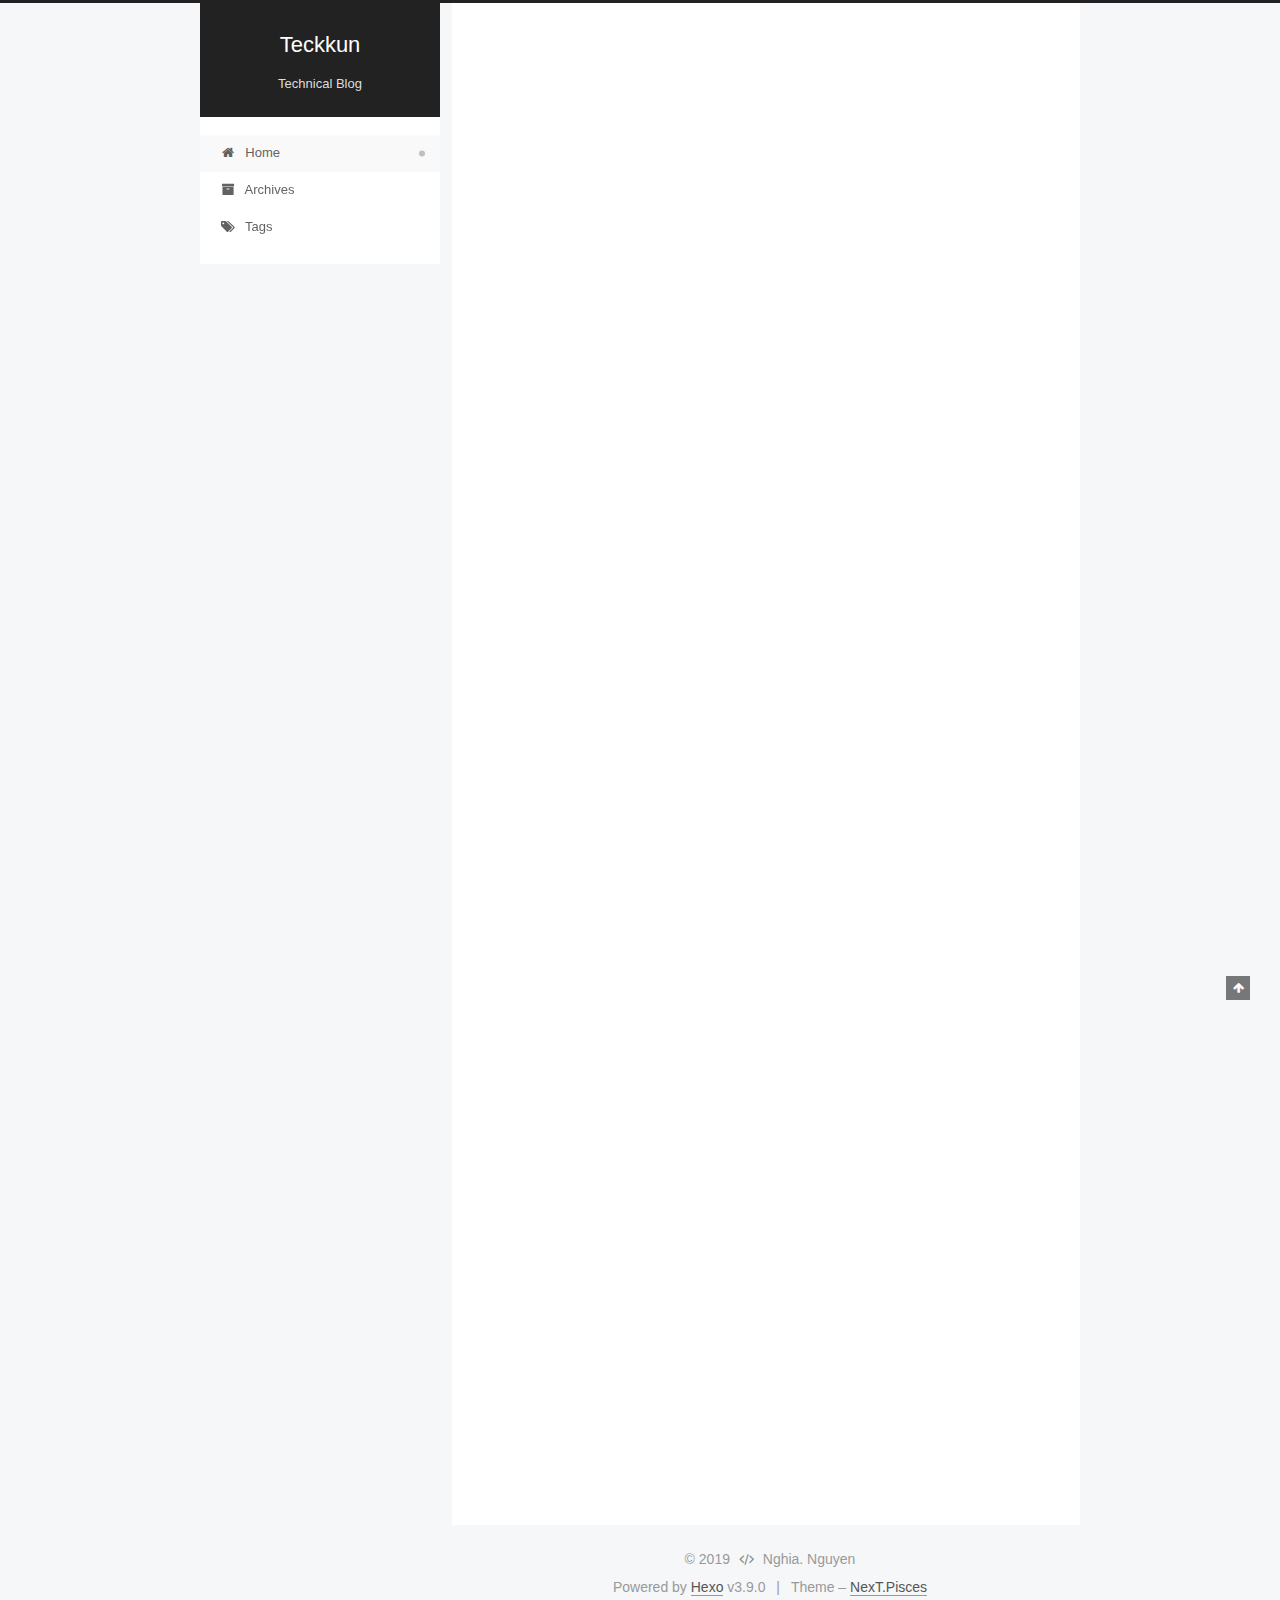
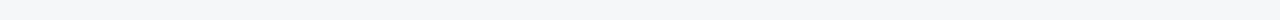
<file: index.html>
<!DOCTYPE html>





<html class="theme-next pisces use-motion" lang="en">
<head>
  <meta charset="UTF-8">
<meta name="generator" content="Hexo 3.9.0">
<meta name="viewport" content="width=device-width, initial-scale=1, maximum-scale=2">
<meta name="theme-color" content="#222">
<meta http-equiv="X-UA-Compatible" content="IE=edge">
  <link rel="apple-touch-icon" sizes="180x180" href="/images/apple-touch-icon-next.png?v=7.3.0">
  <link rel="icon" type="image/png" sizes="32x32" href="/images/favicon-32x32-next.png?v=7.3.0">
  <link rel="icon" type="image/png" sizes="16x16" href="/images/favicon-16x16-next.png?v=7.3.0">
  <link rel="mask-icon" href="/images/logo.png?v=7.3.0" color="#222">

<link rel="stylesheet" href="/css/main.css?v=7.3.0">


<link rel="stylesheet" href="/lib/font-awesome/css/font-awesome.min.css?v=4.7.0">


<script id="hexo.configurations">
  var NexT = window.NexT || {};
  var CONFIG = {
    root: '/',
    scheme: 'Pisces',
    version: '7.3.0',
    sidebar: {"position":"left","display":"post","offset":12,"onmobile":false},
    back2top: {"enable":true,"sidebar":false,"scrollpercent":false},
    copycode: {"enable":true,"show_result":true,"style":"flat"},
    fancybox: false,
    mediumzoom: false,
    lazyload: false,
    pangu: false,
    algolia: {
      applicationID: '',
      apiKey: '',
      indexName: '',
      hits: {"per_page":10},
      labels: {"input_placeholder":"Search for Posts","hits_empty":"We didn't find any results for the search: ${query}","hits_stats":"${hits} results found in ${time} ms"}
    },
    localsearch: {"enable":false,"trigger":"auto","top_n_per_article":1,"unescape":false,"preload":false},
    search: {
      root: '/',
      path: ''
    },
    tabs: true,
    motion: {"enable":true,"async":false,"transition":{"post_block":"fadeIn","post_header":"slideDownIn","post_body":"slideDownIn","coll_header":"slideLeftIn","sidebar":"slideUpIn"}},
    translation: {
      copy_button: 'Copy',
      copy_success: 'Copied',
      copy_failure: 'Copy failed'
    }
  };
</script>

  <meta name="description" content="Junior Developer">
<meta property="og:type" content="website">
<meta property="og:title" content="Teckkun">
<meta property="og:url" content="https://vannghia17.github.io/index.html">
<meta property="og:site_name" content="Teckkun">
<meta property="og:description" content="Junior Developer">
<meta property="og:locale" content="en">
<meta name="twitter:card" content="summary">
<meta name="twitter:title" content="Teckkun">
<meta name="twitter:description" content="Junior Developer">
  <link rel="canonical" href="https://vannghia17.github.io/">


<script id="page.configurations">
  CONFIG.page = {
    sidebar: "",
  };
</script>

  <title>Teckkun</title>
  








  <noscript>
  <style>
  .use-motion .motion-element,
  .use-motion .brand,
  .use-motion .menu-item,
  .sidebar-inner,
  .use-motion .post-block,
  .use-motion .pagination,
  .use-motion .comments,
  .use-motion .post-header,
  .use-motion .post-body,
  .use-motion .collection-title { opacity: initial; }

  .use-motion .logo,
  .use-motion .site-title,
  .use-motion .site-subtitle {
    opacity: initial;
    top: initial;
  }

  .use-motion .logo-line-before i { left: initial; }
  .use-motion .logo-line-after i { right: initial; }
  </style>
</noscript>

</head>

<body itemscope itemtype="http://schema.org/WebPage" lang="en">

  <div class="container sidebar-position-left page-home">
    <div class="headband"></div>

    <header id="header" class="header" itemscope itemtype="http://schema.org/WPHeader">
      <div class="header-inner"><div class="site-brand-wrapper">
  <div class="site-meta">

    <div class="custom-logo-site-title">
      <a href="/" class="brand" rel="start">
        <span class="logo-line-before"><i></i></span>
        <span class="site-title">Teckkun</span>
        <span class="logo-line-after"><i></i></span>
      </a>
    </div>
        <p class="site-subtitle">Technical Blog</p>
      
  </div>

  <div class="site-nav-toggle">
    <button aria-label="Toggle navigation bar">
      <span class="btn-bar"></span>
      <span class="btn-bar"></span>
      <span class="btn-bar"></span>
    </button>
  </div>
</div>



<nav class="site-nav">
    <ul id="menu" class="menu">
        
        
        
          
          <li class="menu-item menu-item-home menu-item-active">
      
    

    <a href="/" rel="section"><i class="menu-item-icon fa fa-fw fa-home"></i> <br>Home</a>

  </li>
        
        
        
          
          <li class="menu-item menu-item-archives">
      
    

    <a href="/archives/" rel="section"><i class="menu-item-icon fa fa-fw fa-archive"></i> <br>Archives</a>

  </li>
        
        
        
          
          <li class="menu-item menu-item-tags">
      
    

    <a href="/tags/" rel="section"><i class="menu-item-icon fa fa-fw fa-tags"></i> <br>Tags</a>

  </li>
    </ul>
</nav>

</div>
    </header>

    


    <main id="main" class="main">
      <div class="main-inner">
        <div class="content-wrap">
            

          <div id="content" class="content">
            
  <section id="posts" class="posts-expand">
      

  <article class="post post-type-normal" itemscope itemtype="http://schema.org/Article">
  
  
  
  <div class="post-block">
    <link itemprop="mainEntityOfPage" href="https://vannghia17.github.io/post/Getting-started-20190810/">

    <span hidden itemprop="author" itemscope itemtype="http://schema.org/Person">
      <meta itemprop="name" content="Nghia. Nguyen">
      <meta itemprop="description" content="Junior Developer">
      <meta itemprop="image" content="/images/eren.png">
    </span>

    <span hidden itemprop="publisher" itemscope itemtype="http://schema.org/Organization">
      <meta itemprop="name" content="Teckkun">
    </span>
      <header class="post-header">

        
          <h1 class="post-title" itemprop="name headline">
                
                
                <a href="/post/Getting-started-20190810/" class="post-title-link" itemprop="url">Getting started</a>
              
            
          </h1>
        

        <div class="post-meta">
            <span class="post-meta-item">
              <span class="post-meta-item-icon">
                <i class="fa fa-calendar-o"></i>
              </span>
              
                <span class="post-meta-item-text">Posted on</span>
              

              
                
              

              <time title="Created: 2019-08-10 00:44:08" itemprop="dateCreated datePublished" datetime="2019-08-10T00:44:08+07:00">2019-08-10</time>
            </span>
          

          <br>

        </div>
      </header>

    
    
    
    <div class="post-body" itemprop="articleBody">

      
          <p>These are generic build instructions. Take a look at the <a href="/docs/install/">install page</a><br>if you are looking for a specific platform.</p>
<h1 id="Building-from-source"><a href="#Building-from-source" class="headerlink" title="Building from source"></a>Building from source</h1><h2 id="Get-the-build-dependencies"><a href="#Get-the-build-dependencies" class="headerlink" title="Get the build dependencies"></a>Get the build dependencies</h2><p>There are a number of packages required for the build process. Most<br>should be available for your operating system’s repository. These packages are:</p>
<ul>
<li><a href="https://gcc.gnu.org/" target="_blank" rel="noopener">GCC (G++)</a> or <a href="http://clang.llvm.org/" target="_blank" rel="noopener">Clang</a></li>
<li><a href="https://github.com/google/protobuf/" target="_blank" rel="noopener">Protocol Buffers</a></li>
<li><a href="http://www.canonware.com/jemalloc/" target="_blank" rel="noopener">jemalloc</a></li>
<li><a href="https://www.gnu.org/software/ncurses/" target="_blank" rel="noopener">Ncurses</a></li>
<li><a href="http://www.boost.org/" target="_blank" rel="noopener">Boost</a></li>
<li><a href="https://www.python.org/" target="_blank" rel="noopener">Python 2</a></li>
<li><a href="http://curl.haxx.se/libcurl/" target="_blank" rel="noopener">libcurl</a></li>
<li><a href="https://www.openssl.org/" target="_blank" rel="noopener">libcrypto</a></li>
</ul>
<p>On Ubuntu, you can install the build dependencies with apt-get, <a href="/docs/install/ubuntu/">following the instructions here</a>.</p>
<p>The <code>./configure</code> script can install some of these dependencies if they are missing.</p>
          <!--noindex-->
          
            <div class="post-button text-center">
              <a class="btn" href="/post/Getting-started-20190810/" rel="contents">
                Read more &raquo;
              </a>
            </div>
          
          <!--/noindex-->
        
      
    </div>

    
    
    

    <footer class="post-footer">
        <div class="post-eof"></div>
    </footer>
  </div>
  
  
  
  </article>

    
      

  <article class="post post-type-normal" itemscope itemtype="http://schema.org/Article">
  
  
  
  <div class="post-block">
    <link itemprop="mainEntityOfPage" href="https://vannghia17.github.io/post/hello-world-20190803/">

    <span hidden itemprop="author" itemscope itemtype="http://schema.org/Person">
      <meta itemprop="name" content="Nghia. Nguyen">
      <meta itemprop="description" content="Junior Developer">
      <meta itemprop="image" content="/images/eren.png">
    </span>

    <span hidden itemprop="publisher" itemscope itemtype="http://schema.org/Organization">
      <meta itemprop="name" content="Teckkun">
    </span>
      <header class="post-header">

        
          <h1 class="post-title" itemprop="name headline">
                
                
                <a href="/post/hello-world-20190803/" class="post-title-link" itemprop="url">Hello World</a>
              
            
          </h1>
        

        <div class="post-meta">
            <span class="post-meta-item">
              <span class="post-meta-item-icon">
                <i class="fa fa-calendar-o"></i>
              </span>
              
                <span class="post-meta-item-text">Posted on</span>
              

              
                
              

              <time title="Created: 2019-08-03 16:05:36" itemprop="dateCreated datePublished" datetime="2019-08-03T16:05:36+07:00">2019-08-03</time>
            </span>
          

          <br>

        </div>
      </header>

    
    
    
    <div class="post-body" itemprop="articleBody">

      
          <p>Welcome to <a href="https://hexo.io/" target="_blank" rel="noopener">Hexo</a>! This is your very first post. Check <a href="https://hexo.io/docs/" target="_blank" rel="noopener">documentation</a> for more info. If you get any problems when using Hexo, you can find the answer in <a href="https://hexo.io/docs/troubleshooting.html" target="_blank" rel="noopener">troubleshooting</a> or you can ask me on <a href="https://github.com/hexojs/hexo/issues" target="_blank" rel="noopener">GitHub</a>.</p>
          <!--noindex-->
          
            <div class="post-button text-center">
              <a class="btn" href="/post/hello-world-20190803/" rel="contents">
                Read more &raquo;
              </a>
            </div>
          
          <!--/noindex-->
        
      
    </div>

    
    
    

    <footer class="post-footer">
        <div class="post-eof"></div>
    </footer>
  </div>
  
  
  
  </article>

    
  </section>

  


          </div>
          

        </div>
          
  
  <div class="sidebar-toggle">
    <div class="sidebar-toggle-line-wrap">
      <span class="sidebar-toggle-line sidebar-toggle-line-first"></span>
      <span class="sidebar-toggle-line sidebar-toggle-line-middle"></span>
      <span class="sidebar-toggle-line sidebar-toggle-line-last"></span>
    </div>
  </div>

  <aside id="sidebar" class="sidebar">
    <div class="sidebar-inner">

      <div class="site-overview-wrap sidebar-panel sidebar-panel-active">
        <div class="site-overview">

          <div class="site-author motion-element" itemprop="author" itemscope itemtype="http://schema.org/Person">
    <img class="site-author-image" itemprop="image"
      src="/images/eren.png"
      alt="Nghia. Nguyen">
  <p class="site-author-name" itemprop="name">Nghia. Nguyen</p>
  <div class="site-description motion-element" itemprop="description">Junior Developer</div>
</div>
  <nav class="site-state motion-element">
      <div class="site-state-item site-state-posts">
        
          <a href="/archives/">
        
          <span class="site-state-item-count">2</span>
          <span class="site-state-item-name">posts</span>
        </a>
      </div>
    
      
      
      <div class="site-state-item site-state-tags">
        
          
            <a href="/tags/">
          
        
        
        
          
        
          
        
        <span class="site-state-item-count">2</span>
        <span class="site-state-item-name">tags</span>
        </a>
      </div>
    
  </nav>
  <div class="links-of-author motion-element">
      <span class="links-of-author-item">
      
      
      
        
      
        <a href="https://github.com/vannghia17" title="GitHub &rarr; https://github.com/vannghia17" rel="noopener" target="_blank"><i class="fa fa-fw fa-github"></i></a>
      </span>
    
      <span class="links-of-author-item">
      
      
      
        
      
        <a href="mailto:vannghiapt97@gmail.com" title="E-Mail &rarr; mailto:vannghiapt97@gmail.com" rel="noopener" target="_blank"><i class="fa fa-fw fa-envelope"></i></a>
      </span>
    
      <span class="links-of-author-item">
      
      
      
        
      
        <a href="https://www.facebook.com/vannghia17" title="FB Page &rarr; https://www.facebook.com/vannghia17" rel="noopener" target="_blank"><i class="fa fa-fw fa-facebook"></i></a>
      </span>
    
  </div>



        </div>
      </div>

    </div>
  </aside>
  <div id="sidebar-dimmer"></div>


      </div>
    </main>

    <footer id="footer" class="footer">
      <div class="footer-inner">
        <div class="copyright">&copy; <span itemprop="copyrightYear">2019</span>
  <span class="with-love" id="animate">
    <i class="fa fa-code"></i>
  </span>
  <span class="author" itemprop="copyrightHolder">Nghia. Nguyen</span>
</div>
  <div class="powered-by">Powered by <a href="https://hexo.io" class="theme-link" rel="noopener" target="_blank">Hexo</a> v3.9.0</div>
  <span class="post-meta-divider">|</span>
  <div class="theme-info">Theme – <a href="https://theme-next.org" class="theme-link" rel="noopener" target="_blank">NexT.Pisces</a></div>

        








        
      </div>
    </footer>
      <div class="back-to-top">
        <i class="fa fa-arrow-up"></i>
      </div>

    

  </div>

  
  <script src="/lib/jquery/index.js?v=3.4.1"></script>
  <script src="/lib/velocity/velocity.min.js?v=1.2.1"></script>
  <script src="/lib/velocity/velocity.ui.min.js?v=1.2.1"></script>

  <script src="/js/utils.js?v=7.3.0"></script>
  <script src="/js/motion.js?v=7.3.0"></script>

  
  <script src="/js/affix.js?v=7.3.0"></script>
  <script src="/js/schemes/pisces.js?v=7.3.0"></script>


  

  <script src="/js/next-boot.js?v=7.3.0"></script>

  

  

  


  




































</body>
</html>
</file>
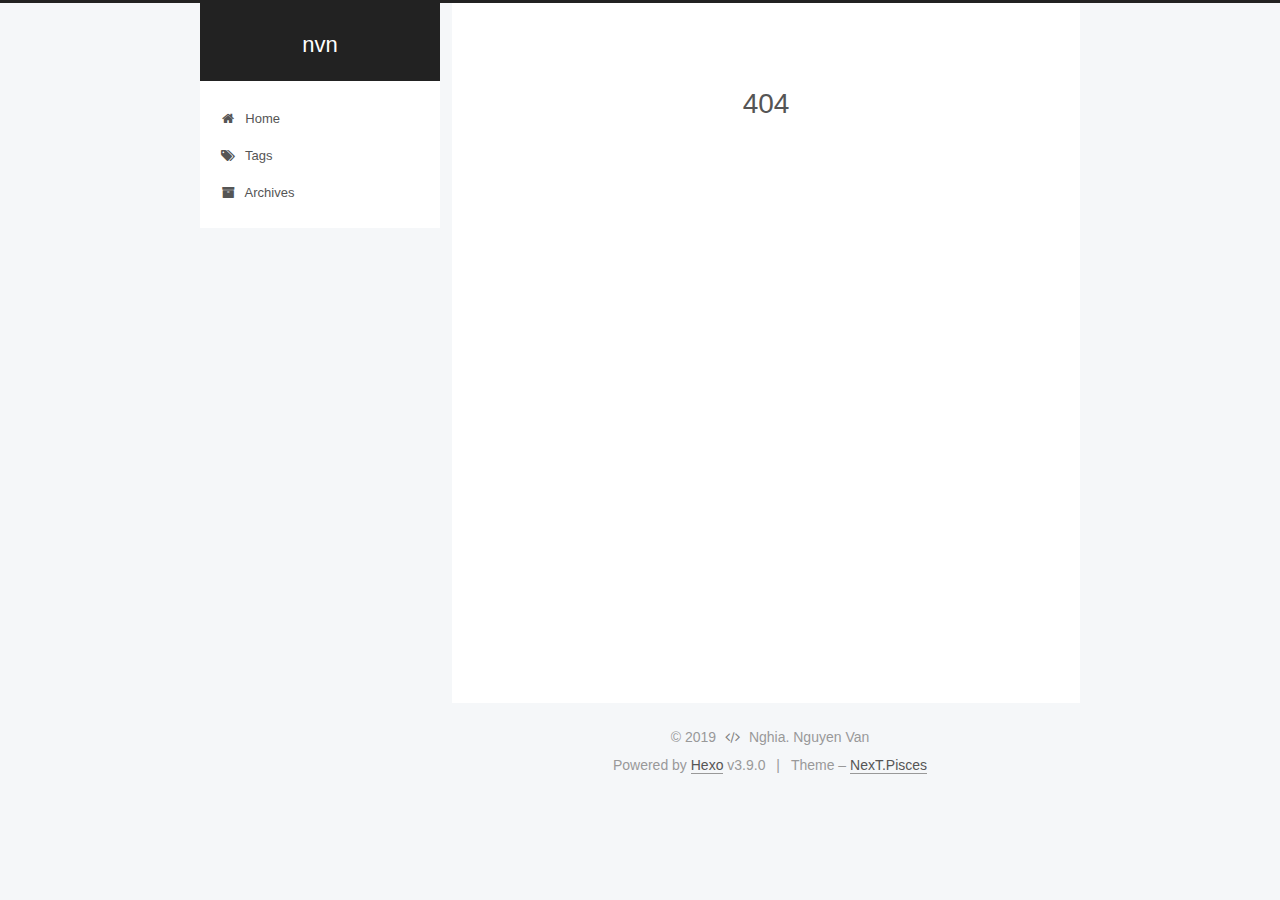
<file: 404/index.html>
<!DOCTYPE html>





<html class="theme-next pisces" lang="en">
<head>
  <meta charset="UTF-8">
<meta name="generator" content="Hexo 3.9.0">
<meta name="viewport" content="width=device-width, initial-scale=1, maximum-scale=2">
<meta name="theme-color" content="#222">
<meta http-equiv="X-UA-Compatible" content="IE=edge">
  <link rel="apple-touch-icon" sizes="180x180" href="/images/apple-touch-icon-next.png?v=7.3.0">
  <link rel="icon" type="image/png" sizes="32x32" href="/images/favicon-32x32-next.png?v=7.3.0">
  <link rel="icon" type="image/png" sizes="16x16" href="/images/favicon-16x16-next.png?v=7.3.0">
  <link rel="mask-icon" href="/images/logo.svg?v=7.3.0" color="#222">

<link rel="stylesheet" href="/css/main.css?v=7.3.0">


<link rel="stylesheet" href="/lib/font-awesome/css/font-awesome.min.css?v=4.7.0">


<script id="hexo.configurations">
  var NexT = window.NexT || {};
  var CONFIG = {
    root: '/',
    scheme: 'Pisces',
    version: '7.3.0',
    sidebar: {"position":"left","display":"post","offset":12,"onmobile":false},
    back2top: {"enable":true,"sidebar":false,"scrollpercent":false},
    copycode: {"enable":true,"show_result":true,"style":"flat"},
    fancybox: false,
    mediumzoom: false,
    lazyload: false,
    pangu: false,
    algolia: {
      applicationID: '',
      apiKey: '',
      indexName: '',
      hits: {"per_page":10},
      labels: {"input_placeholder":"Search for Posts","hits_empty":"We didn't find any results for the search: ${query}","hits_stats":"${hits} results found in ${time} ms"}
    },
    localsearch: {"enable":false,"trigger":"auto","top_n_per_article":1,"unescape":false,"preload":false},
    search: {
      root: '/',
      path: ''
    },
    tabs: true,
    motion: {"enable":false,"async":false,"transition":{"post_block":"fadeIn","post_header":"slideDownIn","post_body":"slideDownIn","coll_header":"slideLeftIn","sidebar":"slideUpIn"}},
    translation: {
      copy_button: 'Copy',
      copy_success: 'Copied',
      copy_failure: 'Copy failed'
    }
  };
</script>

  <meta property="og:type" content="website">
<meta property="og:title" content="404">
<meta property="og:url" content="https://vannghia17.github.io/404/index.html">
<meta property="og:site_name" content="nvn">
<meta property="og:locale" content="en">
<meta property="og:updated_time" content="2019-08-09T17:59:12.768Z">
<meta name="twitter:card" content="summary">
<meta name="twitter:title" content="404">
  <link rel="canonical" href="https://vannghia17.github.io/404/">


<script id="page.configurations">
  CONFIG.page = {
    sidebar: "",
  };
</script>

  <title>404 | nvn</title>
  








  <noscript>
  <style>
  .use-motion .motion-element,
  .use-motion .brand,
  .use-motion .menu-item,
  .sidebar-inner,
  .use-motion .post-block,
  .use-motion .pagination,
  .use-motion .comments,
  .use-motion .post-header,
  .use-motion .post-body,
  .use-motion .collection-title { opacity: initial; }

  .use-motion .logo,
  .use-motion .site-title,
  .use-motion .site-subtitle {
    opacity: initial;
    top: initial;
  }

  .use-motion .logo-line-before i { left: initial; }
  .use-motion .logo-line-after i { right: initial; }
  </style>
</noscript>

</head>

<body itemscope itemtype="http://schema.org/WebPage" lang="en">

  <div class="container sidebar-position-left page-post-detail">
    <div class="headband"></div>

    <header id="header" class="header" itemscope itemtype="http://schema.org/WPHeader">
      <div class="header-inner"><div class="site-brand-wrapper">
  <div class="site-meta">

    <div class="custom-logo-site-title">
      <a href="/" class="brand" rel="start">
        <span class="logo-line-before"><i></i></span>
        <span class="site-title">nvn</span>
        <span class="logo-line-after"><i></i></span>
      </a>
    </div>
  </div>

  <div class="site-nav-toggle">
    <button aria-label="Toggle navigation bar">
      <span class="btn-bar"></span>
      <span class="btn-bar"></span>
      <span class="btn-bar"></span>
    </button>
  </div>
</div>



<nav class="site-nav">
    <ul id="menu" class="menu">
        
        
        
          
          <li class="menu-item menu-item-home">
      
    

    <a href="/" rel="section"><i class="menu-item-icon fa fa-fw fa-home"></i> <br>Home</a>

  </li>
        
        
        
          
          <li class="menu-item menu-item-tags">
      
    

    <a href="/tags/" rel="section"><i class="menu-item-icon fa fa-fw fa-tags"></i> <br>Tags</a>

  </li>
        
        
        
          
          <li class="menu-item menu-item-archives">
      
    

    <a href="/archives/" rel="section"><i class="menu-item-icon fa fa-fw fa-archive"></i> <br>Archives</a>

  </li>
    </ul>
</nav>

</div>
    </header>

    


    <main id="main" class="main">
      <div class="main-inner">
        <div class="content-wrap">
            

    
    
      
      
    
      
      
    
      
      
    
    

  

          <div id="content" class="content">
            

  <div id="posts" class="posts-expand">
    
    
    
    <div class="post-block page">
      <header class="post-header">

<h1 class="post-title" itemprop="name headline">404

</h1>

<div class="post-meta">
  

</div>

</header>

      
      
      
      <div class="post-body">
        
          <script src="//qzonestyle.gtimg.cn/qzone/hybrid/app/404/search_children.js" charset="utf-8" homepageurl="/" homepagename="Back to home">
</script>
        
      </div>
      
      
      
    </div>
    

    
    
    
  </div>


          </div>
          


        </div>
          
  
  <div class="sidebar-toggle">
    <div class="sidebar-toggle-line-wrap">
      <span class="sidebar-toggle-line sidebar-toggle-line-first"></span>
      <span class="sidebar-toggle-line sidebar-toggle-line-middle"></span>
      <span class="sidebar-toggle-line sidebar-toggle-line-last"></span>
    </div>
  </div>

  <aside id="sidebar" class="sidebar">
    <div class="sidebar-inner">

      <div class="site-overview-wrap sidebar-panel sidebar-panel-active">
        <div class="site-overview">

          <div class="site-author motion-element" itemprop="author" itemscope itemtype="http://schema.org/Person">
    <img class="site-author-image" itemprop="image"
      src="/images/eren.png"
      alt="Nghia. Nguyen Van">
  <p class="site-author-name" itemprop="name">Nghia. Nguyen Van</p>
  <div class="site-description motion-element" itemprop="description"></div>
</div>
  <nav class="site-state motion-element">
      <div class="site-state-item site-state-posts">
        
          <a href="/archives/">
        
          <span class="site-state-item-count">2</span>
          <span class="site-state-item-name">posts</span>
        </a>
      </div>
    
      
      
      <div class="site-state-item site-state-tags">
        
          
            <a href="/tags/">
          
        
        
        
          
        
          
        
          
        
          
        
        <span class="site-state-item-count">2</span>
        <span class="site-state-item-name">tags</span>
        </a>
      </div>
    
  </nav>
  <div class="links-of-author motion-element">
      <span class="links-of-author-item">
      
      
      
        
      
        <a href="https://github.com/vannghia17" title="GitHub &rarr; https://github.com/vannghia17" rel="noopener" target="_blank"><i class="fa fa-fw fa-github"></i></a>
      </span>
    
      <span class="links-of-author-item">
      
      
      
        
      
        <a href="mailto:vannghiapt97@gmail.com" title="E-Mail &rarr; mailto:vannghiapt97@gmail.com" rel="noopener" target="_blank"><i class="fa fa-fw fa-envelope"></i></a>
      </span>
    
      <span class="links-of-author-item">
      
      
      
        
      
        <a href="https://www.facebook.com/vannghia17" title="FB Page &rarr; https://www.facebook.com/vannghia17" rel="noopener" target="_blank"><i class="fa fa-fw fa-facebook"></i></a>
      </span>
    
  </div>



        </div>
      </div>

    </div>
  </aside>
  <div id="sidebar-dimmer"></div>


      </div>
    </main>

    <footer id="footer" class="footer">
      <div class="footer-inner">
        <div class="copyright">&copy; <span itemprop="copyrightYear">2019</span>
  <span class="with-love" id="animate">
    <i class="fa fa-code"></i>
  </span>
  <span class="author" itemprop="copyrightHolder">Nghia. Nguyen Van</span>
</div>
  <div class="powered-by">Powered by <a href="https://hexo.io" class="theme-link" rel="noopener" target="_blank">Hexo</a> v3.9.0</div>
  <span class="post-meta-divider">|</span>
  <div class="theme-info">Theme – <a href="https://theme-next.org" class="theme-link" rel="noopener" target="_blank">NexT.Pisces</a></div>

        








        
      </div>
    </footer>
      <div class="back-to-top">
        <i class="fa fa-arrow-up"></i>
      </div>

    

  </div>

  
  <script src="/lib/jquery/index.js?v=3.4.1"></script>

  <script src="/js/utils.js?v=7.3.0"></script>

  
  <script src="/js/affix.js?v=7.3.0"></script>
  <script src="/js/schemes/pisces.js?v=7.3.0"></script>


  
  <script src="/js/scrollspy.js?v=7.3.0"></script>
<script src="/js/post-details.js?v=7.3.0"></script>



  <script src="/js/next-boot.js?v=7.3.0"></script>

  

  

  


  




































</body>
</html>
</file>
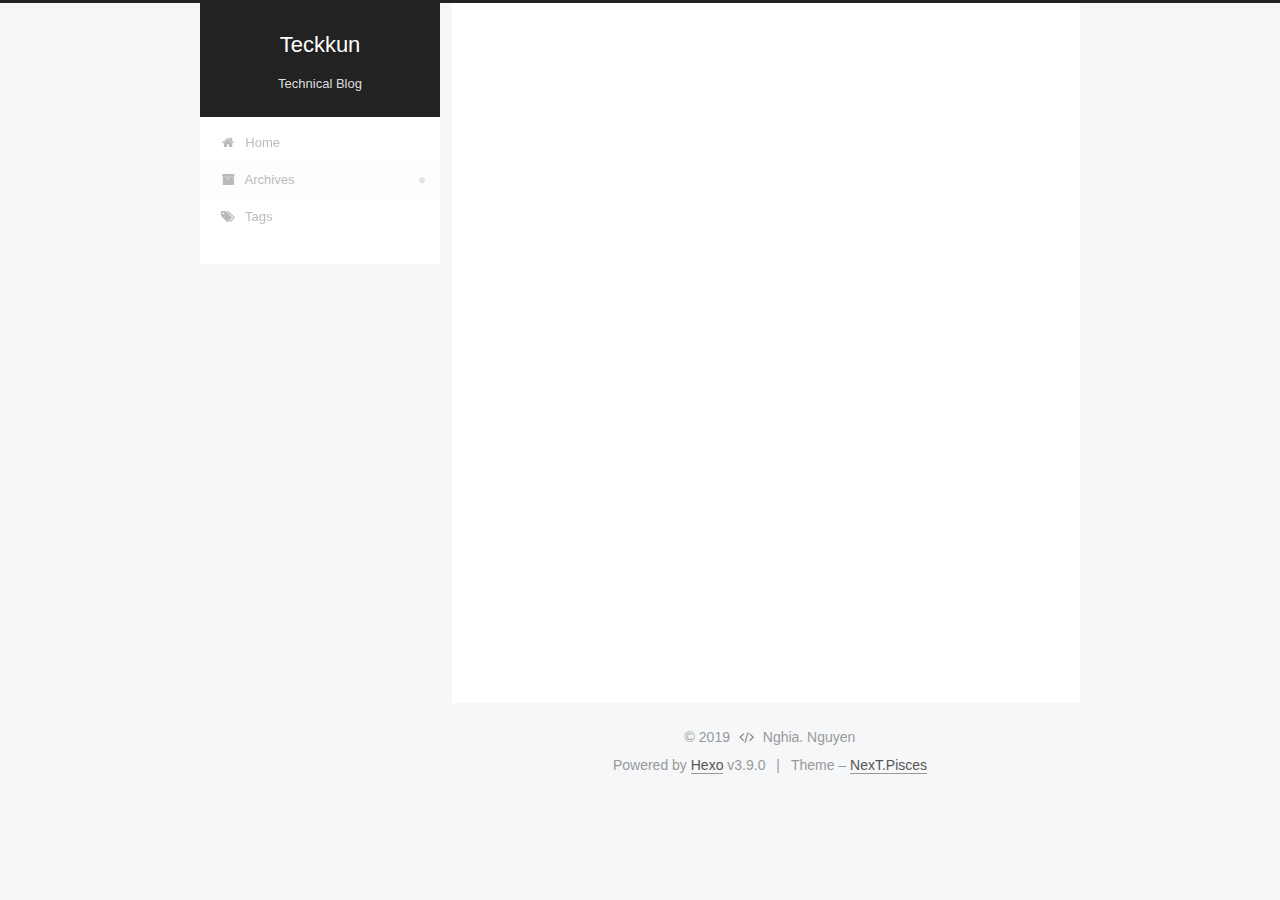
<file: archives/index.html>
<!DOCTYPE html>





<html class="theme-next pisces use-motion" lang="en">
<head>
  <meta charset="UTF-8">
<meta name="generator" content="Hexo 3.9.0">
<meta name="viewport" content="width=device-width, initial-scale=1, maximum-scale=2">
<meta name="theme-color" content="#222">
<meta http-equiv="X-UA-Compatible" content="IE=edge">
  <link rel="apple-touch-icon" sizes="180x180" href="/images/apple-touch-icon-next.png?v=7.3.0">
  <link rel="icon" type="image/png" sizes="32x32" href="/images/favicon-32x32-next.png?v=7.3.0">
  <link rel="icon" type="image/png" sizes="16x16" href="/images/favicon-16x16-next.png?v=7.3.0">
  <link rel="mask-icon" href="/images/logo.png?v=7.3.0" color="#222">

<link rel="stylesheet" href="/css/main.css?v=7.3.0">


<link rel="stylesheet" href="/lib/font-awesome/css/font-awesome.min.css?v=4.7.0">


<script id="hexo.configurations">
  var NexT = window.NexT || {};
  var CONFIG = {
    root: '/',
    scheme: 'Pisces',
    version: '7.3.0',
    sidebar: {"position":"left","display":"post","offset":12,"onmobile":false},
    back2top: {"enable":true,"sidebar":false,"scrollpercent":false},
    copycode: {"enable":true,"show_result":true,"style":"flat"},
    fancybox: false,
    mediumzoom: false,
    lazyload: false,
    pangu: false,
    algolia: {
      applicationID: '',
      apiKey: '',
      indexName: '',
      hits: {"per_page":10},
      labels: {"input_placeholder":"Search for Posts","hits_empty":"We didn't find any results for the search: ${query}","hits_stats":"${hits} results found in ${time} ms"}
    },
    localsearch: {"enable":false,"trigger":"auto","top_n_per_article":1,"unescape":false,"preload":false},
    search: {
      root: '/',
      path: ''
    },
    tabs: true,
    motion: {"enable":true,"async":false,"transition":{"post_block":"fadeIn","post_header":"slideDownIn","post_body":"slideDownIn","coll_header":"slideLeftIn","sidebar":"slideUpIn"}},
    translation: {
      copy_button: 'Copy',
      copy_success: 'Copied',
      copy_failure: 'Copy failed'
    }
  };
</script>

  <meta name="description" content="Junior Developer">
<meta property="og:type" content="website">
<meta property="og:title" content="Teckkun">
<meta property="og:url" content="https://vannghia17.github.io/archives/index.html">
<meta property="og:site_name" content="Teckkun">
<meta property="og:description" content="Junior Developer">
<meta property="og:locale" content="en">
<meta name="twitter:card" content="summary">
<meta name="twitter:title" content="Teckkun">
<meta name="twitter:description" content="Junior Developer">
  <link rel="canonical" href="https://vannghia17.github.io/archives/">


<script id="page.configurations">
  CONFIG.page = {
    sidebar: "",
  };
</script>

  <title>Archive | Teckkun</title>
  








  <noscript>
  <style>
  .use-motion .motion-element,
  .use-motion .brand,
  .use-motion .menu-item,
  .sidebar-inner,
  .use-motion .post-block,
  .use-motion .pagination,
  .use-motion .comments,
  .use-motion .post-header,
  .use-motion .post-body,
  .use-motion .collection-title { opacity: initial; }

  .use-motion .logo,
  .use-motion .site-title,
  .use-motion .site-subtitle {
    opacity: initial;
    top: initial;
  }

  .use-motion .logo-line-before i { left: initial; }
  .use-motion .logo-line-after i { right: initial; }
  </style>
</noscript>

</head>

<body itemscope itemtype="http://schema.org/WebPage" lang="en">

  <div class="container sidebar-position-left page-archive">
    <div class="headband"></div>

    <header id="header" class="header" itemscope itemtype="http://schema.org/WPHeader">
      <div class="header-inner"><div class="site-brand-wrapper">
  <div class="site-meta">

    <div class="custom-logo-site-title">
      <a href="/" class="brand" rel="start">
        <span class="logo-line-before"><i></i></span>
        <span class="site-title">Teckkun</span>
        <span class="logo-line-after"><i></i></span>
      </a>
    </div>
        <p class="site-subtitle">Technical Blog</p>
      
  </div>

  <div class="site-nav-toggle">
    <button aria-label="Toggle navigation bar">
      <span class="btn-bar"></span>
      <span class="btn-bar"></span>
      <span class="btn-bar"></span>
    </button>
  </div>
</div>



<nav class="site-nav">
    <ul id="menu" class="menu">
        
        
        
          
          <li class="menu-item menu-item-home">
      
    

    <a href="/" rel="section"><i class="menu-item-icon fa fa-fw fa-home"></i> <br>Home</a>

  </li>
        
        
        
          
          <li class="menu-item menu-item-archives menu-item-active">
      
    

    <a href="/archives/" rel="section"><i class="menu-item-icon fa fa-fw fa-archive"></i> <br>Archives</a>

  </li>
        
        
        
          
          <li class="menu-item menu-item-tags">
      
    

    <a href="/tags/" rel="section"><i class="menu-item-icon fa fa-fw fa-tags"></i> <br>Tags</a>

  </li>
    </ul>
</nav>

</div>
    </header>

    


    <main id="main" class="main">
      <div class="main-inner">
        <div class="content-wrap">
            

    
    
      
      
    
      
      
    
      
      
    
    

  

          <div id="content" class="content">
            

  
  
  
  <div class="post-block archive">
    <div id="posts" class="posts-collapse">
      <span class="archive-move-on"></span>

        
        
        

        
          
          <div class="collection-title">
            <h1 class="archive-year" id="archive-year-2019">2019</h1>
          </div>
        
        

        

  <article class="post post-type-normal" itemscope itemtype="http://schema.org/Article">
    <header class="post-header">

      <h2 class="post-title">
          <a class="post-title-link" href="/post/Getting-started-20190810/" itemprop="url">
            
              <span itemprop="name">Getting started</span>
            
          </a>
        
      </h2>

      <div class="post-meta">
        <time class="post-time" itemprop="dateCreated"
              datetime="2019-08-10T00:44:08+07:00"
              content="2019-08-10">
          08-10
        </time>
      </div>

    </header>
  </article>



      

        
        
        

        
        

        

  <article class="post post-type-normal" itemscope itemtype="http://schema.org/Article">
    <header class="post-header">

      <h2 class="post-title">
          <a class="post-title-link" href="/post/hello-world-20190803/" itemprop="url">
            
              <span itemprop="name">Hello World</span>
            
          </a>
        
      </h2>

      <div class="post-meta">
        <time class="post-time" itemprop="dateCreated"
              datetime="2019-08-03T16:05:36+07:00"
              content="2019-08-03">
          08-03
        </time>
      </div>

    </header>
  </article>



      

    </div>
  </div>
  
  
  

  



          </div>
          

        </div>
          
  
  <div class="sidebar-toggle">
    <div class="sidebar-toggle-line-wrap">
      <span class="sidebar-toggle-line sidebar-toggle-line-first"></span>
      <span class="sidebar-toggle-line sidebar-toggle-line-middle"></span>
      <span class="sidebar-toggle-line sidebar-toggle-line-last"></span>
    </div>
  </div>

  <aside id="sidebar" class="sidebar">
    <div class="sidebar-inner">

      <div class="site-overview-wrap sidebar-panel sidebar-panel-active">
        <div class="site-overview">

          <div class="site-author motion-element" itemprop="author" itemscope itemtype="http://schema.org/Person">
    <img class="site-author-image" itemprop="image"
      src="/images/eren.png"
      alt="Nghia. Nguyen">
  <p class="site-author-name" itemprop="name">Nghia. Nguyen</p>
  <div class="site-description motion-element" itemprop="description">Junior Developer</div>
</div>
  <nav class="site-state motion-element">
      <div class="site-state-item site-state-posts">
        
          <a href="/archives/">
        
          <span class="site-state-item-count">2</span>
          <span class="site-state-item-name">posts</span>
        </a>
      </div>
    
      
      
      <div class="site-state-item site-state-tags">
        
          
            <a href="/tags/">
          
        
        
        
          
        
          
        
        <span class="site-state-item-count">2</span>
        <span class="site-state-item-name">tags</span>
        </a>
      </div>
    
  </nav>
  <div class="links-of-author motion-element">
      <span class="links-of-author-item">
      
      
      
        
      
        <a href="https://github.com/vannghia17" title="GitHub &rarr; https://github.com/vannghia17" rel="noopener" target="_blank"><i class="fa fa-fw fa-github"></i></a>
      </span>
    
      <span class="links-of-author-item">
      
      
      
        
      
        <a href="mailto:vannghiapt97@gmail.com" title="E-Mail &rarr; mailto:vannghiapt97@gmail.com" rel="noopener" target="_blank"><i class="fa fa-fw fa-envelope"></i></a>
      </span>
    
      <span class="links-of-author-item">
      
      
      
        
      
        <a href="https://www.facebook.com/vannghia17" title="FB Page &rarr; https://www.facebook.com/vannghia17" rel="noopener" target="_blank"><i class="fa fa-fw fa-facebook"></i></a>
      </span>
    
  </div>



        </div>
      </div>

    </div>
  </aside>
  <div id="sidebar-dimmer"></div>


      </div>
    </main>

    <footer id="footer" class="footer">
      <div class="footer-inner">
        <div class="copyright">&copy; <span itemprop="copyrightYear">2019</span>
  <span class="with-love" id="animate">
    <i class="fa fa-code"></i>
  </span>
  <span class="author" itemprop="copyrightHolder">Nghia. Nguyen</span>
</div>
  <div class="powered-by">Powered by <a href="https://hexo.io" class="theme-link" rel="noopener" target="_blank">Hexo</a> v3.9.0</div>
  <span class="post-meta-divider">|</span>
  <div class="theme-info">Theme – <a href="https://theme-next.org" class="theme-link" rel="noopener" target="_blank">NexT.Pisces</a></div>

        








        
      </div>
    </footer>
      <div class="back-to-top">
        <i class="fa fa-arrow-up"></i>
      </div>

    

  </div>

  
  <script src="/lib/jquery/index.js?v=3.4.1"></script>
  <script src="/lib/velocity/velocity.min.js?v=1.2.1"></script>
  <script src="/lib/velocity/velocity.ui.min.js?v=1.2.1"></script>

  <script src="/js/utils.js?v=7.3.0"></script>
  <script src="/js/motion.js?v=7.3.0"></script>

  
  <script src="/js/affix.js?v=7.3.0"></script>
  <script src="/js/schemes/pisces.js?v=7.3.0"></script>


  

  <script src="/js/next-boot.js?v=7.3.0"></script>

  

  

  


  




































</body>
</html>
</file>
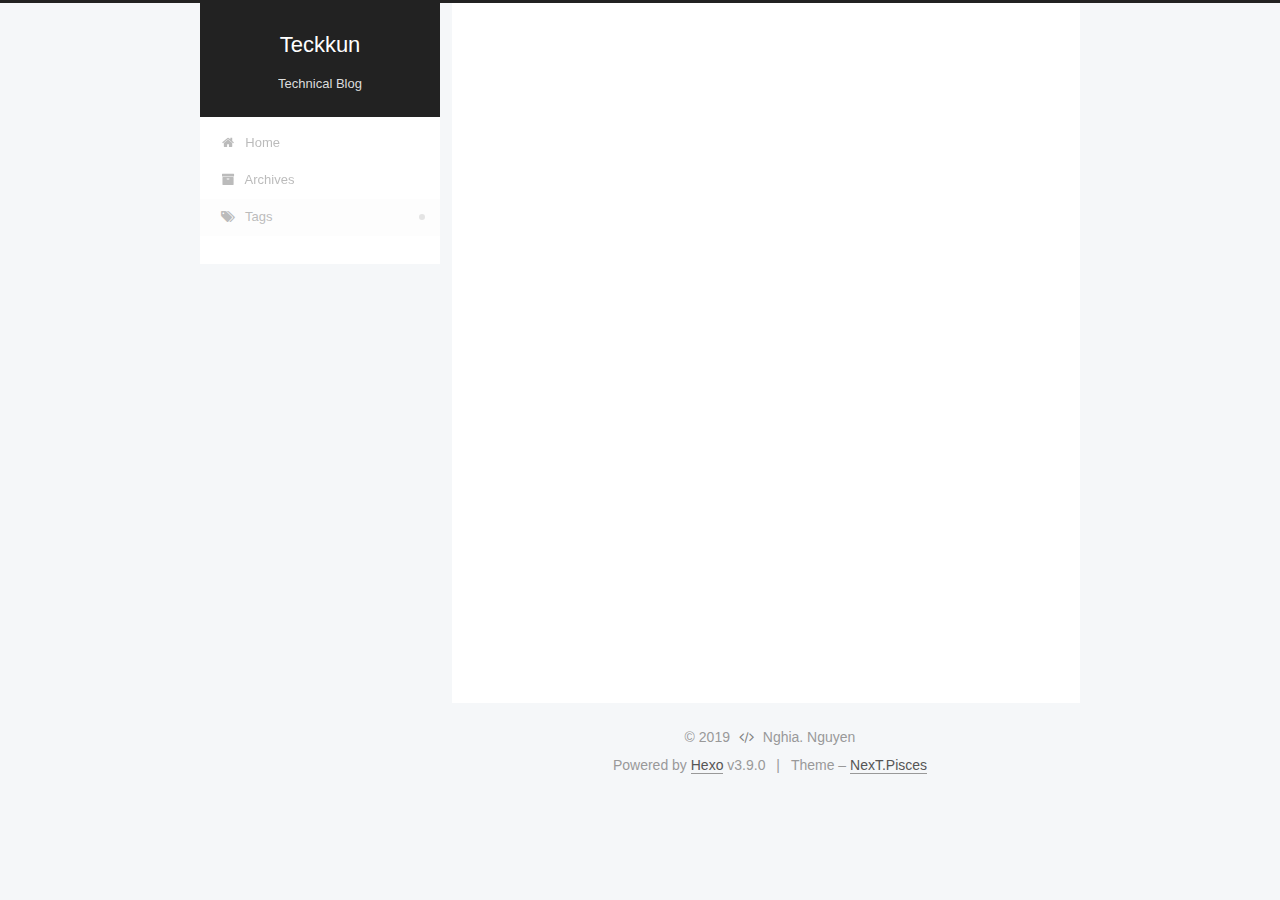
<file: tags/index.html>
<!DOCTYPE html>





<html class="theme-next pisces use-motion" lang="en">
<head>
  <meta charset="UTF-8">
<meta name="generator" content="Hexo 3.9.0">
<meta name="viewport" content="width=device-width, initial-scale=1, maximum-scale=2">
<meta name="theme-color" content="#222">
<meta http-equiv="X-UA-Compatible" content="IE=edge">
  <link rel="apple-touch-icon" sizes="180x180" href="/images/apple-touch-icon-next.png?v=7.3.0">
  <link rel="icon" type="image/png" sizes="32x32" href="/images/favicon-32x32-next.png?v=7.3.0">
  <link rel="icon" type="image/png" sizes="16x16" href="/images/favicon-16x16-next.png?v=7.3.0">
  <link rel="mask-icon" href="/images/logo.png?v=7.3.0" color="#222">

<link rel="stylesheet" href="/css/main.css?v=7.3.0">


<link rel="stylesheet" href="/lib/font-awesome/css/font-awesome.min.css?v=4.7.0">


<script id="hexo.configurations">
  var NexT = window.NexT || {};
  var CONFIG = {
    root: '/',
    scheme: 'Pisces',
    version: '7.3.0',
    sidebar: {"position":"left","display":"post","offset":12,"onmobile":false},
    back2top: {"enable":true,"sidebar":false,"scrollpercent":false},
    copycode: {"enable":true,"show_result":true,"style":"flat"},
    fancybox: false,
    mediumzoom: false,
    lazyload: false,
    pangu: false,
    algolia: {
      applicationID: '',
      apiKey: '',
      indexName: '',
      hits: {"per_page":10},
      labels: {"input_placeholder":"Search for Posts","hits_empty":"We didn't find any results for the search: ${query}","hits_stats":"${hits} results found in ${time} ms"}
    },
    localsearch: {"enable":false,"trigger":"auto","top_n_per_article":1,"unescape":false,"preload":false},
    search: {
      root: '/',
      path: ''
    },
    tabs: true,
    motion: {"enable":true,"async":false,"transition":{"post_block":"fadeIn","post_header":"slideDownIn","post_body":"slideDownIn","coll_header":"slideLeftIn","sidebar":"slideUpIn"}},
    translation: {
      copy_button: 'Copy',
      copy_success: 'Copied',
      copy_failure: 'Copy failed'
    }
  };
</script>

  <meta name="description" content="Junior Developer">
<meta property="og:type" content="website">
<meta property="og:title" content="Tags">
<meta property="og:url" content="https://vannghia17.github.io/tags/index.html">
<meta property="og:site_name" content="Teckkun">
<meta property="og:description" content="Junior Developer">
<meta property="og:locale" content="en">
<meta property="og:updated_time" content="2019-08-09T17:46:30.883Z">
<meta name="twitter:card" content="summary">
<meta name="twitter:title" content="Tags">
<meta name="twitter:description" content="Junior Developer">
  <link rel="canonical" href="https://vannghia17.github.io/tags/">


<script id="page.configurations">
  CONFIG.page = {
    sidebar: "",
  };
</script>

  <title>Tags | Teckkun</title>
  








  <noscript>
  <style>
  .use-motion .motion-element,
  .use-motion .brand,
  .use-motion .menu-item,
  .sidebar-inner,
  .use-motion .post-block,
  .use-motion .pagination,
  .use-motion .comments,
  .use-motion .post-header,
  .use-motion .post-body,
  .use-motion .collection-title { opacity: initial; }

  .use-motion .logo,
  .use-motion .site-title,
  .use-motion .site-subtitle {
    opacity: initial;
    top: initial;
  }

  .use-motion .logo-line-before i { left: initial; }
  .use-motion .logo-line-after i { right: initial; }
  </style>
</noscript>

</head>

<body itemscope itemtype="http://schema.org/WebPage" lang="en">

  <div class="container sidebar-position-left page-post-detail">
    <div class="headband"></div>

    <header id="header" class="header" itemscope itemtype="http://schema.org/WPHeader">
      <div class="header-inner"><div class="site-brand-wrapper">
  <div class="site-meta">

    <div class="custom-logo-site-title">
      <a href="/" class="brand" rel="start">
        <span class="logo-line-before"><i></i></span>
        <span class="site-title">Teckkun</span>
        <span class="logo-line-after"><i></i></span>
      </a>
    </div>
        <p class="site-subtitle">Technical Blog</p>
      
  </div>

  <div class="site-nav-toggle">
    <button aria-label="Toggle navigation bar">
      <span class="btn-bar"></span>
      <span class="btn-bar"></span>
      <span class="btn-bar"></span>
    </button>
  </div>
</div>



<nav class="site-nav">
    <ul id="menu" class="menu">
        
        
        
          
          <li class="menu-item menu-item-home">
      
    

    <a href="/" rel="section"><i class="menu-item-icon fa fa-fw fa-home"></i> <br>Home</a>

  </li>
        
        
        
          
          <li class="menu-item menu-item-archives">
      
    

    <a href="/archives/" rel="section"><i class="menu-item-icon fa fa-fw fa-archive"></i> <br>Archives</a>

  </li>
        
        
        
          
          <li class="menu-item menu-item-tags menu-item-active">
      
    

    <a href="/tags/" rel="section"><i class="menu-item-icon fa fa-fw fa-tags"></i> <br>Tags</a>

  </li>
    </ul>
</nav>

</div>
    </header>

    


    <main id="main" class="main">
      <div class="main-inner">
        <div class="content-wrap">
            

    
    
      
      
    
      
      
    
      
      
    
    

  

          <div id="content" class="content">
            

  <div id="posts" class="posts-expand">
    
    
    
    <div class="post-block page">
      <header class="post-header">

<h1 class="post-title" itemprop="name headline">Tags

</h1>

<div class="post-meta">
  

</div>

</header>

      
      
      
      <div class="post-body">
        
          <div class="tag-cloud">
            <div class="tag-cloud-title">
              
              
                
                  
                
              
                
                  
                
              
              2 tags in total
            </div>
            <div class="tag-cloud-tags">
              
                <a href="/tags/Database/" style="font-size: 12px; color: #ccc">Database</a> <a href="/tags/General/" style="font-size: 30px; color: #111">General</a>
              
            </div>
          </div>
        
      </div>
      
      
      
    </div>
    

    
    
    
  </div>


          </div>
          


        </div>
          
  
  <div class="sidebar-toggle">
    <div class="sidebar-toggle-line-wrap">
      <span class="sidebar-toggle-line sidebar-toggle-line-first"></span>
      <span class="sidebar-toggle-line sidebar-toggle-line-middle"></span>
      <span class="sidebar-toggle-line sidebar-toggle-line-last"></span>
    </div>
  </div>

  <aside id="sidebar" class="sidebar">
    <div class="sidebar-inner">

      <div class="site-overview-wrap sidebar-panel sidebar-panel-active">
        <div class="site-overview">

          <div class="site-author motion-element" itemprop="author" itemscope itemtype="http://schema.org/Person">
    <img class="site-author-image" itemprop="image"
      src="/images/eren.png"
      alt="Nghia. Nguyen">
  <p class="site-author-name" itemprop="name">Nghia. Nguyen</p>
  <div class="site-description motion-element" itemprop="description">Junior Developer</div>
</div>
  <nav class="site-state motion-element">
      <div class="site-state-item site-state-posts">
        
          <a href="/archives/">
        
          <span class="site-state-item-count">2</span>
          <span class="site-state-item-name">posts</span>
        </a>
      </div>
    
      
      
      <div class="site-state-item site-state-tags">
        
          
            <a href="/tags/">
          
        
        
        
          
        
          
        
        <span class="site-state-item-count">2</span>
        <span class="site-state-item-name">tags</span>
        </a>
      </div>
    
  </nav>
  <div class="links-of-author motion-element">
      <span class="links-of-author-item">
      
      
      
        
      
        <a href="https://github.com/vannghia17" title="GitHub &rarr; https://github.com/vannghia17" rel="noopener" target="_blank"><i class="fa fa-fw fa-github"></i></a>
      </span>
    
      <span class="links-of-author-item">
      
      
      
        
      
        <a href="mailto:vannghiapt97@gmail.com" title="E-Mail &rarr; mailto:vannghiapt97@gmail.com" rel="noopener" target="_blank"><i class="fa fa-fw fa-envelope"></i></a>
      </span>
    
      <span class="links-of-author-item">
      
      
      
        
      
        <a href="https://www.facebook.com/vannghia17" title="FB Page &rarr; https://www.facebook.com/vannghia17" rel="noopener" target="_blank"><i class="fa fa-fw fa-facebook"></i></a>
      </span>
    
  </div>



        </div>
      </div>

    </div>
  </aside>
  <div id="sidebar-dimmer"></div>


      </div>
    </main>

    <footer id="footer" class="footer">
      <div class="footer-inner">
        <div class="copyright">&copy; <span itemprop="copyrightYear">2019</span>
  <span class="with-love" id="animate">
    <i class="fa fa-code"></i>
  </span>
  <span class="author" itemprop="copyrightHolder">Nghia. Nguyen</span>
</div>
  <div class="powered-by">Powered by <a href="https://hexo.io" class="theme-link" rel="noopener" target="_blank">Hexo</a> v3.9.0</div>
  <span class="post-meta-divider">|</span>
  <div class="theme-info">Theme – <a href="https://theme-next.org" class="theme-link" rel="noopener" target="_blank">NexT.Pisces</a></div>

        








        
      </div>
    </footer>
      <div class="back-to-top">
        <i class="fa fa-arrow-up"></i>
      </div>

    

  </div>

  
  <script src="/lib/jquery/index.js?v=3.4.1"></script>
  <script src="/lib/velocity/velocity.min.js?v=1.2.1"></script>
  <script src="/lib/velocity/velocity.ui.min.js?v=1.2.1"></script>

  <script src="/js/utils.js?v=7.3.0"></script>
  <script src="/js/motion.js?v=7.3.0"></script>

  
  <script src="/js/affix.js?v=7.3.0"></script>
  <script src="/js/schemes/pisces.js?v=7.3.0"></script>


  
  <script src="/js/scrollspy.js?v=7.3.0"></script>
<script src="/js/post-details.js?v=7.3.0"></script>



  <script src="/js/next-boot.js?v=7.3.0"></script>

  

  

  


  




































</body>
</html>
</file>
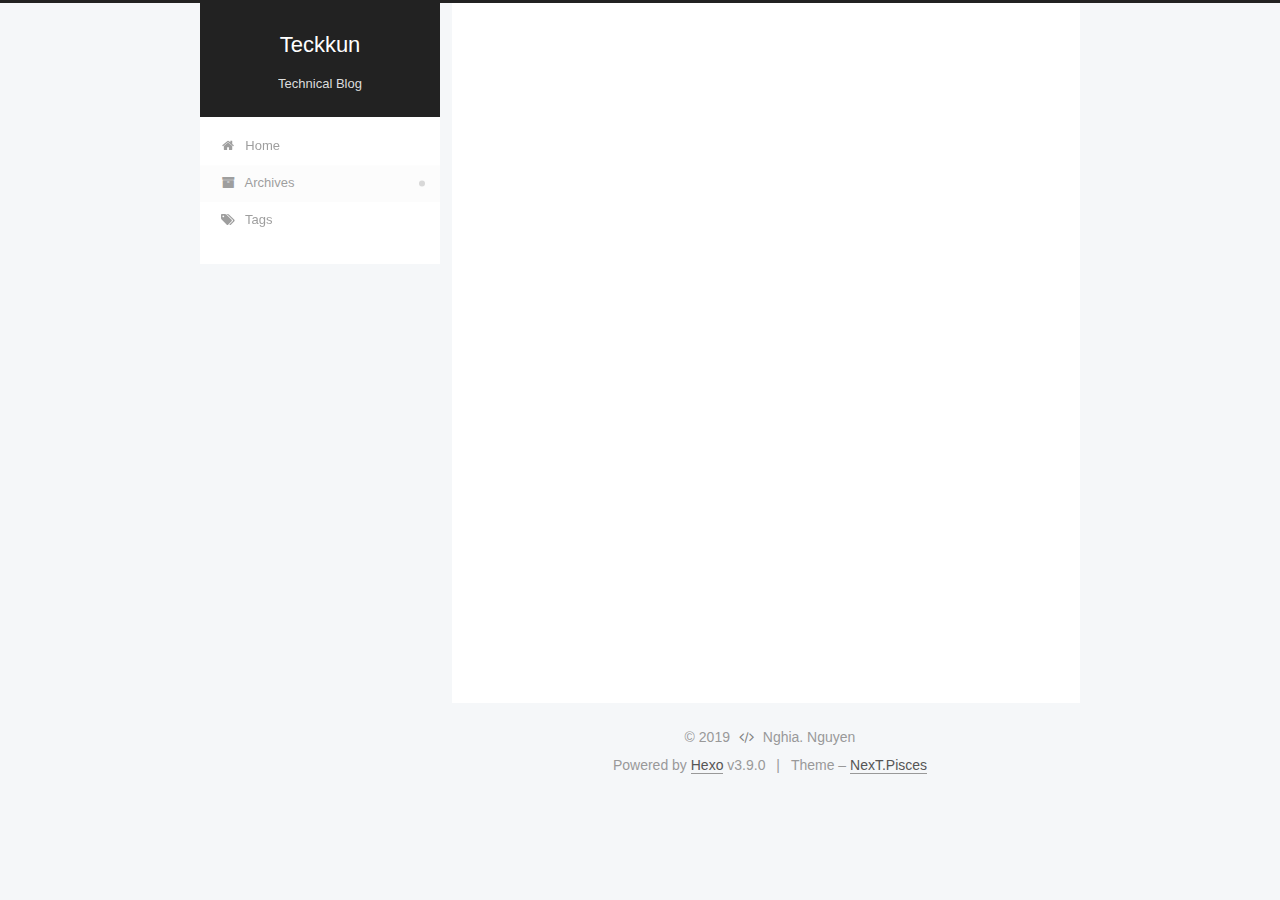
<file: archives/2019/index.html>
<!DOCTYPE html>





<html class="theme-next pisces use-motion" lang="en">
<head>
  <meta charset="UTF-8">
<meta name="generator" content="Hexo 3.9.0">
<meta name="viewport" content="width=device-width, initial-scale=1, maximum-scale=2">
<meta name="theme-color" content="#222">
<meta http-equiv="X-UA-Compatible" content="IE=edge">
  <link rel="apple-touch-icon" sizes="180x180" href="/images/apple-touch-icon-next.png?v=7.3.0">
  <link rel="icon" type="image/png" sizes="32x32" href="/images/favicon-32x32-next.png?v=7.3.0">
  <link rel="icon" type="image/png" sizes="16x16" href="/images/favicon-16x16-next.png?v=7.3.0">
  <link rel="mask-icon" href="/images/logo.png?v=7.3.0" color="#222">

<link rel="stylesheet" href="/css/main.css?v=7.3.0">


<link rel="stylesheet" href="/lib/font-awesome/css/font-awesome.min.css?v=4.7.0">


<script id="hexo.configurations">
  var NexT = window.NexT || {};
  var CONFIG = {
    root: '/',
    scheme: 'Pisces',
    version: '7.3.0',
    sidebar: {"position":"left","display":"post","offset":12,"onmobile":false},
    back2top: {"enable":true,"sidebar":false,"scrollpercent":false},
    copycode: {"enable":true,"show_result":true,"style":"flat"},
    fancybox: false,
    mediumzoom: false,
    lazyload: false,
    pangu: false,
    algolia: {
      applicationID: '',
      apiKey: '',
      indexName: '',
      hits: {"per_page":10},
      labels: {"input_placeholder":"Search for Posts","hits_empty":"We didn't find any results for the search: ${query}","hits_stats":"${hits} results found in ${time} ms"}
    },
    localsearch: {"enable":false,"trigger":"auto","top_n_per_article":1,"unescape":false,"preload":false},
    search: {
      root: '/',
      path: ''
    },
    tabs: true,
    motion: {"enable":true,"async":false,"transition":{"post_block":"fadeIn","post_header":"slideDownIn","post_body":"slideDownIn","coll_header":"slideLeftIn","sidebar":"slideUpIn"}},
    translation: {
      copy_button: 'Copy',
      copy_success: 'Copied',
      copy_failure: 'Copy failed'
    }
  };
</script>

  <meta name="description" content="Junior Developer">
<meta property="og:type" content="website">
<meta property="og:title" content="Teckkun">
<meta property="og:url" content="https://vannghia17.github.io/archives/2019/index.html">
<meta property="og:site_name" content="Teckkun">
<meta property="og:description" content="Junior Developer">
<meta property="og:locale" content="en">
<meta name="twitter:card" content="summary">
<meta name="twitter:title" content="Teckkun">
<meta name="twitter:description" content="Junior Developer">
  <link rel="canonical" href="https://vannghia17.github.io/archives/2019/">


<script id="page.configurations">
  CONFIG.page = {
    sidebar: "",
  };
</script>

  <title>Archive | Teckkun</title>
  








  <noscript>
  <style>
  .use-motion .motion-element,
  .use-motion .brand,
  .use-motion .menu-item,
  .sidebar-inner,
  .use-motion .post-block,
  .use-motion .pagination,
  .use-motion .comments,
  .use-motion .post-header,
  .use-motion .post-body,
  .use-motion .collection-title { opacity: initial; }

  .use-motion .logo,
  .use-motion .site-title,
  .use-motion .site-subtitle {
    opacity: initial;
    top: initial;
  }

  .use-motion .logo-line-before i { left: initial; }
  .use-motion .logo-line-after i { right: initial; }
  </style>
</noscript>

</head>

<body itemscope itemtype="http://schema.org/WebPage" lang="en">

  <div class="container sidebar-position-left page-archive">
    <div class="headband"></div>

    <header id="header" class="header" itemscope itemtype="http://schema.org/WPHeader">
      <div class="header-inner"><div class="site-brand-wrapper">
  <div class="site-meta">

    <div class="custom-logo-site-title">
      <a href="/" class="brand" rel="start">
        <span class="logo-line-before"><i></i></span>
        <span class="site-title">Teckkun</span>
        <span class="logo-line-after"><i></i></span>
      </a>
    </div>
        <p class="site-subtitle">Technical Blog</p>
      
  </div>

  <div class="site-nav-toggle">
    <button aria-label="Toggle navigation bar">
      <span class="btn-bar"></span>
      <span class="btn-bar"></span>
      <span class="btn-bar"></span>
    </button>
  </div>
</div>



<nav class="site-nav">
    <ul id="menu" class="menu">
        
        
        
          
          <li class="menu-item menu-item-home">
      
    

    <a href="/" rel="section"><i class="menu-item-icon fa fa-fw fa-home"></i> <br>Home</a>

  </li>
        
        
        
          
          <li class="menu-item menu-item-archives menu-item-active">
      
    

    <a href="/archives/" rel="section"><i class="menu-item-icon fa fa-fw fa-archive"></i> <br>Archives</a>

  </li>
        
        
        
          
          <li class="menu-item menu-item-tags">
      
    

    <a href="/tags/" rel="section"><i class="menu-item-icon fa fa-fw fa-tags"></i> <br>Tags</a>

  </li>
    </ul>
</nav>

</div>
    </header>

    


    <main id="main" class="main">
      <div class="main-inner">
        <div class="content-wrap">
            

    
    
      
      
    
      
      
    
      
      
    
    

  

          <div id="content" class="content">
            

  
  
  
  <div class="post-block archive">
    <div id="posts" class="posts-collapse">
      <span class="archive-move-on"></span>

        
        
        

        
          
          <div class="collection-title">
            <h1 class="archive-year" id="archive-year-2019">2019</h1>
          </div>
        
        

        

  <article class="post post-type-normal" itemscope itemtype="http://schema.org/Article">
    <header class="post-header">

      <h2 class="post-title">
          <a class="post-title-link" href="/post/Getting-started-20190810/" itemprop="url">
            
              <span itemprop="name">Getting started</span>
            
          </a>
        
      </h2>

      <div class="post-meta">
        <time class="post-time" itemprop="dateCreated"
              datetime="2019-08-10T00:44:08+07:00"
              content="2019-08-10">
          08-10
        </time>
      </div>

    </header>
  </article>



      

        
        
        

        
        

        

  <article class="post post-type-normal" itemscope itemtype="http://schema.org/Article">
    <header class="post-header">

      <h2 class="post-title">
          <a class="post-title-link" href="/post/hello-world-20190803/" itemprop="url">
            
              <span itemprop="name">Hello World</span>
            
          </a>
        
      </h2>

      <div class="post-meta">
        <time class="post-time" itemprop="dateCreated"
              datetime="2019-08-03T16:05:36+07:00"
              content="2019-08-03">
          08-03
        </time>
      </div>

    </header>
  </article>



      

    </div>
  </div>
  
  
  

  



          </div>
          

        </div>
          
  
  <div class="sidebar-toggle">
    <div class="sidebar-toggle-line-wrap">
      <span class="sidebar-toggle-line sidebar-toggle-line-first"></span>
      <span class="sidebar-toggle-line sidebar-toggle-line-middle"></span>
      <span class="sidebar-toggle-line sidebar-toggle-line-last"></span>
    </div>
  </div>

  <aside id="sidebar" class="sidebar">
    <div class="sidebar-inner">

      <div class="site-overview-wrap sidebar-panel sidebar-panel-active">
        <div class="site-overview">

          <div class="site-author motion-element" itemprop="author" itemscope itemtype="http://schema.org/Person">
    <img class="site-author-image" itemprop="image"
      src="/images/eren.png"
      alt="Nghia. Nguyen">
  <p class="site-author-name" itemprop="name">Nghia. Nguyen</p>
  <div class="site-description motion-element" itemprop="description">Junior Developer</div>
</div>
  <nav class="site-state motion-element">
      <div class="site-state-item site-state-posts">
        
          <a href="/archives/">
        
          <span class="site-state-item-count">2</span>
          <span class="site-state-item-name">posts</span>
        </a>
      </div>
    
      
      
      <div class="site-state-item site-state-tags">
        
          
            <a href="/tags/">
          
        
        
        
          
        
          
        
        <span class="site-state-item-count">2</span>
        <span class="site-state-item-name">tags</span>
        </a>
      </div>
    
  </nav>
  <div class="links-of-author motion-element">
      <span class="links-of-author-item">
      
      
      
        
      
        <a href="https://github.com/vannghia17" title="GitHub &rarr; https://github.com/vannghia17" rel="noopener" target="_blank"><i class="fa fa-fw fa-github"></i></a>
      </span>
    
      <span class="links-of-author-item">
      
      
      
        
      
        <a href="mailto:vannghiapt97@gmail.com" title="E-Mail &rarr; mailto:vannghiapt97@gmail.com" rel="noopener" target="_blank"><i class="fa fa-fw fa-envelope"></i></a>
      </span>
    
      <span class="links-of-author-item">
      
      
      
        
      
        <a href="https://www.facebook.com/vannghia17" title="FB Page &rarr; https://www.facebook.com/vannghia17" rel="noopener" target="_blank"><i class="fa fa-fw fa-facebook"></i></a>
      </span>
    
  </div>



        </div>
      </div>

    </div>
  </aside>
  <div id="sidebar-dimmer"></div>


      </div>
    </main>

    <footer id="footer" class="footer">
      <div class="footer-inner">
        <div class="copyright">&copy; <span itemprop="copyrightYear">2019</span>
  <span class="with-love" id="animate">
    <i class="fa fa-code"></i>
  </span>
  <span class="author" itemprop="copyrightHolder">Nghia. Nguyen</span>
</div>
  <div class="powered-by">Powered by <a href="https://hexo.io" class="theme-link" rel="noopener" target="_blank">Hexo</a> v3.9.0</div>
  <span class="post-meta-divider">|</span>
  <div class="theme-info">Theme – <a href="https://theme-next.org" class="theme-link" rel="noopener" target="_blank">NexT.Pisces</a></div>

        








        
      </div>
    </footer>
      <div class="back-to-top">
        <i class="fa fa-arrow-up"></i>
      </div>

    

  </div>

  
  <script src="/lib/jquery/index.js?v=3.4.1"></script>
  <script src="/lib/velocity/velocity.min.js?v=1.2.1"></script>
  <script src="/lib/velocity/velocity.ui.min.js?v=1.2.1"></script>

  <script src="/js/utils.js?v=7.3.0"></script>
  <script src="/js/motion.js?v=7.3.0"></script>

  
  <script src="/js/affix.js?v=7.3.0"></script>
  <script src="/js/schemes/pisces.js?v=7.3.0"></script>


  

  <script src="/js/next-boot.js?v=7.3.0"></script>

  

  

  


  




































</body>
</html>
</file>
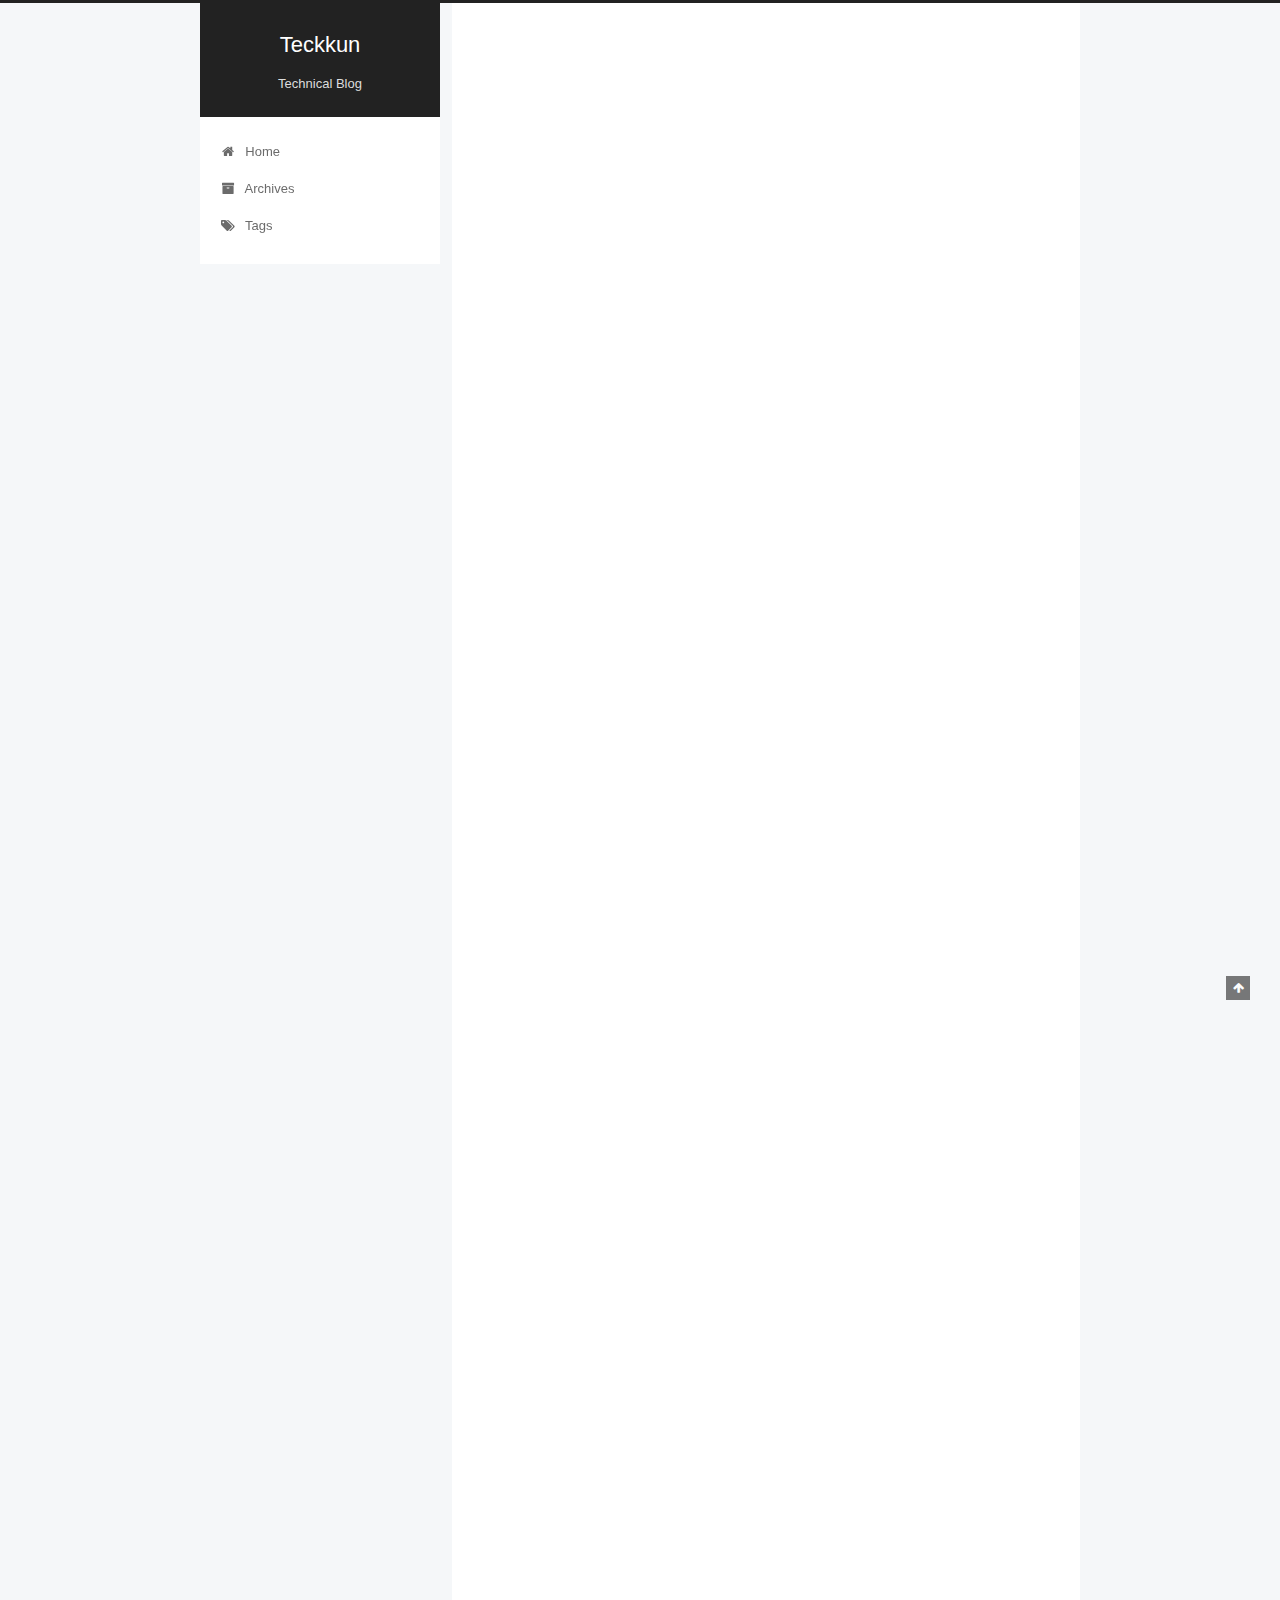
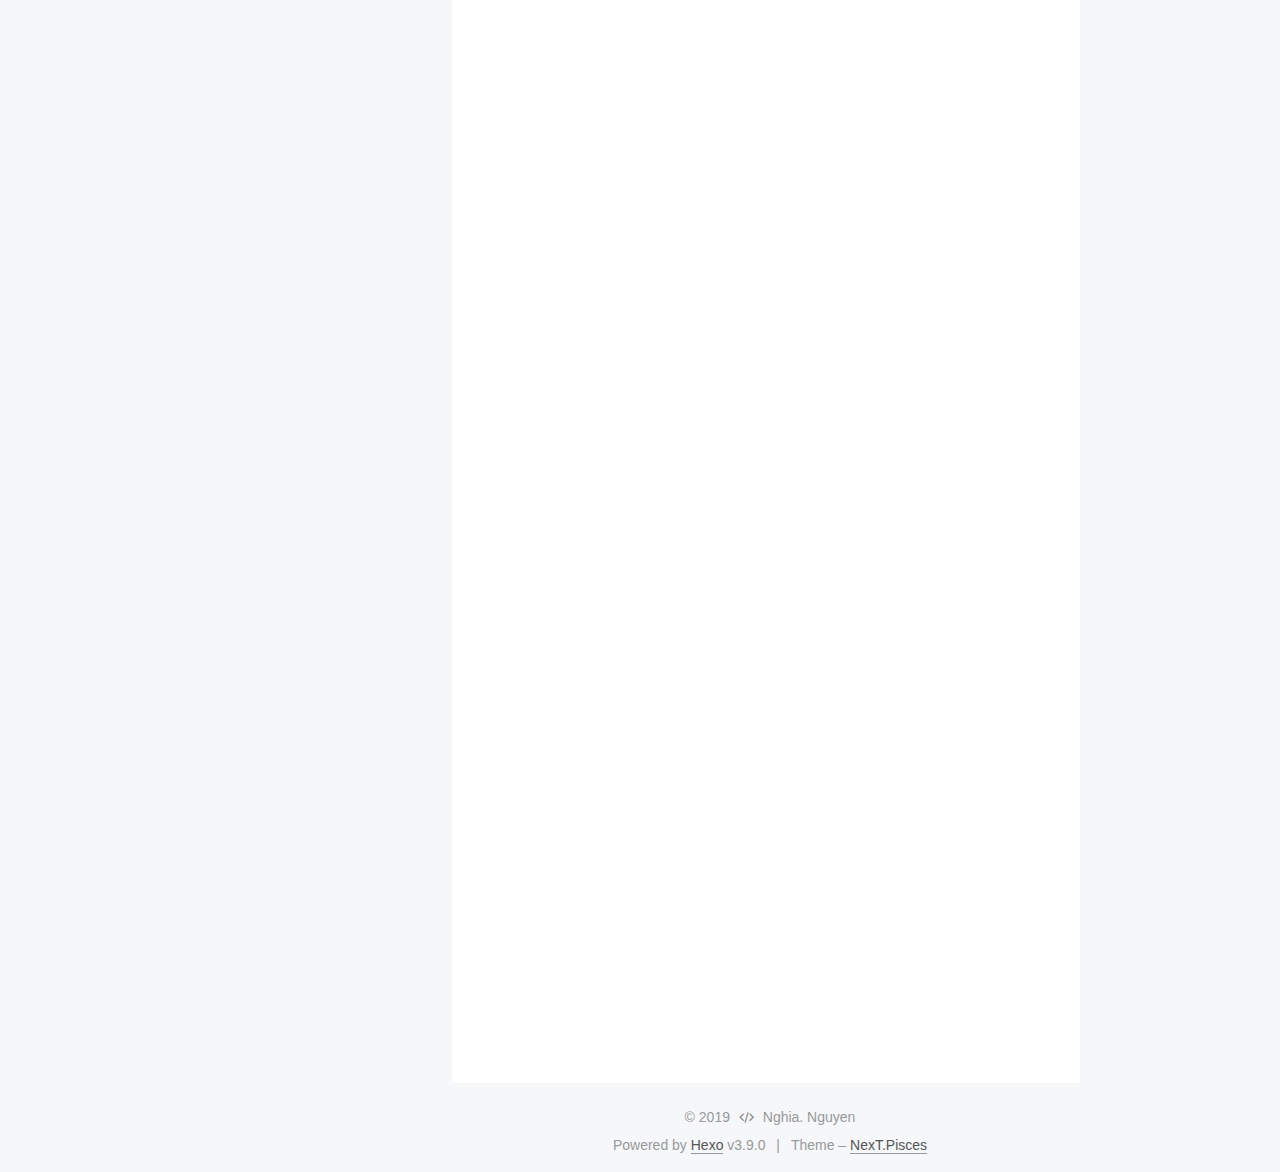
<file: post/Getting-started-20190810/index.html>
<!DOCTYPE html>





<html class="theme-next pisces use-motion" lang="en">
<head>
  <meta charset="UTF-8">
<meta name="generator" content="Hexo 3.9.0">
<meta name="viewport" content="width=device-width, initial-scale=1, maximum-scale=2">
<meta name="theme-color" content="#222">
<meta http-equiv="X-UA-Compatible" content="IE=edge">
  <link rel="apple-touch-icon" sizes="180x180" href="/images/apple-touch-icon-next.png?v=7.3.0">
  <link rel="icon" type="image/png" sizes="32x32" href="/images/favicon-32x32-next.png?v=7.3.0">
  <link rel="icon" type="image/png" sizes="16x16" href="/images/favicon-16x16-next.png?v=7.3.0">
  <link rel="mask-icon" href="/images/logo.png?v=7.3.0" color="#222">

<link rel="stylesheet" href="/css/main.css?v=7.3.0">


<link rel="stylesheet" href="/lib/font-awesome/css/font-awesome.min.css?v=4.7.0">


<script id="hexo.configurations">
  var NexT = window.NexT || {};
  var CONFIG = {
    root: '/',
    scheme: 'Pisces',
    version: '7.3.0',
    sidebar: {"position":"left","display":"post","offset":12,"onmobile":false},
    back2top: {"enable":true,"sidebar":false,"scrollpercent":false},
    copycode: {"enable":true,"show_result":true,"style":"flat"},
    fancybox: false,
    mediumzoom: false,
    lazyload: false,
    pangu: false,
    algolia: {
      applicationID: '',
      apiKey: '',
      indexName: '',
      hits: {"per_page":10},
      labels: {"input_placeholder":"Search for Posts","hits_empty":"We didn't find any results for the search: ${query}","hits_stats":"${hits} results found in ${time} ms"}
    },
    localsearch: {"enable":false,"trigger":"auto","top_n_per_article":1,"unescape":false,"preload":false},
    search: {
      root: '/',
      path: ''
    },
    tabs: true,
    motion: {"enable":true,"async":false,"transition":{"post_block":"fadeIn","post_header":"slideDownIn","post_body":"slideDownIn","coll_header":"slideLeftIn","sidebar":"slideUpIn"}},
    translation: {
      copy_button: 'Copy',
      copy_success: 'Copied',
      copy_failure: 'Copy failed'
    }
  };
</script>

  <meta name="description" content="These are generic build instructions. Take a look at the install pageif you are looking for a specific platform. Building from sourceGet the build dependenciesThere are a number of packages required f">
<meta name="keywords" content="General,Database">
<meta property="og:type" content="article">
<meta property="og:title" content="Getting started">
<meta property="og:url" content="https://vannghia17.github.io/post/Getting-started-20190810/index.html">
<meta property="og:site_name" content="Teckkun">
<meta property="og:description" content="These are generic build instructions. Take a look at the install pageif you are looking for a specific platform. Building from sourceGet the build dependenciesThere are a number of packages required f">
<meta property="og:locale" content="en">
<meta property="og:updated_time" content="2019-08-09T19:34:27.519Z">
<meta name="twitter:card" content="summary">
<meta name="twitter:title" content="Getting started">
<meta name="twitter:description" content="These are generic build instructions. Take a look at the install pageif you are looking for a specific platform. Building from sourceGet the build dependenciesThere are a number of packages required f">
  <link rel="canonical" href="https://vannghia17.github.io/post/Getting-started-20190810/">


<script id="page.configurations">
  CONFIG.page = {
    sidebar: "",
  };
</script>

  <title>Getting started | Teckkun</title>
  








  <noscript>
  <style>
  .use-motion .motion-element,
  .use-motion .brand,
  .use-motion .menu-item,
  .sidebar-inner,
  .use-motion .post-block,
  .use-motion .pagination,
  .use-motion .comments,
  .use-motion .post-header,
  .use-motion .post-body,
  .use-motion .collection-title { opacity: initial; }

  .use-motion .logo,
  .use-motion .site-title,
  .use-motion .site-subtitle {
    opacity: initial;
    top: initial;
  }

  .use-motion .logo-line-before i { left: initial; }
  .use-motion .logo-line-after i { right: initial; }
  </style>
</noscript>

</head>

<body itemscope itemtype="http://schema.org/WebPage" lang="en">

  <div class="container sidebar-position-left page-post-detail">
    <div class="headband"></div>

    <header id="header" class="header" itemscope itemtype="http://schema.org/WPHeader">
      <div class="header-inner"><div class="site-brand-wrapper">
  <div class="site-meta">

    <div class="custom-logo-site-title">
      <a href="/" class="brand" rel="start">
        <span class="logo-line-before"><i></i></span>
        <span class="site-title">Teckkun</span>
        <span class="logo-line-after"><i></i></span>
      </a>
    </div>
        <p class="site-subtitle">Technical Blog</p>
      
  </div>

  <div class="site-nav-toggle">
    <button aria-label="Toggle navigation bar">
      <span class="btn-bar"></span>
      <span class="btn-bar"></span>
      <span class="btn-bar"></span>
    </button>
  </div>
</div>



<nav class="site-nav">
    <ul id="menu" class="menu">
        
        
        
          
          <li class="menu-item menu-item-home">
      
    

    <a href="/" rel="section"><i class="menu-item-icon fa fa-fw fa-home"></i> <br>Home</a>

  </li>
        
        
        
          
          <li class="menu-item menu-item-archives">
      
    

    <a href="/archives/" rel="section"><i class="menu-item-icon fa fa-fw fa-archive"></i> <br>Archives</a>

  </li>
        
        
        
          
          <li class="menu-item menu-item-tags">
      
    

    <a href="/tags/" rel="section"><i class="menu-item-icon fa fa-fw fa-tags"></i> <br>Tags</a>

  </li>
    </ul>
</nav>

</div>
    </header>

    


    <main id="main" class="main">
      <div class="main-inner">
        <div class="content-wrap">
            

          <div id="content" class="content">
            

  <div id="posts" class="posts-expand">
    

  <article class="post post-type-normal" itemscope itemtype="http://schema.org/Article">
  
  
  
  <div class="post-block">
    <link itemprop="mainEntityOfPage" href="https://vannghia17.github.io/post/Getting-started-20190810/">

    <span hidden itemprop="author" itemscope itemtype="http://schema.org/Person">
      <meta itemprop="name" content="Nghia. Nguyen">
      <meta itemprop="description" content="Junior Developer">
      <meta itemprop="image" content="/images/eren.png">
    </span>

    <span hidden itemprop="publisher" itemscope itemtype="http://schema.org/Organization">
      <meta itemprop="name" content="Teckkun">
    </span>
      <header class="post-header">

        
          <h1 class="post-title" itemprop="name headline">Getting started

              
            
          </h1>
        

        <div class="post-meta">
            <span class="post-meta-item">
              <span class="post-meta-item-icon">
                <i class="fa fa-calendar-o"></i>
              </span>
              
                <span class="post-meta-item-text">Posted on</span>
              

              
                
              

              <time title="Created: 2019-08-10 00:44:08" itemprop="dateCreated datePublished" datetime="2019-08-10T00:44:08+07:00">2019-08-10</time>
            </span>
          

          <br>

        </div>
      </header>

    
    
    
    <div class="post-body" itemprop="articleBody">

      
        <p>These are generic build instructions. Take a look at the <a href="/docs/install/">install page</a><br>if you are looking for a specific platform.</p>
<h1 id="Building-from-source"><a href="#Building-from-source" class="headerlink" title="Building from source"></a>Building from source</h1><h2 id="Get-the-build-dependencies"><a href="#Get-the-build-dependencies" class="headerlink" title="Get the build dependencies"></a>Get the build dependencies</h2><p>There are a number of packages required for the build process. Most<br>should be available for your operating system’s repository. These packages are:</p>
<ul>
<li><a href="https://gcc.gnu.org/" target="_blank" rel="noopener">GCC (G++)</a> or <a href="http://clang.llvm.org/" target="_blank" rel="noopener">Clang</a></li>
<li><a href="https://github.com/google/protobuf/" target="_blank" rel="noopener">Protocol Buffers</a></li>
<li><a href="http://www.canonware.com/jemalloc/" target="_blank" rel="noopener">jemalloc</a></li>
<li><a href="https://www.gnu.org/software/ncurses/" target="_blank" rel="noopener">Ncurses</a></li>
<li><a href="http://www.boost.org/" target="_blank" rel="noopener">Boost</a></li>
<li><a href="https://www.python.org/" target="_blank" rel="noopener">Python 2</a></li>
<li><a href="http://curl.haxx.se/libcurl/" target="_blank" rel="noopener">libcurl</a></li>
<li><a href="https://www.openssl.org/" target="_blank" rel="noopener">libcrypto</a></li>
</ul>
<p>On Ubuntu, you can install the build dependencies with apt-get, <a href="/docs/install/ubuntu/">following the instructions here</a>.</p>
<p>The <code>./configure</code> script can install some of these dependencies if they are missing.</p>
<a id="more"></a>

<h2 id="Get-the-source-code"><a href="#Get-the-source-code" class="headerlink" title="Get the source code"></a>Get the source code</h2><p>Download and extract the archive:</p>
<figure class="highlight bash"><table><tr><td class="gutter"><pre><span class="line">1</span><br><span class="line">2</span><br></pre></td><td class="code"><pre><span class="line">wget https://download.rethinkdb.com/dist/rethinkdb-&#123;&#123;site.version.full&#125;&#125;.tgz</span><br><span class="line">tar xf rethinkdb-&#123;&#123;site.version.full&#125;&#125;.tgz</span><br></pre></td></tr></table></figure>

<h2 id="Build-the-server"><a href="#Build-the-server" class="headerlink" title="Build the server"></a>Build the server</h2><p>Kick off the build process:</p>
<figure class="highlight bash"><table><tr><td class="gutter"><pre><span class="line">1</span><br><span class="line">2</span><br><span class="line">3</span><br></pre></td><td class="code"><pre><span class="line"><span class="built_in">cd</span> rethinkdb-&#123;&#123;site.version.full&#125;&#125;</span><br><span class="line">./configure --allow-fetch</span><br><span class="line">make</span><br></pre></td></tr></table></figure>

<h1 id="Building-from-git"><a href="#Building-from-git" class="headerlink" title="Building from git"></a>Building from git</h1><p>The git version of RethinkDB contains unreleased and unstable<br>changes. It is meant for developers and contributors.</p>
<h2 id="Get-the-build-dependencies-1"><a href="#Get-the-build-dependencies-1" class="headerlink" title="Get the build dependencies"></a>Get the build dependencies</h2><p>In addition to the standard dependencies, building from git also<br>depends on <a href="http://nodejs.org/" target="_blank" rel="noopener">npm</a>.</p>
<h2 id="Get-the-source-code-1"><a href="#Get-the-source-code-1" class="headerlink" title="Get the source code"></a>Get the source code</h2><p>Clone the development branch:</p>
<figure class="highlight bash"><table><tr><td class="gutter"><pre><span class="line">1</span><br></pre></td><td class="code"><pre><span class="line">git <span class="built_in">clone</span> https://github.com/rethinkdb/rethinkdb.git</span><br></pre></td></tr></table></figure>

<h2 id="Build-RethinkDB"><a href="#Build-RethinkDB" class="headerlink" title="Build RethinkDB"></a>Build RethinkDB</h2><p>Kick off the build process:</p>
<figure class="highlight bash"><table><tr><td class="gutter"><pre><span class="line">1</span><br><span class="line">2</span><br><span class="line">3</span><br></pre></td><td class="code"><pre><span class="line"><span class="built_in">cd</span> rethinkdb</span><br><span class="line">./configure --allow-fetch</span><br><span class="line">make</span><br></pre></td></tr></table></figure>

<p>If you’re compiling on a multicore or multiprocessor machine, you may be able to use <code>make -j #</code> to speed up the build process, where ‘#’ is the total number of CPU cores. (On a 4-core machine, you can use <code>make -j 4</code>.) However, some older versions of <code>make</code> will produce a segmentation fault error when using <code>-j</code> with RethinkDB; if that happens, just run <code>make</code> without the <code>-j</code> option.</p>
<p>You’ll find the <code>rethinkdb</code> binary in the <code>build/release/</code> subfolder.</p>

    </div>
      
  <div class="popular-posts-header">🕬 Related Posts</div>
  <ul class="popular-posts">
    <li class="popular-posts-item">
      
      
      <div class="popular-posts-title"><a href="/post/hello-world-20190803/" rel="bookmark">Hello World</a></div>
      
    </li>
  
  </ul>


    
    
    

    <footer class="post-footer">
          
        
        <div class="post-tags">
            <a href="/tags/General/" rel="tag"><i class="fa fa-tag"></i> General</a>
          
            <a href="/tags/Database/" rel="tag"><i class="fa fa-tag"></i> Database</a>
          
        </div>
        <div class="post-nav">
          <div class="post-nav-next post-nav-item">
              <a href="/post/hello-world-20190803/" rel="next" title="Hello World">
                <i class="fa fa-chevron-left"></i> Hello World
              </a>
            
          </div>

          <span class="post-nav-divider"></span>

          <div class="post-nav-prev post-nav-item">
          </div>
        </div>
    </footer>
  </div>
  
  
  
  </article>

  </div>


          </div>
          


        </div>
          
  
  <div class="sidebar-toggle">
    <div class="sidebar-toggle-line-wrap">
      <span class="sidebar-toggle-line sidebar-toggle-line-first"></span>
      <span class="sidebar-toggle-line sidebar-toggle-line-middle"></span>
      <span class="sidebar-toggle-line sidebar-toggle-line-last"></span>
    </div>
  </div>

  <aside id="sidebar" class="sidebar">
    <div class="sidebar-inner">
        <ul class="sidebar-nav motion-element">
          <li class="sidebar-nav-toc sidebar-nav-active" data-target="post-toc-wrap">
            Table of Contents
          </li>
          <li class="sidebar-nav-overview" data-target="site-overview-wrap">
            Overview
          </li>
        </ul>
      

      <div class="site-overview-wrap sidebar-panel">
        <div class="site-overview">

          <div class="site-author motion-element" itemprop="author" itemscope itemtype="http://schema.org/Person">
    <img class="site-author-image" itemprop="image"
      src="/images/eren.png"
      alt="Nghia. Nguyen">
  <p class="site-author-name" itemprop="name">Nghia. Nguyen</p>
  <div class="site-description motion-element" itemprop="description">Junior Developer</div>
</div>
  <nav class="site-state motion-element">
      <div class="site-state-item site-state-posts">
        
          <a href="/archives/">
        
          <span class="site-state-item-count">2</span>
          <span class="site-state-item-name">posts</span>
        </a>
      </div>
    
      
      
      <div class="site-state-item site-state-tags">
        
          
            <a href="/tags/">
          
        
        
        
          
        
          
        
        <span class="site-state-item-count">2</span>
        <span class="site-state-item-name">tags</span>
        </a>
      </div>
    
  </nav>
  <div class="links-of-author motion-element">
      <span class="links-of-author-item">
      
      
      
        
      
        <a href="https://github.com/vannghia17" title="GitHub &rarr; https://github.com/vannghia17" rel="noopener" target="_blank"><i class="fa fa-fw fa-github"></i></a>
      </span>
    
      <span class="links-of-author-item">
      
      
      
        
      
        <a href="mailto:vannghiapt97@gmail.com" title="E-Mail &rarr; mailto:vannghiapt97@gmail.com" rel="noopener" target="_blank"><i class="fa fa-fw fa-envelope"></i></a>
      </span>
    
      <span class="links-of-author-item">
      
      
      
        
      
        <a href="https://www.facebook.com/vannghia17" title="FB Page &rarr; https://www.facebook.com/vannghia17" rel="noopener" target="_blank"><i class="fa fa-fw fa-facebook"></i></a>
      </span>
    
  </div>



        </div>
      </div>
      <!--noindex-->
        <div class="post-toc-wrap motion-element sidebar-panel sidebar-panel-active">
          <div class="post-toc">

            
            
            
            

            
              <div class="post-toc-content"><ol class="nav"><li class="nav-item nav-level-1"><a class="nav-link" href="#Building-from-source"><span class="nav-number">1.</span> <span class="nav-text">Building from source</span></a><ol class="nav-child"><li class="nav-item nav-level-2"><a class="nav-link" href="#Get-the-build-dependencies"><span class="nav-number">1.1.</span> <span class="nav-text">Get the build dependencies</span></a></li><li class="nav-item nav-level-2"><a class="nav-link" href="#Get-the-source-code"><span class="nav-number">1.2.</span> <span class="nav-text">Get the source code</span></a></li><li class="nav-item nav-level-2"><a class="nav-link" href="#Build-the-server"><span class="nav-number">1.3.</span> <span class="nav-text">Build the server</span></a></li></ol></li><li class="nav-item nav-level-1"><a class="nav-link" href="#Building-from-git"><span class="nav-number">2.</span> <span class="nav-text">Building from git</span></a><ol class="nav-child"><li class="nav-item nav-level-2"><a class="nav-link" href="#Get-the-build-dependencies-1"><span class="nav-number">2.1.</span> <span class="nav-text">Get the build dependencies</span></a></li><li class="nav-item nav-level-2"><a class="nav-link" href="#Get-the-source-code-1"><span class="nav-number">2.2.</span> <span class="nav-text">Get the source code</span></a></li><li class="nav-item nav-level-2"><a class="nav-link" href="#Build-RethinkDB"><span class="nav-number">2.3.</span> <span class="nav-text">Build RethinkDB</span></a></li></ol></li></ol></div>
            

          </div>
        </div>
      <!--/noindex-->
      

    </div>
  </aside>
  <div id="sidebar-dimmer"></div>


      </div>
    </main>

    <footer id="footer" class="footer">
      <div class="footer-inner">
        <div class="copyright">&copy; <span itemprop="copyrightYear">2019</span>
  <span class="with-love" id="animate">
    <i class="fa fa-code"></i>
  </span>
  <span class="author" itemprop="copyrightHolder">Nghia. Nguyen</span>
</div>
  <div class="powered-by">Powered by <a href="https://hexo.io" class="theme-link" rel="noopener" target="_blank">Hexo</a> v3.9.0</div>
  <span class="post-meta-divider">|</span>
  <div class="theme-info">Theme – <a href="https://theme-next.org" class="theme-link" rel="noopener" target="_blank">NexT.Pisces</a></div>

        








        
      </div>
    </footer>
      <div class="back-to-top">
        <i class="fa fa-arrow-up"></i>
      </div>

    

  </div>

  
  <script src="/lib/jquery/index.js?v=3.4.1"></script>
  <script src="/lib/velocity/velocity.min.js?v=1.2.1"></script>
  <script src="/lib/velocity/velocity.ui.min.js?v=1.2.1"></script>

  <script src="/js/utils.js?v=7.3.0"></script>
  <script src="/js/motion.js?v=7.3.0"></script>

  
  <script src="/js/affix.js?v=7.3.0"></script>
  <script src="/js/schemes/pisces.js?v=7.3.0"></script>


  
  <script src="/js/scrollspy.js?v=7.3.0"></script>
<script src="/js/post-details.js?v=7.3.0"></script>



  <script src="/js/next-boot.js?v=7.3.0"></script>

  

  

  


  




































</body>
</html>
</file>
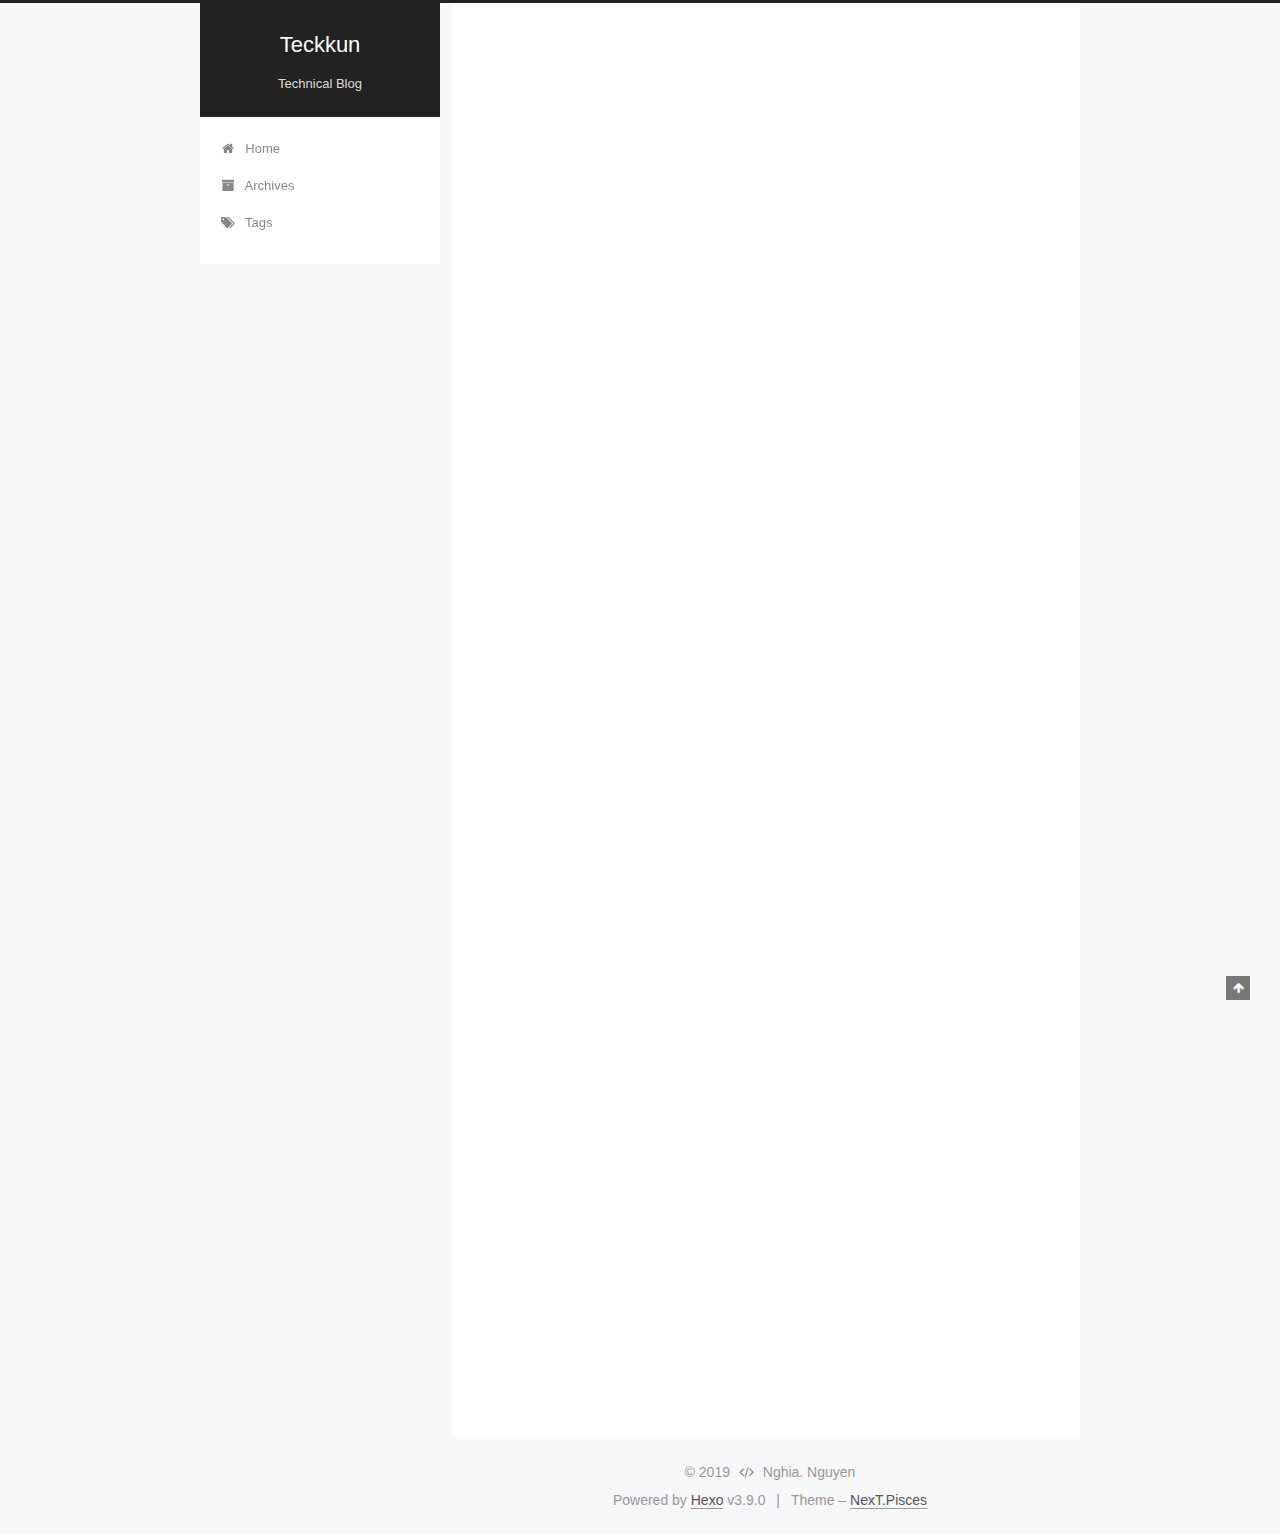
<file: post/hello-world-20190803/index.html>
<!DOCTYPE html>





<html class="theme-next pisces use-motion" lang="en">
<head>
  <meta charset="UTF-8">
<meta name="generator" content="Hexo 3.9.0">
<meta name="viewport" content="width=device-width, initial-scale=1, maximum-scale=2">
<meta name="theme-color" content="#222">
<meta http-equiv="X-UA-Compatible" content="IE=edge">
  <link rel="apple-touch-icon" sizes="180x180" href="/images/apple-touch-icon-next.png?v=7.3.0">
  <link rel="icon" type="image/png" sizes="32x32" href="/images/favicon-32x32-next.png?v=7.3.0">
  <link rel="icon" type="image/png" sizes="16x16" href="/images/favicon-16x16-next.png?v=7.3.0">
  <link rel="mask-icon" href="/images/logo.png?v=7.3.0" color="#222">

<link rel="stylesheet" href="/css/main.css?v=7.3.0">


<link rel="stylesheet" href="/lib/font-awesome/css/font-awesome.min.css?v=4.7.0">


<script id="hexo.configurations">
  var NexT = window.NexT || {};
  var CONFIG = {
    root: '/',
    scheme: 'Pisces',
    version: '7.3.0',
    sidebar: {"position":"left","display":"post","offset":12,"onmobile":false},
    back2top: {"enable":true,"sidebar":false,"scrollpercent":false},
    copycode: {"enable":true,"show_result":true,"style":"flat"},
    fancybox: false,
    mediumzoom: false,
    lazyload: false,
    pangu: false,
    algolia: {
      applicationID: '',
      apiKey: '',
      indexName: '',
      hits: {"per_page":10},
      labels: {"input_placeholder":"Search for Posts","hits_empty":"We didn't find any results for the search: ${query}","hits_stats":"${hits} results found in ${time} ms"}
    },
    localsearch: {"enable":false,"trigger":"auto","top_n_per_article":1,"unescape":false,"preload":false},
    search: {
      root: '/',
      path: ''
    },
    tabs: true,
    motion: {"enable":true,"async":false,"transition":{"post_block":"fadeIn","post_header":"slideDownIn","post_body":"slideDownIn","coll_header":"slideLeftIn","sidebar":"slideUpIn"}},
    translation: {
      copy_button: 'Copy',
      copy_success: 'Copied',
      copy_failure: 'Copy failed'
    }
  };
</script>

  <meta name="description" content="Welcome to Hexo! This is your very first post. Check documentation for more info. If you get any problems when using Hexo, you can find the answer in troubleshooting or you can ask me on GitHub.">
<meta name="keywords" content="General">
<meta property="og:type" content="article">
<meta property="og:title" content="Hello World">
<meta property="og:url" content="https://vannghia17.github.io/post/hello-world-20190803/index.html">
<meta property="og:site_name" content="Teckkun">
<meta property="og:description" content="Welcome to Hexo! This is your very first post. Check documentation for more info. If you get any problems when using Hexo, you can find the answer in troubleshooting or you can ask me on GitHub.">
<meta property="og:locale" content="en">
<meta property="og:updated_time" content="2019-08-09T19:34:27.519Z">
<meta name="twitter:card" content="summary">
<meta name="twitter:title" content="Hello World">
<meta name="twitter:description" content="Welcome to Hexo! This is your very first post. Check documentation for more info. If you get any problems when using Hexo, you can find the answer in troubleshooting or you can ask me on GitHub.">
  <link rel="canonical" href="https://vannghia17.github.io/post/hello-world-20190803/">


<script id="page.configurations">
  CONFIG.page = {
    sidebar: "",
  };
</script>

  <title>Hello World | Teckkun</title>
  








  <noscript>
  <style>
  .use-motion .motion-element,
  .use-motion .brand,
  .use-motion .menu-item,
  .sidebar-inner,
  .use-motion .post-block,
  .use-motion .pagination,
  .use-motion .comments,
  .use-motion .post-header,
  .use-motion .post-body,
  .use-motion .collection-title { opacity: initial; }

  .use-motion .logo,
  .use-motion .site-title,
  .use-motion .site-subtitle {
    opacity: initial;
    top: initial;
  }

  .use-motion .logo-line-before i { left: initial; }
  .use-motion .logo-line-after i { right: initial; }
  </style>
</noscript>

</head>

<body itemscope itemtype="http://schema.org/WebPage" lang="en">

  <div class="container sidebar-position-left page-post-detail">
    <div class="headband"></div>

    <header id="header" class="header" itemscope itemtype="http://schema.org/WPHeader">
      <div class="header-inner"><div class="site-brand-wrapper">
  <div class="site-meta">

    <div class="custom-logo-site-title">
      <a href="/" class="brand" rel="start">
        <span class="logo-line-before"><i></i></span>
        <span class="site-title">Teckkun</span>
        <span class="logo-line-after"><i></i></span>
      </a>
    </div>
        <p class="site-subtitle">Technical Blog</p>
      
  </div>

  <div class="site-nav-toggle">
    <button aria-label="Toggle navigation bar">
      <span class="btn-bar"></span>
      <span class="btn-bar"></span>
      <span class="btn-bar"></span>
    </button>
  </div>
</div>



<nav class="site-nav">
    <ul id="menu" class="menu">
        
        
        
          
          <li class="menu-item menu-item-home">
      
    

    <a href="/" rel="section"><i class="menu-item-icon fa fa-fw fa-home"></i> <br>Home</a>

  </li>
        
        
        
          
          <li class="menu-item menu-item-archives">
      
    

    <a href="/archives/" rel="section"><i class="menu-item-icon fa fa-fw fa-archive"></i> <br>Archives</a>

  </li>
        
        
        
          
          <li class="menu-item menu-item-tags">
      
    

    <a href="/tags/" rel="section"><i class="menu-item-icon fa fa-fw fa-tags"></i> <br>Tags</a>

  </li>
    </ul>
</nav>

</div>
    </header>

    


    <main id="main" class="main">
      <div class="main-inner">
        <div class="content-wrap">
            

          <div id="content" class="content">
            

  <div id="posts" class="posts-expand">
    

  <article class="post post-type-normal" itemscope itemtype="http://schema.org/Article">
  
  
  
  <div class="post-block">
    <link itemprop="mainEntityOfPage" href="https://vannghia17.github.io/post/hello-world-20190803/">

    <span hidden itemprop="author" itemscope itemtype="http://schema.org/Person">
      <meta itemprop="name" content="Nghia. Nguyen">
      <meta itemprop="description" content="Junior Developer">
      <meta itemprop="image" content="/images/eren.png">
    </span>

    <span hidden itemprop="publisher" itemscope itemtype="http://schema.org/Organization">
      <meta itemprop="name" content="Teckkun">
    </span>
      <header class="post-header">

        
          <h1 class="post-title" itemprop="name headline">Hello World

              
            
          </h1>
        

        <div class="post-meta">
            <span class="post-meta-item">
              <span class="post-meta-item-icon">
                <i class="fa fa-calendar-o"></i>
              </span>
              
                <span class="post-meta-item-text">Posted on</span>
              

              
                
              

              <time title="Created: 2019-08-03 16:05:36" itemprop="dateCreated datePublished" datetime="2019-08-03T16:05:36+07:00">2019-08-03</time>
            </span>
          

          <br>

        </div>
      </header>

    
    
    
    <div class="post-body" itemprop="articleBody">

      
        <p>Welcome to <a href="https://hexo.io/" target="_blank" rel="noopener">Hexo</a>! This is your very first post. Check <a href="https://hexo.io/docs/" target="_blank" rel="noopener">documentation</a> for more info. If you get any problems when using Hexo, you can find the answer in <a href="https://hexo.io/docs/troubleshooting.html" target="_blank" rel="noopener">troubleshooting</a> or you can ask me on <a href="https://github.com/hexojs/hexo/issues" target="_blank" rel="noopener">GitHub</a>.</p>
<a id="more"></a>

<h2 id="Quick-Start"><a href="#Quick-Start" class="headerlink" title="Quick Start"></a>Quick Start</h2><h3 id="Create-a-new-post"><a href="#Create-a-new-post" class="headerlink" title="Create a new post"></a>Create a new post</h3><figure class="highlight bash"><table><tr><td class="gutter"><pre><span class="line">1</span><br></pre></td><td class="code"><pre><span class="line">$ hexo new <span class="string">"My New Post"</span></span><br></pre></td></tr></table></figure>

<p>More info: <a href="https://hexo.io/docs/writing.html" target="_blank" rel="noopener">Writing</a></p>
<h3 id="Run-server"><a href="#Run-server" class="headerlink" title="Run server"></a>Run server</h3><figure class="highlight bash"><table><tr><td class="gutter"><pre><span class="line">1</span><br></pre></td><td class="code"><pre><span class="line">$ hexo server</span><br></pre></td></tr></table></figure>

<p>More info: <a href="https://hexo.io/docs/server.html" target="_blank" rel="noopener">Server</a></p>
<h3 id="Generate-static-files"><a href="#Generate-static-files" class="headerlink" title="Generate static files"></a>Generate static files</h3><figure class="highlight bash"><table><tr><td class="gutter"><pre><span class="line">1</span><br></pre></td><td class="code"><pre><span class="line">$ hexo generate</span><br></pre></td></tr></table></figure>

<p>More info: <a href="https://hexo.io/docs/generating.html" target="_blank" rel="noopener">Generating</a></p>
<h3 id="Deploy-to-remote-sites"><a href="#Deploy-to-remote-sites" class="headerlink" title="Deploy to remote sites"></a>Deploy to remote sites</h3><figure class="highlight bash"><table><tr><td class="gutter"><pre><span class="line">1</span><br></pre></td><td class="code"><pre><span class="line">$ hexo deploy</span><br></pre></td></tr></table></figure>

<p>More info: <a href="https://hexo.io/docs/deployment.html" target="_blank" rel="noopener">Deployment</a></p>

    </div>
      
  <div class="popular-posts-header">🕬 Related Posts</div>
  <ul class="popular-posts">
    <li class="popular-posts-item">
      
      
      <div class="popular-posts-title"><a href="/post/Getting-started-20190810/" rel="bookmark">Getting started</a></div>
      
    </li>
  
  </ul>


    
    
    

    <footer class="post-footer">
          
        
        <div class="post-tags">
            <a href="/tags/General/" rel="tag"><i class="fa fa-tag"></i> General</a>
          
        </div>
        <div class="post-nav">
          <div class="post-nav-next post-nav-item">
          </div>

          <span class="post-nav-divider"></span>

          <div class="post-nav-prev post-nav-item">
              <a href="/post/Getting-started-20190810/" rel="prev" title="Getting started">
                Getting started <i class="fa fa-chevron-right"></i>
              </a>
            
          </div>
        </div>
    </footer>
  </div>
  
  
  
  </article>

  </div>


          </div>
          


        </div>
          
  
  <div class="sidebar-toggle">
    <div class="sidebar-toggle-line-wrap">
      <span class="sidebar-toggle-line sidebar-toggle-line-first"></span>
      <span class="sidebar-toggle-line sidebar-toggle-line-middle"></span>
      <span class="sidebar-toggle-line sidebar-toggle-line-last"></span>
    </div>
  </div>

  <aside id="sidebar" class="sidebar">
    <div class="sidebar-inner">
        <ul class="sidebar-nav motion-element">
          <li class="sidebar-nav-toc sidebar-nav-active" data-target="post-toc-wrap">
            Table of Contents
          </li>
          <li class="sidebar-nav-overview" data-target="site-overview-wrap">
            Overview
          </li>
        </ul>
      

      <div class="site-overview-wrap sidebar-panel">
        <div class="site-overview">

          <div class="site-author motion-element" itemprop="author" itemscope itemtype="http://schema.org/Person">
    <img class="site-author-image" itemprop="image"
      src="/images/eren.png"
      alt="Nghia. Nguyen">
  <p class="site-author-name" itemprop="name">Nghia. Nguyen</p>
  <div class="site-description motion-element" itemprop="description">Junior Developer</div>
</div>
  <nav class="site-state motion-element">
      <div class="site-state-item site-state-posts">
        
          <a href="/archives/">
        
          <span class="site-state-item-count">2</span>
          <span class="site-state-item-name">posts</span>
        </a>
      </div>
    
      
      
      <div class="site-state-item site-state-tags">
        
          
            <a href="/tags/">
          
        
        
        
          
        
          
        
        <span class="site-state-item-count">2</span>
        <span class="site-state-item-name">tags</span>
        </a>
      </div>
    
  </nav>
  <div class="links-of-author motion-element">
      <span class="links-of-author-item">
      
      
      
        
      
        <a href="https://github.com/vannghia17" title="GitHub &rarr; https://github.com/vannghia17" rel="noopener" target="_blank"><i class="fa fa-fw fa-github"></i></a>
      </span>
    
      <span class="links-of-author-item">
      
      
      
        
      
        <a href="mailto:vannghiapt97@gmail.com" title="E-Mail &rarr; mailto:vannghiapt97@gmail.com" rel="noopener" target="_blank"><i class="fa fa-fw fa-envelope"></i></a>
      </span>
    
      <span class="links-of-author-item">
      
      
      
        
      
        <a href="https://www.facebook.com/vannghia17" title="FB Page &rarr; https://www.facebook.com/vannghia17" rel="noopener" target="_blank"><i class="fa fa-fw fa-facebook"></i></a>
      </span>
    
  </div>



        </div>
      </div>
      <!--noindex-->
        <div class="post-toc-wrap motion-element sidebar-panel sidebar-panel-active">
          <div class="post-toc">

            
            
            
            

            
              <div class="post-toc-content"><ol class="nav"><li class="nav-item nav-level-2"><a class="nav-link" href="#Quick-Start"><span class="nav-number">1.</span> <span class="nav-text">Quick Start</span></a><ol class="nav-child"><li class="nav-item nav-level-3"><a class="nav-link" href="#Create-a-new-post"><span class="nav-number">1.1.</span> <span class="nav-text">Create a new post</span></a></li><li class="nav-item nav-level-3"><a class="nav-link" href="#Run-server"><span class="nav-number">1.2.</span> <span class="nav-text">Run server</span></a></li><li class="nav-item nav-level-3"><a class="nav-link" href="#Generate-static-files"><span class="nav-number">1.3.</span> <span class="nav-text">Generate static files</span></a></li><li class="nav-item nav-level-3"><a class="nav-link" href="#Deploy-to-remote-sites"><span class="nav-number">1.4.</span> <span class="nav-text">Deploy to remote sites</span></a></li></ol></li></ol></div>
            

          </div>
        </div>
      <!--/noindex-->
      

    </div>
  </aside>
  <div id="sidebar-dimmer"></div>


      </div>
    </main>

    <footer id="footer" class="footer">
      <div class="footer-inner">
        <div class="copyright">&copy; <span itemprop="copyrightYear">2019</span>
  <span class="with-love" id="animate">
    <i class="fa fa-code"></i>
  </span>
  <span class="author" itemprop="copyrightHolder">Nghia. Nguyen</span>
</div>
  <div class="powered-by">Powered by <a href="https://hexo.io" class="theme-link" rel="noopener" target="_blank">Hexo</a> v3.9.0</div>
  <span class="post-meta-divider">|</span>
  <div class="theme-info">Theme – <a href="https://theme-next.org" class="theme-link" rel="noopener" target="_blank">NexT.Pisces</a></div>

        








        
      </div>
    </footer>
      <div class="back-to-top">
        <i class="fa fa-arrow-up"></i>
      </div>

    

  </div>

  
  <script src="/lib/jquery/index.js?v=3.4.1"></script>
  <script src="/lib/velocity/velocity.min.js?v=1.2.1"></script>
  <script src="/lib/velocity/velocity.ui.min.js?v=1.2.1"></script>

  <script src="/js/utils.js?v=7.3.0"></script>
  <script src="/js/motion.js?v=7.3.0"></script>

  
  <script src="/js/affix.js?v=7.3.0"></script>
  <script src="/js/schemes/pisces.js?v=7.3.0"></script>


  
  <script src="/js/scrollspy.js?v=7.3.0"></script>
<script src="/js/post-details.js?v=7.3.0"></script>



  <script src="/js/next-boot.js?v=7.3.0"></script>

  

  

  


  




































</body>
</html>
</file>
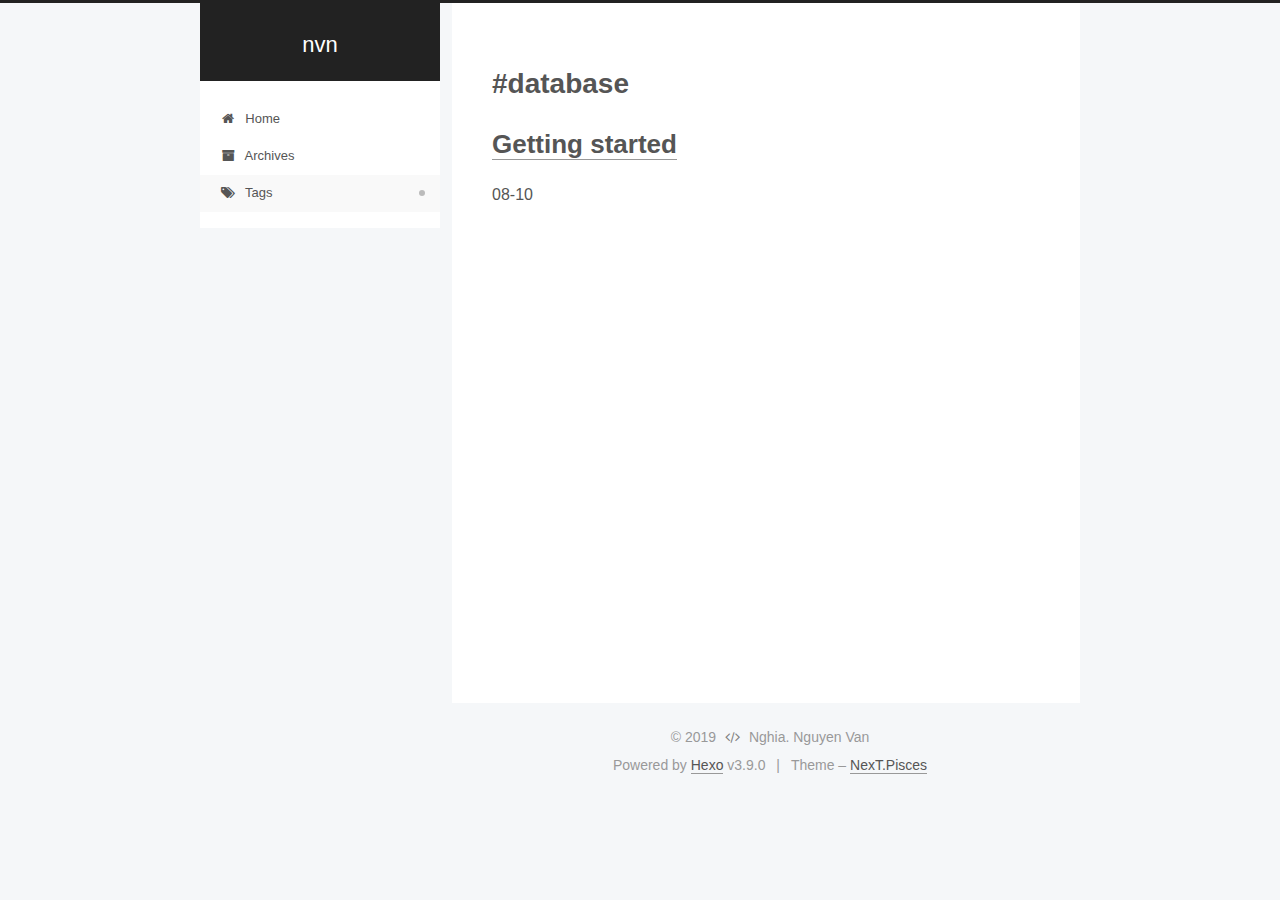
<file: tags/database/index.html>
<!DOCTYPE html>





<html class="theme-next pisces" lang="en">
<head>
  <meta charset="UTF-8">
<meta name="generator" content="Hexo 3.9.0">
<meta name="viewport" content="width=device-width, initial-scale=1, maximum-scale=2">
<meta name="theme-color" content="#222">
<meta http-equiv="X-UA-Compatible" content="IE=edge">
  <link rel="apple-touch-icon" sizes="180x180" href="/images/apple-touch-icon-next.png?v=7.3.0">
  <link rel="icon" type="image/png" sizes="32x32" href="/images/favicon-32x32-next.png?v=7.3.0">
  <link rel="icon" type="image/png" sizes="16x16" href="/images/favicon-16x16-next.png?v=7.3.0">
  <link rel="mask-icon" href="/images/logo.svg?v=7.3.0" color="#222">

<link rel="stylesheet" href="/css/main.css?v=7.3.0">


<link rel="stylesheet" href="/lib/font-awesome/css/font-awesome.min.css?v=4.7.0">


<script id="hexo.configurations">
  var NexT = window.NexT || {};
  var CONFIG = {
    root: '/',
    scheme: 'Pisces',
    version: '7.3.0',
    sidebar: {"position":"left","display":"post","offset":12,"onmobile":false},
    back2top: {"enable":true,"sidebar":false,"scrollpercent":false},
    copycode: {"enable":true,"show_result":true,"style":"flat"},
    fancybox: false,
    mediumzoom: false,
    lazyload: false,
    pangu: false,
    algolia: {
      applicationID: '',
      apiKey: '',
      indexName: '',
      hits: {"per_page":10},
      labels: {"input_placeholder":"Search for Posts","hits_empty":"We didn't find any results for the search: ${query}","hits_stats":"${hits} results found in ${time} ms"}
    },
    localsearch: {"enable":false,"trigger":"auto","top_n_per_article":1,"unescape":false,"preload":false},
    search: {
      root: '/',
      path: ''
    },
    tabs: true,
    motion: {"enable":false,"async":false,"transition":{"post_block":"fadeIn","post_header":"slideDownIn","post_body":"slideDownIn","coll_header":"slideLeftIn","sidebar":"slideUpIn"}},
    translation: {
      copy_button: 'Copy',
      copy_success: 'Copied',
      copy_failure: 'Copy failed'
    }
  };
</script>

  <meta property="og:type" content="website">
<meta property="og:title" content="nvn">
<meta property="og:url" content="https://vannghia17.github.io/tags/database/index.html">
<meta property="og:site_name" content="nvn">
<meta property="og:locale" content="en">
<meta name="twitter:card" content="summary">
<meta name="twitter:title" content="nvn">
  <link rel="canonical" href="https://vannghia17.github.io/tags/database/">


<script id="page.configurations">
  CONFIG.page = {
    sidebar: "",
  };
</script>

  <title>Tag: database | nvn</title>
  








  <noscript>
  <style>
  .use-motion .motion-element,
  .use-motion .brand,
  .use-motion .menu-item,
  .sidebar-inner,
  .use-motion .post-block,
  .use-motion .pagination,
  .use-motion .comments,
  .use-motion .post-header,
  .use-motion .post-body,
  .use-motion .collection-title { opacity: initial; }

  .use-motion .logo,
  .use-motion .site-title,
  .use-motion .site-subtitle {
    opacity: initial;
    top: initial;
  }

  .use-motion .logo-line-before i { left: initial; }
  .use-motion .logo-line-after i { right: initial; }
  </style>
</noscript>

</head>

<body itemscope itemtype="http://schema.org/WebPage" lang="en">

  <div class="container sidebar-position-left ">
    <div class="headband"></div>

    <header id="header" class="header" itemscope itemtype="http://schema.org/WPHeader">
      <div class="header-inner"><div class="site-brand-wrapper">
  <div class="site-meta">

    <div class="custom-logo-site-title">
      <a href="/" class="brand" rel="start">
        <span class="logo-line-before"><i></i></span>
        <span class="site-title">nvn</span>
        <span class="logo-line-after"><i></i></span>
      </a>
    </div>
  </div>

  <div class="site-nav-toggle">
    <button aria-label="Toggle navigation bar">
      <span class="btn-bar"></span>
      <span class="btn-bar"></span>
      <span class="btn-bar"></span>
    </button>
  </div>
</div>



<nav class="site-nav">
    <ul id="menu" class="menu">
        
        
        
          
          <li class="menu-item menu-item-home">
      
    

    <a href="/" rel="section"><i class="menu-item-icon fa fa-fw fa-home"></i> <br>Home</a>

  </li>
        
        
        
          
          <li class="menu-item menu-item-archives">
      
    

    <a href="/archives/" rel="section"><i class="menu-item-icon fa fa-fw fa-archive"></i> <br>Archives</a>

  </li>
        
        
        
          
          <li class="menu-item menu-item-tags menu-item-active">
      
    

    <a href="/tags/" rel="section"><i class="menu-item-icon fa fa-fw fa-tags"></i> <br>Tags</a>

  </li>
    </ul>
</nav>

</div>
    </header>

    


    <main id="main" class="main">
      <div class="main-inner">
        <div class="content-wrap">
            

    
    
      
      
    
      
      
    
      
      
    
    

  

          <div id="content" class="content">
            

  
  
  
  <div class="post-block tag">

    <div id="posts" class="posts-collapse">
      <div class="collection-title">
        <h1>#database
        </h1>
      </div>
        

  <article class="post post-type-normal" itemscope itemtype="http://schema.org/Article">
    <header class="post-header">

      <h2 class="post-title">
          <a class="post-title-link" href="/post/Getting-started-20190810/" itemprop="url">
            
              <span itemprop="name">Getting started</span>
            
          </a>
        
      </h2>

      <div class="post-meta">
        <time class="post-time" itemprop="dateCreated"
              datetime="2019-08-10T00:44:08+07:00"
              content="2019-08-10">
          08-10
        </time>
      </div>

    </header>
  </article>


      
    </div>

  </div>
  
  
  

  



          </div>
          

        </div>
          
  
  <div class="sidebar-toggle">
    <div class="sidebar-toggle-line-wrap">
      <span class="sidebar-toggle-line sidebar-toggle-line-first"></span>
      <span class="sidebar-toggle-line sidebar-toggle-line-middle"></span>
      <span class="sidebar-toggle-line sidebar-toggle-line-last"></span>
    </div>
  </div>

  <aside id="sidebar" class="sidebar">
    <div class="sidebar-inner">

      <div class="site-overview-wrap sidebar-panel sidebar-panel-active">
        <div class="site-overview">

          <div class="site-author motion-element" itemprop="author" itemscope itemtype="http://schema.org/Person">
    <img class="site-author-image" itemprop="image"
      src="/images/eren.png"
      alt="Nghia. Nguyen Van">
  <p class="site-author-name" itemprop="name">Nghia. Nguyen Van</p>
  <div class="site-description motion-element" itemprop="description"></div>
</div>
  <nav class="site-state motion-element">
      <div class="site-state-item site-state-posts">
        
          <a href="/archives/">
        
          <span class="site-state-item-count">2</span>
          <span class="site-state-item-name">posts</span>
        </a>
      </div>
    
      
      
      <div class="site-state-item site-state-tags">
        
          
            <a href="/tags/">
          
        
        
        
          
        
          
        
          
        
          
        
        <span class="site-state-item-count">2</span>
        <span class="site-state-item-name">tags</span>
        </a>
      </div>
    
  </nav>
  <div class="links-of-author motion-element">
      <span class="links-of-author-item">
      
      
      
        
      
        <a href="https://github.com/vannghia17" title="GitHub &rarr; https://github.com/vannghia17" rel="noopener" target="_blank"><i class="fa fa-fw fa-github"></i></a>
      </span>
    
      <span class="links-of-author-item">
      
      
      
        
      
        <a href="mailto:vannghiapt97@gmail.com" title="E-Mail &rarr; mailto:vannghiapt97@gmail.com" rel="noopener" target="_blank"><i class="fa fa-fw fa-envelope"></i></a>
      </span>
    
      <span class="links-of-author-item">
      
      
      
        
      
        <a href="https://www.facebook.com/vannghia17" title="FB Page &rarr; https://www.facebook.com/vannghia17" rel="noopener" target="_blank"><i class="fa fa-fw fa-facebook"></i></a>
      </span>
    
  </div>



        </div>
      </div>

    </div>
  </aside>
  <div id="sidebar-dimmer"></div>


      </div>
    </main>

    <footer id="footer" class="footer">
      <div class="footer-inner">
        <div class="copyright">&copy; <span itemprop="copyrightYear">2019</span>
  <span class="with-love" id="animate">
    <i class="fa fa-code"></i>
  </span>
  <span class="author" itemprop="copyrightHolder">Nghia. Nguyen Van</span>
</div>
  <div class="powered-by">Powered by <a href="https://hexo.io" class="theme-link" rel="noopener" target="_blank">Hexo</a> v3.9.0</div>
  <span class="post-meta-divider">|</span>
  <div class="theme-info">Theme – <a href="https://theme-next.org" class="theme-link" rel="noopener" target="_blank">NexT.Pisces</a></div>

        








        
      </div>
    </footer>
      <div class="back-to-top">
        <i class="fa fa-arrow-up"></i>
      </div>

    

  </div>

  
  <script src="/lib/jquery/index.js?v=3.4.1"></script>

  <script src="/js/utils.js?v=7.3.0"></script>

  
  <script src="/js/affix.js?v=7.3.0"></script>
  <script src="/js/schemes/pisces.js?v=7.3.0"></script>


  

  <script src="/js/next-boot.js?v=7.3.0"></script>

  

  

  


  




































</body>
</html>
</file>
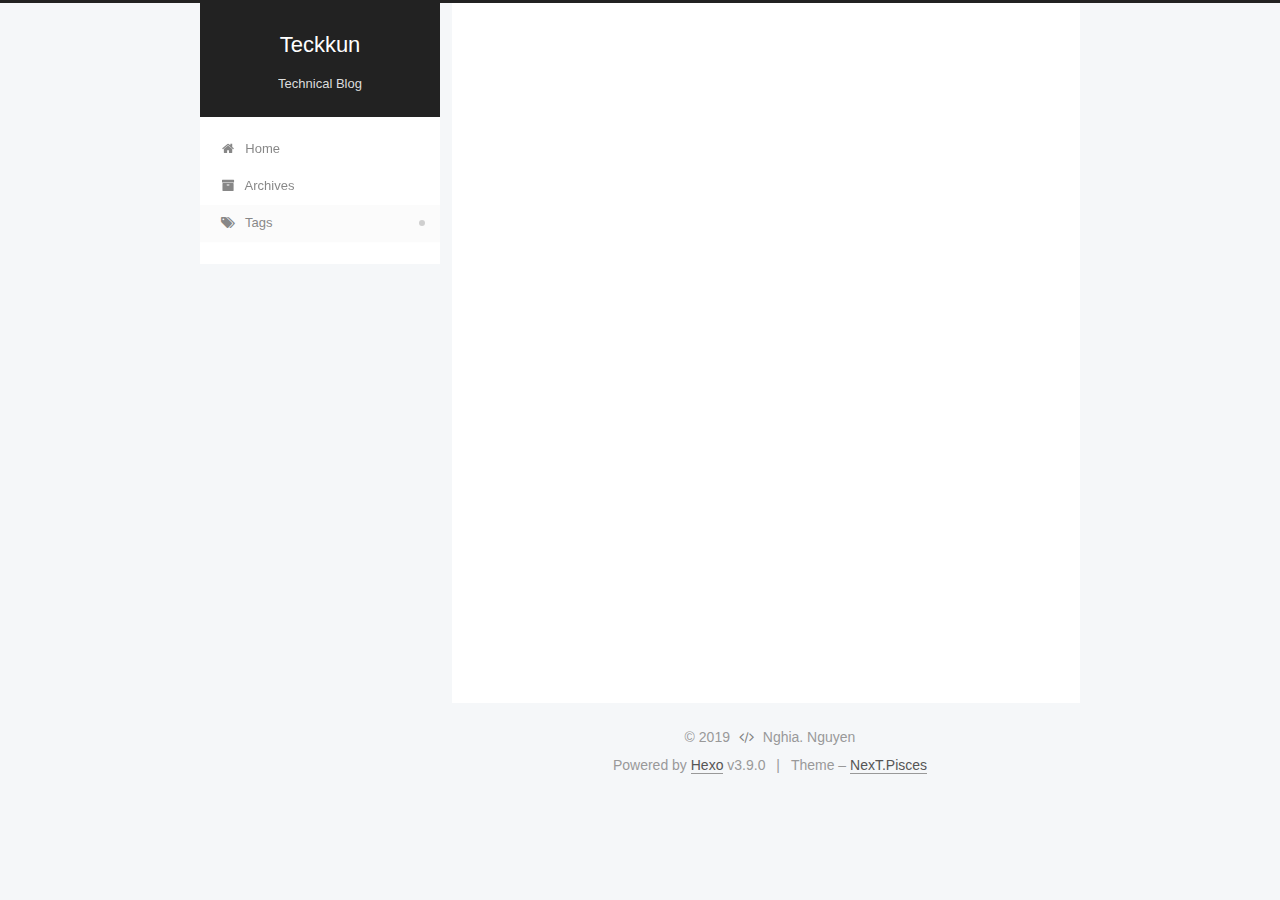
<file: tags/Database/index.html>
<!DOCTYPE html>





<html class="theme-next pisces use-motion" lang="en">
<head>
  <meta charset="UTF-8">
<meta name="generator" content="Hexo 3.9.0">
<meta name="viewport" content="width=device-width, initial-scale=1, maximum-scale=2">
<meta name="theme-color" content="#222">
<meta http-equiv="X-UA-Compatible" content="IE=edge">
  <link rel="apple-touch-icon" sizes="180x180" href="/images/apple-touch-icon-next.png?v=7.3.0">
  <link rel="icon" type="image/png" sizes="32x32" href="/images/favicon-32x32-next.png?v=7.3.0">
  <link rel="icon" type="image/png" sizes="16x16" href="/images/favicon-16x16-next.png?v=7.3.0">
  <link rel="mask-icon" href="/images/logo.png?v=7.3.0" color="#222">

<link rel="stylesheet" href="/css/main.css?v=7.3.0">


<link rel="stylesheet" href="/lib/font-awesome/css/font-awesome.min.css?v=4.7.0">


<script id="hexo.configurations">
  var NexT = window.NexT || {};
  var CONFIG = {
    root: '/',
    scheme: 'Pisces',
    version: '7.3.0',
    sidebar: {"position":"left","display":"post","offset":12,"onmobile":false},
    back2top: {"enable":true,"sidebar":false,"scrollpercent":false},
    copycode: {"enable":true,"show_result":true,"style":"flat"},
    fancybox: false,
    mediumzoom: false,
    lazyload: false,
    pangu: false,
    algolia: {
      applicationID: '',
      apiKey: '',
      indexName: '',
      hits: {"per_page":10},
      labels: {"input_placeholder":"Search for Posts","hits_empty":"We didn't find any results for the search: ${query}","hits_stats":"${hits} results found in ${time} ms"}
    },
    localsearch: {"enable":false,"trigger":"auto","top_n_per_article":1,"unescape":false,"preload":false},
    search: {
      root: '/',
      path: ''
    },
    tabs: true,
    motion: {"enable":true,"async":false,"transition":{"post_block":"fadeIn","post_header":"slideDownIn","post_body":"slideDownIn","coll_header":"slideLeftIn","sidebar":"slideUpIn"}},
    translation: {
      copy_button: 'Copy',
      copy_success: 'Copied',
      copy_failure: 'Copy failed'
    }
  };
</script>

  <meta name="description" content="Junior Developer">
<meta property="og:type" content="website">
<meta property="og:title" content="Teckkun">
<meta property="og:url" content="https://vannghia17.github.io/tags/Database/index.html">
<meta property="og:site_name" content="Teckkun">
<meta property="og:description" content="Junior Developer">
<meta property="og:locale" content="en">
<meta name="twitter:card" content="summary">
<meta name="twitter:title" content="Teckkun">
<meta name="twitter:description" content="Junior Developer">
  <link rel="canonical" href="https://vannghia17.github.io/tags/Database/">


<script id="page.configurations">
  CONFIG.page = {
    sidebar: "",
  };
</script>

  <title>Tag: Database | Teckkun</title>
  








  <noscript>
  <style>
  .use-motion .motion-element,
  .use-motion .brand,
  .use-motion .menu-item,
  .sidebar-inner,
  .use-motion .post-block,
  .use-motion .pagination,
  .use-motion .comments,
  .use-motion .post-header,
  .use-motion .post-body,
  .use-motion .collection-title { opacity: initial; }

  .use-motion .logo,
  .use-motion .site-title,
  .use-motion .site-subtitle {
    opacity: initial;
    top: initial;
  }

  .use-motion .logo-line-before i { left: initial; }
  .use-motion .logo-line-after i { right: initial; }
  </style>
</noscript>

</head>

<body itemscope itemtype="http://schema.org/WebPage" lang="en">

  <div class="container sidebar-position-left ">
    <div class="headband"></div>

    <header id="header" class="header" itemscope itemtype="http://schema.org/WPHeader">
      <div class="header-inner"><div class="site-brand-wrapper">
  <div class="site-meta">

    <div class="custom-logo-site-title">
      <a href="/" class="brand" rel="start">
        <span class="logo-line-before"><i></i></span>
        <span class="site-title">Teckkun</span>
        <span class="logo-line-after"><i></i></span>
      </a>
    </div>
        <p class="site-subtitle">Technical Blog</p>
      
  </div>

  <div class="site-nav-toggle">
    <button aria-label="Toggle navigation bar">
      <span class="btn-bar"></span>
      <span class="btn-bar"></span>
      <span class="btn-bar"></span>
    </button>
  </div>
</div>



<nav class="site-nav">
    <ul id="menu" class="menu">
        
        
        
          
          <li class="menu-item menu-item-home">
      
    

    <a href="/" rel="section"><i class="menu-item-icon fa fa-fw fa-home"></i> <br>Home</a>

  </li>
        
        
        
          
          <li class="menu-item menu-item-archives">
      
    

    <a href="/archives/" rel="section"><i class="menu-item-icon fa fa-fw fa-archive"></i> <br>Archives</a>

  </li>
        
        
        
          
          <li class="menu-item menu-item-tags menu-item-active">
      
    

    <a href="/tags/" rel="section"><i class="menu-item-icon fa fa-fw fa-tags"></i> <br>Tags</a>

  </li>
    </ul>
</nav>

</div>
    </header>

    


    <main id="main" class="main">
      <div class="main-inner">
        <div class="content-wrap">
            

    
    
      
      
    
      
      
    
      
      
    
    

  

          <div id="content" class="content">
            

  
  
  
  <div class="post-block tag">

    <div id="posts" class="posts-collapse">
      <div class="collection-title">
        <h1>#Database
        </h1>
      </div>
        

  <article class="post post-type-normal" itemscope itemtype="http://schema.org/Article">
    <header class="post-header">

      <h2 class="post-title">
          <a class="post-title-link" href="/post/Getting-started-20190810/" itemprop="url">
            
              <span itemprop="name">Getting started</span>
            
          </a>
        
      </h2>

      <div class="post-meta">
        <time class="post-time" itemprop="dateCreated"
              datetime="2019-08-10T00:44:08+07:00"
              content="2019-08-10">
          08-10
        </time>
      </div>

    </header>
  </article>


      
    </div>

  </div>
  
  
  

  



          </div>
          

        </div>
          
  
  <div class="sidebar-toggle">
    <div class="sidebar-toggle-line-wrap">
      <span class="sidebar-toggle-line sidebar-toggle-line-first"></span>
      <span class="sidebar-toggle-line sidebar-toggle-line-middle"></span>
      <span class="sidebar-toggle-line sidebar-toggle-line-last"></span>
    </div>
  </div>

  <aside id="sidebar" class="sidebar">
    <div class="sidebar-inner">

      <div class="site-overview-wrap sidebar-panel sidebar-panel-active">
        <div class="site-overview">

          <div class="site-author motion-element" itemprop="author" itemscope itemtype="http://schema.org/Person">
    <img class="site-author-image" itemprop="image"
      src="/images/eren.png"
      alt="Nghia. Nguyen">
  <p class="site-author-name" itemprop="name">Nghia. Nguyen</p>
  <div class="site-description motion-element" itemprop="description">Junior Developer</div>
</div>
  <nav class="site-state motion-element">
      <div class="site-state-item site-state-posts">
        
          <a href="/archives/">
        
          <span class="site-state-item-count">2</span>
          <span class="site-state-item-name">posts</span>
        </a>
      </div>
    
      
      
      <div class="site-state-item site-state-tags">
        
          
            <a href="/tags/">
          
        
        
        
          
        
          
        
        <span class="site-state-item-count">2</span>
        <span class="site-state-item-name">tags</span>
        </a>
      </div>
    
  </nav>
  <div class="links-of-author motion-element">
      <span class="links-of-author-item">
      
      
      
        
      
        <a href="https://github.com/vannghia17" title="GitHub &rarr; https://github.com/vannghia17" rel="noopener" target="_blank"><i class="fa fa-fw fa-github"></i></a>
      </span>
    
      <span class="links-of-author-item">
      
      
      
        
      
        <a href="mailto:vannghiapt97@gmail.com" title="E-Mail &rarr; mailto:vannghiapt97@gmail.com" rel="noopener" target="_blank"><i class="fa fa-fw fa-envelope"></i></a>
      </span>
    
      <span class="links-of-author-item">
      
      
      
        
      
        <a href="https://www.facebook.com/vannghia17" title="FB Page &rarr; https://www.facebook.com/vannghia17" rel="noopener" target="_blank"><i class="fa fa-fw fa-facebook"></i></a>
      </span>
    
  </div>



        </div>
      </div>

    </div>
  </aside>
  <div id="sidebar-dimmer"></div>


      </div>
    </main>

    <footer id="footer" class="footer">
      <div class="footer-inner">
        <div class="copyright">&copy; <span itemprop="copyrightYear">2019</span>
  <span class="with-love" id="animate">
    <i class="fa fa-code"></i>
  </span>
  <span class="author" itemprop="copyrightHolder">Nghia. Nguyen</span>
</div>
  <div class="powered-by">Powered by <a href="https://hexo.io" class="theme-link" rel="noopener" target="_blank">Hexo</a> v3.9.0</div>
  <span class="post-meta-divider">|</span>
  <div class="theme-info">Theme – <a href="https://theme-next.org" class="theme-link" rel="noopener" target="_blank">NexT.Pisces</a></div>

        








        
      </div>
    </footer>
      <div class="back-to-top">
        <i class="fa fa-arrow-up"></i>
      </div>

    

  </div>

  
  <script src="/lib/jquery/index.js?v=3.4.1"></script>
  <script src="/lib/velocity/velocity.min.js?v=1.2.1"></script>
  <script src="/lib/velocity/velocity.ui.min.js?v=1.2.1"></script>

  <script src="/js/utils.js?v=7.3.0"></script>
  <script src="/js/motion.js?v=7.3.0"></script>

  
  <script src="/js/affix.js?v=7.3.0"></script>
  <script src="/js/schemes/pisces.js?v=7.3.0"></script>


  

  <script src="/js/next-boot.js?v=7.3.0"></script>

  

  

  


  




































</body>
</html>
</file>
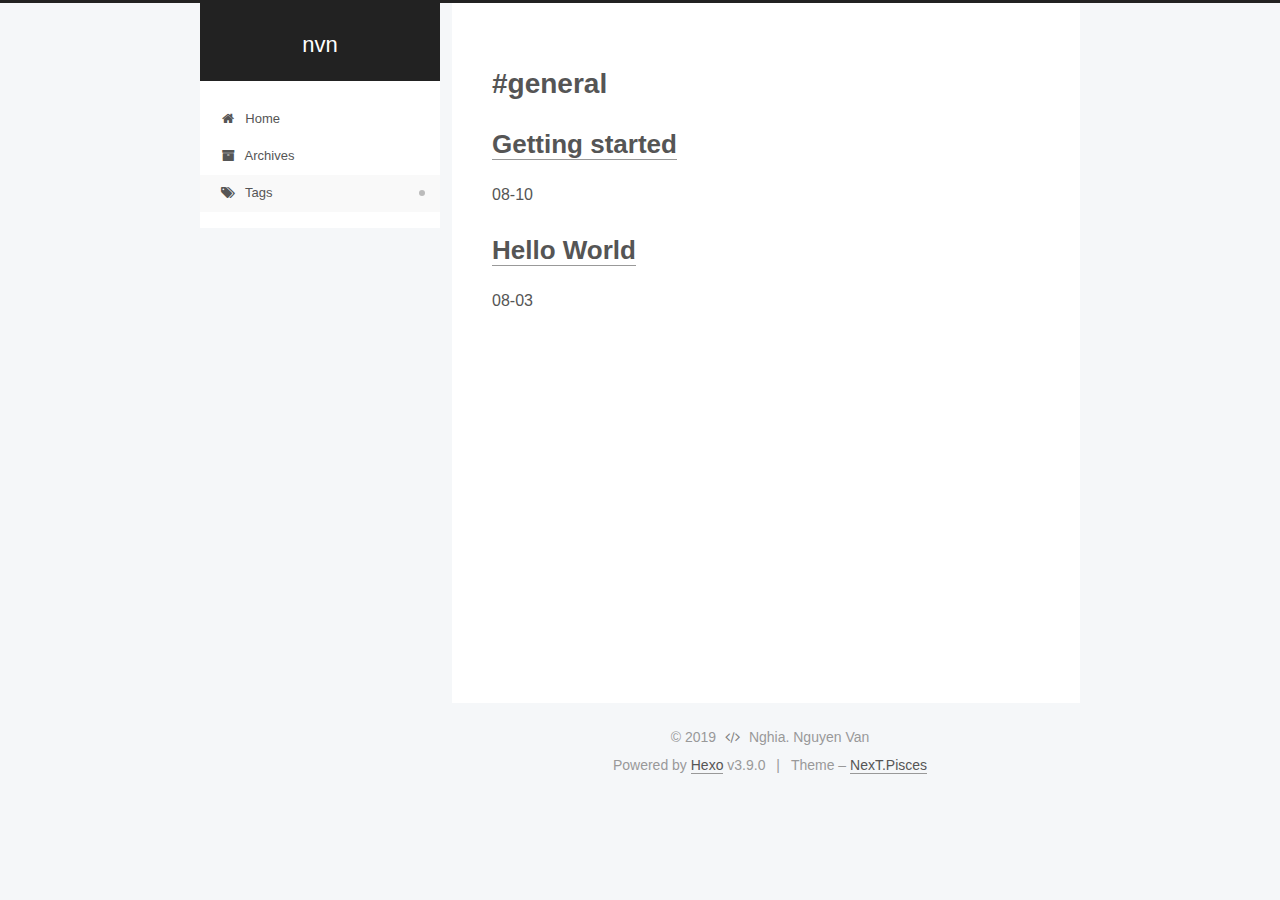
<file: tags/general/index.html>
<!DOCTYPE html>





<html class="theme-next pisces" lang="en">
<head>
  <meta charset="UTF-8">
<meta name="generator" content="Hexo 3.9.0">
<meta name="viewport" content="width=device-width, initial-scale=1, maximum-scale=2">
<meta name="theme-color" content="#222">
<meta http-equiv="X-UA-Compatible" content="IE=edge">
  <link rel="apple-touch-icon" sizes="180x180" href="/images/apple-touch-icon-next.png?v=7.3.0">
  <link rel="icon" type="image/png" sizes="32x32" href="/images/favicon-32x32-next.png?v=7.3.0">
  <link rel="icon" type="image/png" sizes="16x16" href="/images/favicon-16x16-next.png?v=7.3.0">
  <link rel="mask-icon" href="/images/logo.svg?v=7.3.0" color="#222">

<link rel="stylesheet" href="/css/main.css?v=7.3.0">


<link rel="stylesheet" href="/lib/font-awesome/css/font-awesome.min.css?v=4.7.0">


<script id="hexo.configurations">
  var NexT = window.NexT || {};
  var CONFIG = {
    root: '/',
    scheme: 'Pisces',
    version: '7.3.0',
    sidebar: {"position":"left","display":"post","offset":12,"onmobile":false},
    back2top: {"enable":true,"sidebar":false,"scrollpercent":false},
    copycode: {"enable":true,"show_result":true,"style":"flat"},
    fancybox: false,
    mediumzoom: false,
    lazyload: false,
    pangu: false,
    algolia: {
      applicationID: '',
      apiKey: '',
      indexName: '',
      hits: {"per_page":10},
      labels: {"input_placeholder":"Search for Posts","hits_empty":"We didn't find any results for the search: ${query}","hits_stats":"${hits} results found in ${time} ms"}
    },
    localsearch: {"enable":false,"trigger":"auto","top_n_per_article":1,"unescape":false,"preload":false},
    search: {
      root: '/',
      path: ''
    },
    tabs: true,
    motion: {"enable":false,"async":false,"transition":{"post_block":"fadeIn","post_header":"slideDownIn","post_body":"slideDownIn","coll_header":"slideLeftIn","sidebar":"slideUpIn"}},
    translation: {
      copy_button: 'Copy',
      copy_success: 'Copied',
      copy_failure: 'Copy failed'
    }
  };
</script>

  <meta property="og:type" content="website">
<meta property="og:title" content="nvn">
<meta property="og:url" content="https://vannghia17.github.io/tags/general/index.html">
<meta property="og:site_name" content="nvn">
<meta property="og:locale" content="en">
<meta name="twitter:card" content="summary">
<meta name="twitter:title" content="nvn">
  <link rel="canonical" href="https://vannghia17.github.io/tags/general/">


<script id="page.configurations">
  CONFIG.page = {
    sidebar: "",
  };
</script>

  <title>Tag: general | nvn</title>
  








  <noscript>
  <style>
  .use-motion .motion-element,
  .use-motion .brand,
  .use-motion .menu-item,
  .sidebar-inner,
  .use-motion .post-block,
  .use-motion .pagination,
  .use-motion .comments,
  .use-motion .post-header,
  .use-motion .post-body,
  .use-motion .collection-title { opacity: initial; }

  .use-motion .logo,
  .use-motion .site-title,
  .use-motion .site-subtitle {
    opacity: initial;
    top: initial;
  }

  .use-motion .logo-line-before i { left: initial; }
  .use-motion .logo-line-after i { right: initial; }
  </style>
</noscript>

</head>

<body itemscope itemtype="http://schema.org/WebPage" lang="en">

  <div class="container sidebar-position-left ">
    <div class="headband"></div>

    <header id="header" class="header" itemscope itemtype="http://schema.org/WPHeader">
      <div class="header-inner"><div class="site-brand-wrapper">
  <div class="site-meta">

    <div class="custom-logo-site-title">
      <a href="/" class="brand" rel="start">
        <span class="logo-line-before"><i></i></span>
        <span class="site-title">nvn</span>
        <span class="logo-line-after"><i></i></span>
      </a>
    </div>
  </div>

  <div class="site-nav-toggle">
    <button aria-label="Toggle navigation bar">
      <span class="btn-bar"></span>
      <span class="btn-bar"></span>
      <span class="btn-bar"></span>
    </button>
  </div>
</div>



<nav class="site-nav">
    <ul id="menu" class="menu">
        
        
        
          
          <li class="menu-item menu-item-home">
      
    

    <a href="/" rel="section"><i class="menu-item-icon fa fa-fw fa-home"></i> <br>Home</a>

  </li>
        
        
        
          
          <li class="menu-item menu-item-archives">
      
    

    <a href="/archives/" rel="section"><i class="menu-item-icon fa fa-fw fa-archive"></i> <br>Archives</a>

  </li>
        
        
        
          
          <li class="menu-item menu-item-tags menu-item-active">
      
    

    <a href="/tags/" rel="section"><i class="menu-item-icon fa fa-fw fa-tags"></i> <br>Tags</a>

  </li>
    </ul>
</nav>

</div>
    </header>

    


    <main id="main" class="main">
      <div class="main-inner">
        <div class="content-wrap">
            

    
    
      
      
    
      
      
    
      
      
    
    

  

          <div id="content" class="content">
            

  
  
  
  <div class="post-block tag">

    <div id="posts" class="posts-collapse">
      <div class="collection-title">
        <h1>#general
        </h1>
      </div>
        

  <article class="post post-type-normal" itemscope itemtype="http://schema.org/Article">
    <header class="post-header">

      <h2 class="post-title">
          <a class="post-title-link" href="/post/Getting-started-20190810/" itemprop="url">
            
              <span itemprop="name">Getting started</span>
            
          </a>
        
      </h2>

      <div class="post-meta">
        <time class="post-time" itemprop="dateCreated"
              datetime="2019-08-10T00:44:08+07:00"
              content="2019-08-10">
          08-10
        </time>
      </div>

    </header>
  </article>


      
        

  <article class="post post-type-normal" itemscope itemtype="http://schema.org/Article">
    <header class="post-header">

      <h2 class="post-title">
          <a class="post-title-link" href="/post/hello-world-20190803/" itemprop="url">
            
              <span itemprop="name">Hello World</span>
            
          </a>
        
      </h2>

      <div class="post-meta">
        <time class="post-time" itemprop="dateCreated"
              datetime="2019-08-03T16:05:36+07:00"
              content="2019-08-03">
          08-03
        </time>
      </div>

    </header>
  </article>


      
    </div>

  </div>
  
  
  

  



          </div>
          

        </div>
          
  
  <div class="sidebar-toggle">
    <div class="sidebar-toggle-line-wrap">
      <span class="sidebar-toggle-line sidebar-toggle-line-first"></span>
      <span class="sidebar-toggle-line sidebar-toggle-line-middle"></span>
      <span class="sidebar-toggle-line sidebar-toggle-line-last"></span>
    </div>
  </div>

  <aside id="sidebar" class="sidebar">
    <div class="sidebar-inner">

      <div class="site-overview-wrap sidebar-panel sidebar-panel-active">
        <div class="site-overview">

          <div class="site-author motion-element" itemprop="author" itemscope itemtype="http://schema.org/Person">
    <img class="site-author-image" itemprop="image"
      src="/images/eren.png"
      alt="Nghia. Nguyen Van">
  <p class="site-author-name" itemprop="name">Nghia. Nguyen Van</p>
  <div class="site-description motion-element" itemprop="description"></div>
</div>
  <nav class="site-state motion-element">
      <div class="site-state-item site-state-posts">
        
          <a href="/archives/">
        
          <span class="site-state-item-count">2</span>
          <span class="site-state-item-name">posts</span>
        </a>
      </div>
    
      
      
      <div class="site-state-item site-state-tags">
        
          
            <a href="/tags/">
          
        
        
        
          
        
          
        
          
        
          
        
        <span class="site-state-item-count">2</span>
        <span class="site-state-item-name">tags</span>
        </a>
      </div>
    
  </nav>
  <div class="links-of-author motion-element">
      <span class="links-of-author-item">
      
      
      
        
      
        <a href="https://github.com/vannghia17" title="GitHub &rarr; https://github.com/vannghia17" rel="noopener" target="_blank"><i class="fa fa-fw fa-github"></i></a>
      </span>
    
      <span class="links-of-author-item">
      
      
      
        
      
        <a href="mailto:vannghiapt97@gmail.com" title="E-Mail &rarr; mailto:vannghiapt97@gmail.com" rel="noopener" target="_blank"><i class="fa fa-fw fa-envelope"></i></a>
      </span>
    
      <span class="links-of-author-item">
      
      
      
        
      
        <a href="https://www.facebook.com/vannghia17" title="FB Page &rarr; https://www.facebook.com/vannghia17" rel="noopener" target="_blank"><i class="fa fa-fw fa-facebook"></i></a>
      </span>
    
  </div>



        </div>
      </div>

    </div>
  </aside>
  <div id="sidebar-dimmer"></div>


      </div>
    </main>

    <footer id="footer" class="footer">
      <div class="footer-inner">
        <div class="copyright">&copy; <span itemprop="copyrightYear">2019</span>
  <span class="with-love" id="animate">
    <i class="fa fa-code"></i>
  </span>
  <span class="author" itemprop="copyrightHolder">Nghia. Nguyen Van</span>
</div>
  <div class="powered-by">Powered by <a href="https://hexo.io" class="theme-link" rel="noopener" target="_blank">Hexo</a> v3.9.0</div>
  <span class="post-meta-divider">|</span>
  <div class="theme-info">Theme – <a href="https://theme-next.org" class="theme-link" rel="noopener" target="_blank">NexT.Pisces</a></div>

        








        
      </div>
    </footer>
      <div class="back-to-top">
        <i class="fa fa-arrow-up"></i>
      </div>

    

  </div>

  
  <script src="/lib/jquery/index.js?v=3.4.1"></script>

  <script src="/js/utils.js?v=7.3.0"></script>

  
  <script src="/js/affix.js?v=7.3.0"></script>
  <script src="/js/schemes/pisces.js?v=7.3.0"></script>


  

  <script src="/js/next-boot.js?v=7.3.0"></script>

  

  

  


  




































</body>
</html>
</file>
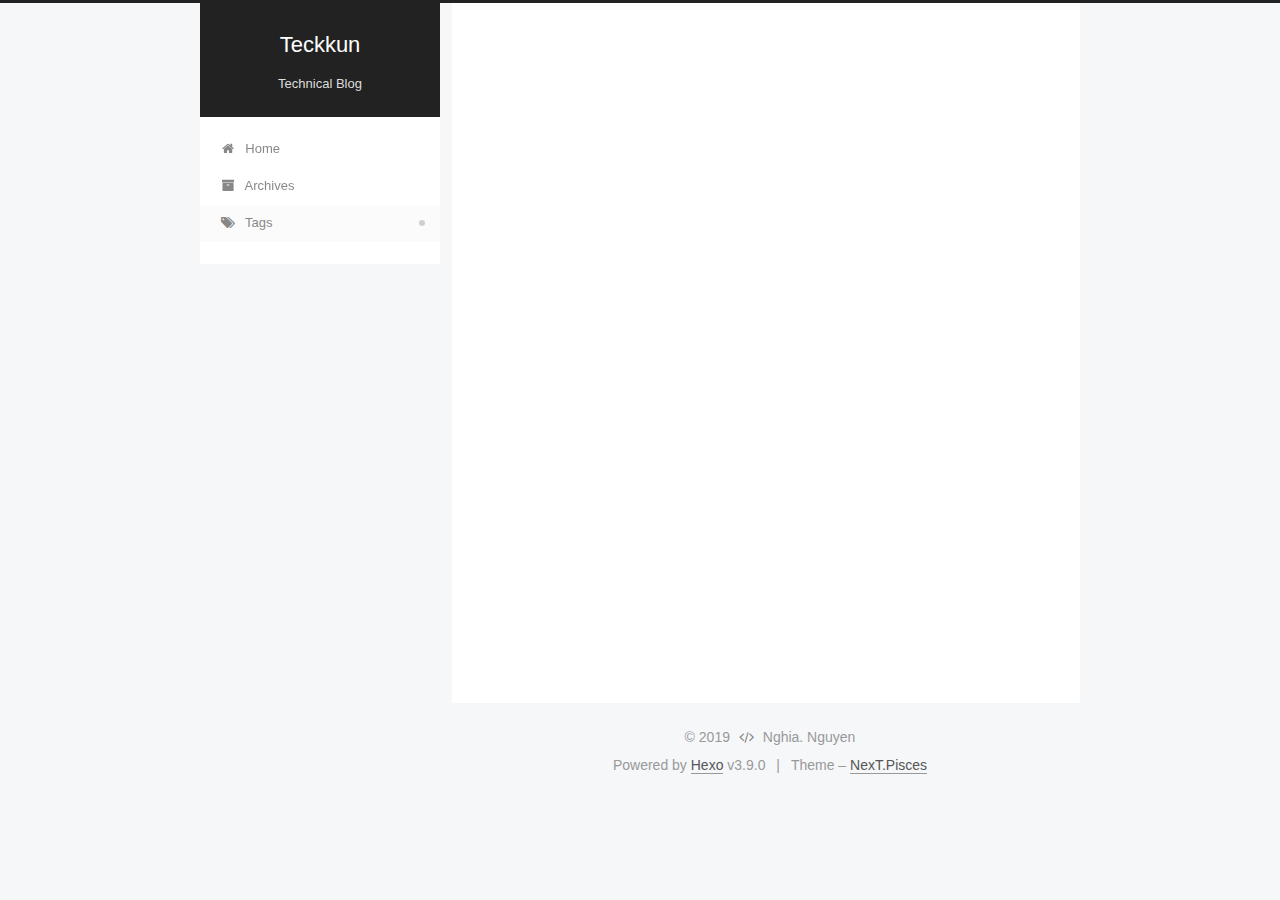
<file: tags/General/index.html>
<!DOCTYPE html>





<html class="theme-next pisces use-motion" lang="en">
<head>
  <meta charset="UTF-8">
<meta name="generator" content="Hexo 3.9.0">
<meta name="viewport" content="width=device-width, initial-scale=1, maximum-scale=2">
<meta name="theme-color" content="#222">
<meta http-equiv="X-UA-Compatible" content="IE=edge">
  <link rel="apple-touch-icon" sizes="180x180" href="/images/apple-touch-icon-next.png?v=7.3.0">
  <link rel="icon" type="image/png" sizes="32x32" href="/images/favicon-32x32-next.png?v=7.3.0">
  <link rel="icon" type="image/png" sizes="16x16" href="/images/favicon-16x16-next.png?v=7.3.0">
  <link rel="mask-icon" href="/images/logo.png?v=7.3.0" color="#222">

<link rel="stylesheet" href="/css/main.css?v=7.3.0">


<link rel="stylesheet" href="/lib/font-awesome/css/font-awesome.min.css?v=4.7.0">


<script id="hexo.configurations">
  var NexT = window.NexT || {};
  var CONFIG = {
    root: '/',
    scheme: 'Pisces',
    version: '7.3.0',
    sidebar: {"position":"left","display":"post","offset":12,"onmobile":false},
    back2top: {"enable":true,"sidebar":false,"scrollpercent":false},
    copycode: {"enable":true,"show_result":true,"style":"flat"},
    fancybox: false,
    mediumzoom: false,
    lazyload: false,
    pangu: false,
    algolia: {
      applicationID: '',
      apiKey: '',
      indexName: '',
      hits: {"per_page":10},
      labels: {"input_placeholder":"Search for Posts","hits_empty":"We didn't find any results for the search: ${query}","hits_stats":"${hits} results found in ${time} ms"}
    },
    localsearch: {"enable":false,"trigger":"auto","top_n_per_article":1,"unescape":false,"preload":false},
    search: {
      root: '/',
      path: ''
    },
    tabs: true,
    motion: {"enable":true,"async":false,"transition":{"post_block":"fadeIn","post_header":"slideDownIn","post_body":"slideDownIn","coll_header":"slideLeftIn","sidebar":"slideUpIn"}},
    translation: {
      copy_button: 'Copy',
      copy_success: 'Copied',
      copy_failure: 'Copy failed'
    }
  };
</script>

  <meta name="description" content="Junior Developer">
<meta property="og:type" content="website">
<meta property="og:title" content="Teckkun">
<meta property="og:url" content="https://vannghia17.github.io/tags/General/index.html">
<meta property="og:site_name" content="Teckkun">
<meta property="og:description" content="Junior Developer">
<meta property="og:locale" content="en">
<meta name="twitter:card" content="summary">
<meta name="twitter:title" content="Teckkun">
<meta name="twitter:description" content="Junior Developer">
  <link rel="canonical" href="https://vannghia17.github.io/tags/General/">


<script id="page.configurations">
  CONFIG.page = {
    sidebar: "",
  };
</script>

  <title>Tag: General | Teckkun</title>
  








  <noscript>
  <style>
  .use-motion .motion-element,
  .use-motion .brand,
  .use-motion .menu-item,
  .sidebar-inner,
  .use-motion .post-block,
  .use-motion .pagination,
  .use-motion .comments,
  .use-motion .post-header,
  .use-motion .post-body,
  .use-motion .collection-title { opacity: initial; }

  .use-motion .logo,
  .use-motion .site-title,
  .use-motion .site-subtitle {
    opacity: initial;
    top: initial;
  }

  .use-motion .logo-line-before i { left: initial; }
  .use-motion .logo-line-after i { right: initial; }
  </style>
</noscript>

</head>

<body itemscope itemtype="http://schema.org/WebPage" lang="en">

  <div class="container sidebar-position-left ">
    <div class="headband"></div>

    <header id="header" class="header" itemscope itemtype="http://schema.org/WPHeader">
      <div class="header-inner"><div class="site-brand-wrapper">
  <div class="site-meta">

    <div class="custom-logo-site-title">
      <a href="/" class="brand" rel="start">
        <span class="logo-line-before"><i></i></span>
        <span class="site-title">Teckkun</span>
        <span class="logo-line-after"><i></i></span>
      </a>
    </div>
        <p class="site-subtitle">Technical Blog</p>
      
  </div>

  <div class="site-nav-toggle">
    <button aria-label="Toggle navigation bar">
      <span class="btn-bar"></span>
      <span class="btn-bar"></span>
      <span class="btn-bar"></span>
    </button>
  </div>
</div>



<nav class="site-nav">
    <ul id="menu" class="menu">
        
        
        
          
          <li class="menu-item menu-item-home">
      
    

    <a href="/" rel="section"><i class="menu-item-icon fa fa-fw fa-home"></i> <br>Home</a>

  </li>
        
        
        
          
          <li class="menu-item menu-item-archives">
      
    

    <a href="/archives/" rel="section"><i class="menu-item-icon fa fa-fw fa-archive"></i> <br>Archives</a>

  </li>
        
        
        
          
          <li class="menu-item menu-item-tags menu-item-active">
      
    

    <a href="/tags/" rel="section"><i class="menu-item-icon fa fa-fw fa-tags"></i> <br>Tags</a>

  </li>
    </ul>
</nav>

</div>
    </header>

    


    <main id="main" class="main">
      <div class="main-inner">
        <div class="content-wrap">
            

    
    
      
      
    
      
      
    
      
      
    
    

  

          <div id="content" class="content">
            

  
  
  
  <div class="post-block tag">

    <div id="posts" class="posts-collapse">
      <div class="collection-title">
        <h1>#General
        </h1>
      </div>
        

  <article class="post post-type-normal" itemscope itemtype="http://schema.org/Article">
    <header class="post-header">

      <h2 class="post-title">
          <a class="post-title-link" href="/post/Getting-started-20190810/" itemprop="url">
            
              <span itemprop="name">Getting started</span>
            
          </a>
        
      </h2>

      <div class="post-meta">
        <time class="post-time" itemprop="dateCreated"
              datetime="2019-08-10T00:44:08+07:00"
              content="2019-08-10">
          08-10
        </time>
      </div>

    </header>
  </article>


      
        

  <article class="post post-type-normal" itemscope itemtype="http://schema.org/Article">
    <header class="post-header">

      <h2 class="post-title">
          <a class="post-title-link" href="/post/hello-world-20190803/" itemprop="url">
            
              <span itemprop="name">Hello World</span>
            
          </a>
        
      </h2>

      <div class="post-meta">
        <time class="post-time" itemprop="dateCreated"
              datetime="2019-08-03T16:05:36+07:00"
              content="2019-08-03">
          08-03
        </time>
      </div>

    </header>
  </article>


      
    </div>

  </div>
  
  
  

  



          </div>
          

        </div>
          
  
  <div class="sidebar-toggle">
    <div class="sidebar-toggle-line-wrap">
      <span class="sidebar-toggle-line sidebar-toggle-line-first"></span>
      <span class="sidebar-toggle-line sidebar-toggle-line-middle"></span>
      <span class="sidebar-toggle-line sidebar-toggle-line-last"></span>
    </div>
  </div>

  <aside id="sidebar" class="sidebar">
    <div class="sidebar-inner">

      <div class="site-overview-wrap sidebar-panel sidebar-panel-active">
        <div class="site-overview">

          <div class="site-author motion-element" itemprop="author" itemscope itemtype="http://schema.org/Person">
    <img class="site-author-image" itemprop="image"
      src="/images/eren.png"
      alt="Nghia. Nguyen">
  <p class="site-author-name" itemprop="name">Nghia. Nguyen</p>
  <div class="site-description motion-element" itemprop="description">Junior Developer</div>
</div>
  <nav class="site-state motion-element">
      <div class="site-state-item site-state-posts">
        
          <a href="/archives/">
        
          <span class="site-state-item-count">2</span>
          <span class="site-state-item-name">posts</span>
        </a>
      </div>
    
      
      
      <div class="site-state-item site-state-tags">
        
          
            <a href="/tags/">
          
        
        
        
          
        
          
        
        <span class="site-state-item-count">2</span>
        <span class="site-state-item-name">tags</span>
        </a>
      </div>
    
  </nav>
  <div class="links-of-author motion-element">
      <span class="links-of-author-item">
      
      
      
        
      
        <a href="https://github.com/vannghia17" title="GitHub &rarr; https://github.com/vannghia17" rel="noopener" target="_blank"><i class="fa fa-fw fa-github"></i></a>
      </span>
    
      <span class="links-of-author-item">
      
      
      
        
      
        <a href="mailto:vannghiapt97@gmail.com" title="E-Mail &rarr; mailto:vannghiapt97@gmail.com" rel="noopener" target="_blank"><i class="fa fa-fw fa-envelope"></i></a>
      </span>
    
      <span class="links-of-author-item">
      
      
      
        
      
        <a href="https://www.facebook.com/vannghia17" title="FB Page &rarr; https://www.facebook.com/vannghia17" rel="noopener" target="_blank"><i class="fa fa-fw fa-facebook"></i></a>
      </span>
    
  </div>



        </div>
      </div>

    </div>
  </aside>
  <div id="sidebar-dimmer"></div>


      </div>
    </main>

    <footer id="footer" class="footer">
      <div class="footer-inner">
        <div class="copyright">&copy; <span itemprop="copyrightYear">2019</span>
  <span class="with-love" id="animate">
    <i class="fa fa-code"></i>
  </span>
  <span class="author" itemprop="copyrightHolder">Nghia. Nguyen</span>
</div>
  <div class="powered-by">Powered by <a href="https://hexo.io" class="theme-link" rel="noopener" target="_blank">Hexo</a> v3.9.0</div>
  <span class="post-meta-divider">|</span>
  <div class="theme-info">Theme – <a href="https://theme-next.org" class="theme-link" rel="noopener" target="_blank">NexT.Pisces</a></div>

        








        
      </div>
    </footer>
      <div class="back-to-top">
        <i class="fa fa-arrow-up"></i>
      </div>

    

  </div>

  
  <script src="/lib/jquery/index.js?v=3.4.1"></script>
  <script src="/lib/velocity/velocity.min.js?v=1.2.1"></script>
  <script src="/lib/velocity/velocity.ui.min.js?v=1.2.1"></script>

  <script src="/js/utils.js?v=7.3.0"></script>
  <script src="/js/motion.js?v=7.3.0"></script>

  
  <script src="/js/affix.js?v=7.3.0"></script>
  <script src="/js/schemes/pisces.js?v=7.3.0"></script>


  

  <script src="/js/next-boot.js?v=7.3.0"></script>

  

  

  


  




































</body>
</html>
</file>
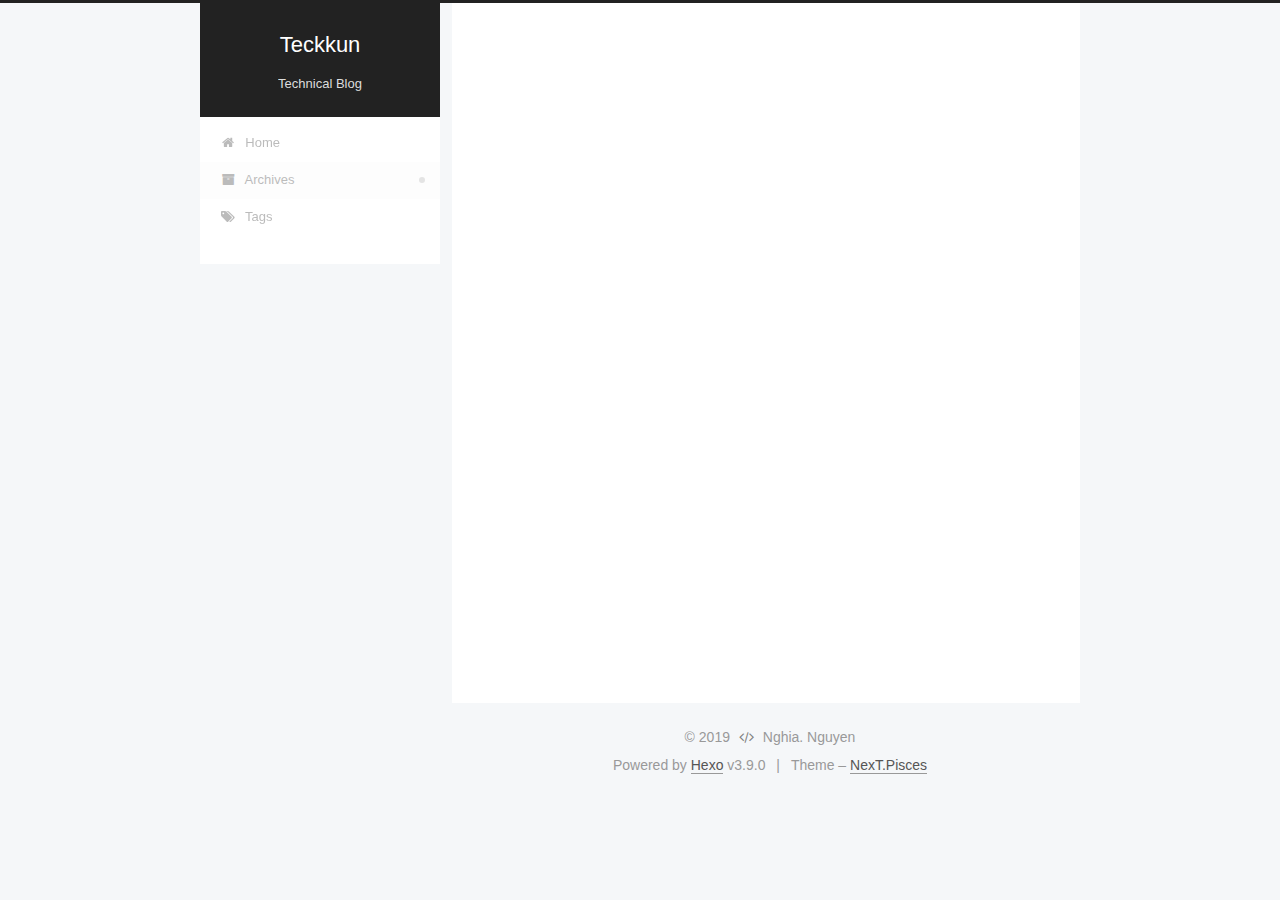
<file: archives/2019/08/index.html>
<!DOCTYPE html>





<html class="theme-next pisces use-motion" lang="en">
<head>
  <meta charset="UTF-8">
<meta name="generator" content="Hexo 3.9.0">
<meta name="viewport" content="width=device-width, initial-scale=1, maximum-scale=2">
<meta name="theme-color" content="#222">
<meta http-equiv="X-UA-Compatible" content="IE=edge">
  <link rel="apple-touch-icon" sizes="180x180" href="/images/apple-touch-icon-next.png?v=7.3.0">
  <link rel="icon" type="image/png" sizes="32x32" href="/images/favicon-32x32-next.png?v=7.3.0">
  <link rel="icon" type="image/png" sizes="16x16" href="/images/favicon-16x16-next.png?v=7.3.0">
  <link rel="mask-icon" href="/images/logo.png?v=7.3.0" color="#222">

<link rel="stylesheet" href="/css/main.css?v=7.3.0">


<link rel="stylesheet" href="/lib/font-awesome/css/font-awesome.min.css?v=4.7.0">


<script id="hexo.configurations">
  var NexT = window.NexT || {};
  var CONFIG = {
    root: '/',
    scheme: 'Pisces',
    version: '7.3.0',
    sidebar: {"position":"left","display":"post","offset":12,"onmobile":false},
    back2top: {"enable":true,"sidebar":false,"scrollpercent":false},
    copycode: {"enable":true,"show_result":true,"style":"flat"},
    fancybox: false,
    mediumzoom: false,
    lazyload: false,
    pangu: false,
    algolia: {
      applicationID: '',
      apiKey: '',
      indexName: '',
      hits: {"per_page":10},
      labels: {"input_placeholder":"Search for Posts","hits_empty":"We didn't find any results for the search: ${query}","hits_stats":"${hits} results found in ${time} ms"}
    },
    localsearch: {"enable":false,"trigger":"auto","top_n_per_article":1,"unescape":false,"preload":false},
    search: {
      root: '/',
      path: ''
    },
    tabs: true,
    motion: {"enable":true,"async":false,"transition":{"post_block":"fadeIn","post_header":"slideDownIn","post_body":"slideDownIn","coll_header":"slideLeftIn","sidebar":"slideUpIn"}},
    translation: {
      copy_button: 'Copy',
      copy_success: 'Copied',
      copy_failure: 'Copy failed'
    }
  };
</script>

  <meta name="description" content="Junior Developer">
<meta property="og:type" content="website">
<meta property="og:title" content="Teckkun">
<meta property="og:url" content="https://vannghia17.github.io/archives/2019/08/index.html">
<meta property="og:site_name" content="Teckkun">
<meta property="og:description" content="Junior Developer">
<meta property="og:locale" content="en">
<meta name="twitter:card" content="summary">
<meta name="twitter:title" content="Teckkun">
<meta name="twitter:description" content="Junior Developer">
  <link rel="canonical" href="https://vannghia17.github.io/archives/2019/08/">


<script id="page.configurations">
  CONFIG.page = {
    sidebar: "",
  };
</script>

  <title>Archive | Teckkun</title>
  








  <noscript>
  <style>
  .use-motion .motion-element,
  .use-motion .brand,
  .use-motion .menu-item,
  .sidebar-inner,
  .use-motion .post-block,
  .use-motion .pagination,
  .use-motion .comments,
  .use-motion .post-header,
  .use-motion .post-body,
  .use-motion .collection-title { opacity: initial; }

  .use-motion .logo,
  .use-motion .site-title,
  .use-motion .site-subtitle {
    opacity: initial;
    top: initial;
  }

  .use-motion .logo-line-before i { left: initial; }
  .use-motion .logo-line-after i { right: initial; }
  </style>
</noscript>

</head>

<body itemscope itemtype="http://schema.org/WebPage" lang="en">

  <div class="container sidebar-position-left page-archive">
    <div class="headband"></div>

    <header id="header" class="header" itemscope itemtype="http://schema.org/WPHeader">
      <div class="header-inner"><div class="site-brand-wrapper">
  <div class="site-meta">

    <div class="custom-logo-site-title">
      <a href="/" class="brand" rel="start">
        <span class="logo-line-before"><i></i></span>
        <span class="site-title">Teckkun</span>
        <span class="logo-line-after"><i></i></span>
      </a>
    </div>
        <p class="site-subtitle">Technical Blog</p>
      
  </div>

  <div class="site-nav-toggle">
    <button aria-label="Toggle navigation bar">
      <span class="btn-bar"></span>
      <span class="btn-bar"></span>
      <span class="btn-bar"></span>
    </button>
  </div>
</div>



<nav class="site-nav">
    <ul id="menu" class="menu">
        
        
        
          
          <li class="menu-item menu-item-home">
      
    

    <a href="/" rel="section"><i class="menu-item-icon fa fa-fw fa-home"></i> <br>Home</a>

  </li>
        
        
        
          
          <li class="menu-item menu-item-archives menu-item-active">
      
    

    <a href="/archives/" rel="section"><i class="menu-item-icon fa fa-fw fa-archive"></i> <br>Archives</a>

  </li>
        
        
        
          
          <li class="menu-item menu-item-tags">
      
    

    <a href="/tags/" rel="section"><i class="menu-item-icon fa fa-fw fa-tags"></i> <br>Tags</a>

  </li>
    </ul>
</nav>

</div>
    </header>

    


    <main id="main" class="main">
      <div class="main-inner">
        <div class="content-wrap">
            

    
    
      
      
    
      
      
    
      
      
    
    

  

          <div id="content" class="content">
            

  
  
  
  <div class="post-block archive">
    <div id="posts" class="posts-collapse">
      <span class="archive-move-on"></span>

        
        
        

        
          
          <div class="collection-title">
            <h1 class="archive-year" id="archive-year-2019">2019</h1>
          </div>
        
        

        

  <article class="post post-type-normal" itemscope itemtype="http://schema.org/Article">
    <header class="post-header">

      <h2 class="post-title">
          <a class="post-title-link" href="/post/Getting-started-20190810/" itemprop="url">
            
              <span itemprop="name">Getting started</span>
            
          </a>
        
      </h2>

      <div class="post-meta">
        <time class="post-time" itemprop="dateCreated"
              datetime="2019-08-10T00:44:08+07:00"
              content="2019-08-10">
          08-10
        </time>
      </div>

    </header>
  </article>



      

        
        
        

        
        

        

  <article class="post post-type-normal" itemscope itemtype="http://schema.org/Article">
    <header class="post-header">

      <h2 class="post-title">
          <a class="post-title-link" href="/post/hello-world-20190803/" itemprop="url">
            
              <span itemprop="name">Hello World</span>
            
          </a>
        
      </h2>

      <div class="post-meta">
        <time class="post-time" itemprop="dateCreated"
              datetime="2019-08-03T16:05:36+07:00"
              content="2019-08-03">
          08-03
        </time>
      </div>

    </header>
  </article>



      

    </div>
  </div>
  
  
  

  



          </div>
          

        </div>
          
  
  <div class="sidebar-toggle">
    <div class="sidebar-toggle-line-wrap">
      <span class="sidebar-toggle-line sidebar-toggle-line-first"></span>
      <span class="sidebar-toggle-line sidebar-toggle-line-middle"></span>
      <span class="sidebar-toggle-line sidebar-toggle-line-last"></span>
    </div>
  </div>

  <aside id="sidebar" class="sidebar">
    <div class="sidebar-inner">

      <div class="site-overview-wrap sidebar-panel sidebar-panel-active">
        <div class="site-overview">

          <div class="site-author motion-element" itemprop="author" itemscope itemtype="http://schema.org/Person">
    <img class="site-author-image" itemprop="image"
      src="/images/eren.png"
      alt="Nghia. Nguyen">
  <p class="site-author-name" itemprop="name">Nghia. Nguyen</p>
  <div class="site-description motion-element" itemprop="description">Junior Developer</div>
</div>
  <nav class="site-state motion-element">
      <div class="site-state-item site-state-posts">
        
          <a href="/archives/">
        
          <span class="site-state-item-count">2</span>
          <span class="site-state-item-name">posts</span>
        </a>
      </div>
    
      
      
      <div class="site-state-item site-state-tags">
        
          
            <a href="/tags/">
          
        
        
        
          
        
          
        
        <span class="site-state-item-count">2</span>
        <span class="site-state-item-name">tags</span>
        </a>
      </div>
    
  </nav>
  <div class="links-of-author motion-element">
      <span class="links-of-author-item">
      
      
      
        
      
        <a href="https://github.com/vannghia17" title="GitHub &rarr; https://github.com/vannghia17" rel="noopener" target="_blank"><i class="fa fa-fw fa-github"></i></a>
      </span>
    
      <span class="links-of-author-item">
      
      
      
        
      
        <a href="mailto:vannghiapt97@gmail.com" title="E-Mail &rarr; mailto:vannghiapt97@gmail.com" rel="noopener" target="_blank"><i class="fa fa-fw fa-envelope"></i></a>
      </span>
    
      <span class="links-of-author-item">
      
      
      
        
      
        <a href="https://www.facebook.com/vannghia17" title="FB Page &rarr; https://www.facebook.com/vannghia17" rel="noopener" target="_blank"><i class="fa fa-fw fa-facebook"></i></a>
      </span>
    
  </div>



        </div>
      </div>

    </div>
  </aside>
  <div id="sidebar-dimmer"></div>


      </div>
    </main>

    <footer id="footer" class="footer">
      <div class="footer-inner">
        <div class="copyright">&copy; <span itemprop="copyrightYear">2019</span>
  <span class="with-love" id="animate">
    <i class="fa fa-code"></i>
  </span>
  <span class="author" itemprop="copyrightHolder">Nghia. Nguyen</span>
</div>
  <div class="powered-by">Powered by <a href="https://hexo.io" class="theme-link" rel="noopener" target="_blank">Hexo</a> v3.9.0</div>
  <span class="post-meta-divider">|</span>
  <div class="theme-info">Theme – <a href="https://theme-next.org" class="theme-link" rel="noopener" target="_blank">NexT.Pisces</a></div>

        








        
      </div>
    </footer>
      <div class="back-to-top">
        <i class="fa fa-arrow-up"></i>
      </div>

    

  </div>

  
  <script src="/lib/jquery/index.js?v=3.4.1"></script>
  <script src="/lib/velocity/velocity.min.js?v=1.2.1"></script>
  <script src="/lib/velocity/velocity.ui.min.js?v=1.2.1"></script>

  <script src="/js/utils.js?v=7.3.0"></script>
  <script src="/js/motion.js?v=7.3.0"></script>

  
  <script src="/js/affix.js?v=7.3.0"></script>
  <script src="/js/schemes/pisces.js?v=7.3.0"></script>


  

  <script src="/js/next-boot.js?v=7.3.0"></script>

  

  

  


  




































</body>
</html>
</file>
<file: css/main.css>
border-radius: 50% {
  border-radius: 50%;
}
display: none {
  display: none;
}
display: block {
  display: block;
}
/* normalize.css v8.0.1 | MIT License | github.com/necolas/normalize.css */
html {
  line-height: 1.15; /* 1 */
  -webkit-text-size-adjust: 100%; /* 2 */
}
body {
  margin: 0;
}
main {
  display: block;
}
h1 {
  font-size: 2em;
  margin: 0.67em 0;
}
hr {
  box-sizing: content-box; /* 1 */
  height: 0; /* 1 */
  overflow: visible; /* 2 */
}
pre {
  font-family: monospace, monospace; /* 1 */
  font-size: 1em; /* 2 */
}
a {
  background-color: transparent;
}
abbr[title] {
  border-bottom: none; /* 1 */
  text-decoration: underline; /* 2 */
  text-decoration: underline dotted; /* 2 */
}
b,
strong {
  font-weight: bolder;
}
code,
kbd,
samp {
  font-family: monospace, monospace; /* 1 */
  font-size: 1em; /* 2 */
}
small {
  font-size: 80%;
}
sub,
sup {
  font-size: 75%;
  line-height: 0;
  position: relative;
  vertical-align: baseline;
}
sub {
  bottom: -0.25em;
}
sup {
  top: -0.5em;
}
img {
  border-style: none;
}
button,
input,
optgroup,
select,
textarea {
  font-family: inherit; /* 1 */
  font-size: 100%; /* 1 */
  line-height: 1.15; /* 1 */
  margin: 0; /* 2 */
}
button,
input {
/* 1 */
  overflow: visible;
}
button,
select {
/* 1 */
  text-transform: none;
}
button,
[type="button"],
[type="reset"],
[type="submit"] {
  -webkit-appearance: button;
}
button::-moz-focus-inner,
[type="button"]::-moz-focus-inner,
[type="reset"]::-moz-focus-inner,
[type="submit"]::-moz-focus-inner {
  border-style: none;
  padding: 0;
}
button:-moz-focusring,
[type="button"]:-moz-focusring,
[type="reset"]:-moz-focusring,
[type="submit"]:-moz-focusring {
  outline: 1px dotted ButtonText;
}
fieldset {
  padding: 0.35em 0.75em 0.625em;
}
legend {
  box-sizing: border-box; /* 1 */
  color: inherit; /* 2 */
  display: table; /* 1 */
  max-width: 100%; /* 1 */
  padding: 0; /* 3 */
  white-space: normal; /* 1 */
}
progress {
  vertical-align: baseline;
}
textarea {
  overflow: auto;
}
[type="checkbox"],
[type="radio"] {
  box-sizing: border-box; /* 1 */
  padding: 0; /* 2 */
}
[type="number"]::-webkit-inner-spin-button,
[type="number"]::-webkit-outer-spin-button {
  height: auto;
}
[type="search"] {
  -webkit-appearance: textfield; /* 1 */
  outline-offset: -2px; /* 2 */
}
[type="search"]::-webkit-search-decoration {
  -webkit-appearance: none;
}
::-webkit-file-upload-button {
  -webkit-appearance: button; /* 1 */
  font: inherit; /* 2 */
}
details {
  display: block;
}
summary {
  display: list-item;
}
template {
  display: none;
}
[hidden] {
  display: none;
}
::selection {
  background: #262a30;
  color: #fff;
}
body {
  position: relative;
  font-family: 'Lato', "PingFang SC", "Microsoft YaHei", sans-serif;
  font-size: 1em;
  line-height: 2;
  color: #555;
  background: #f5f7f9;
}
@media (max-width: 991px) {
  body {
    padding-right: 0 !important;
  }
}
h1,
h2,
h3,
h4,
h5,
h6 {
  margin: 20px 0 15px;
  padding: 0;
  font-weight: bold;
  line-height: 1.5;
  font-family: 'Lato', "PingFang SC", "Microsoft YaHei", sans-serif;
}
h1 {
  font-size: 1.75em;
}
h2 {
  font-size: 1.625em;
}
h3 {
  font-size: 1.5em;
}
h4 {
  font-size: 1.375em;
}
h5 {
  font-size: 1.25em;
}
h6 {
  font-size: 1.125em;
}
p {
  margin: 0 0 20px 0;
}
a,
span.exturl {
  overflow-wrap: break-word;
  word-wrap: break-word;
  background-color: transparent;
  color: #555;
  text-decoration: none;
  outline: none;
  border-bottom: 1px solid #999;
  cursor: pointer;
}
a:hover,
span.exturl:hover {
  color: #222;
  border-bottom-color: #222;
}
video {
  max-width: 100%;
  display: block;
  margin-left: auto;
  margin-right: auto;
}
img {
  display: block;
  margin: auto;
  max-width: 100%;
  height: auto;
}
hr {
  margin: 40px 0;
  height: 3px;
  border: none;
  background-color: #ddd;
  background-image: repeating-linear-gradient(-45deg, #fff, #fff 4px, transparent 4px, transparent 8px);
}
blockquote {
  margin: 0;
  padding: 0 15px;
  color: #666;
  border-left: 4px solid #ddd;
}
blockquote p {
  font-family: STKaiti, KaiTi, 'Lato', "PingFang SC", "Microsoft YaHei", sans-serif;
}
blockquote cite::before {
  content: "-";
  padding: 0 5px;
}
dt {
  font-weight: 700;
}
dd {
  margin: 0;
  padding: 0;
}
kbd {
  border: 1px solid #ccc;
  border-radius: 0.2em;
  box-shadow: 0.1em 0.1em 0.2em rgba(0,0,0,0.1);
  background-color: #f9f9f9;
  font-family: inherit;
  background-image: linear-gradient(top, #eee, #fff, #eee);
  padding: 0.1em 0.3em;
  white-space: nowrap;
}
.text-left {
  text-align: left;
}
.text-center {
  text-align: center;
}
.text-right {
  text-align: right;
}
.text-justify {
  text-align: justify;
}
.text-nowrap {
  white-space: nowrap;
}
.text-lowercase {
  text-transform: lowercase;
}
.text-uppercase {
  text-transform: uppercase;
}
.text-capitalize {
  text-transform: capitalize;
}
.center-block {
  display: block;
  margin-left: auto;
  margin-right: auto;
}
.clearfix::before,
.clearfix::after {
  content: " ";
  display: table;
}
.clearfix::after {
  clear: both;
}
.pullquote {
  width: 45%;
}
.pullquote.left {
  float: left;
  margin-left: 5px;
  margin-right: 10px;
}
.pullquote.right {
  float: right;
  margin-left: 10px;
  margin-right: 5px;
}
.affix {
  position: fixed;
}
.translation {
  margin-top: -20px;
  font-size: 0.875em;
  color: #999;
}
.scrollbar-measure {
  width: 100px;
  height: 100px;
  overflow: scroll;
  position: absolute;
  top: -9999px;
}
.use-motion .motion-element {
  opacity: 0;
}
.table-container {
  margin: 20px 0;
  overflow: auto;
  -webkit-overflow-scrolling: touch;
}
.highlight .table-container {
  margin: 0px;
}
table {
  width: 100%;
  border-collapse: collapse;
  border-spacing: 0;
  font-size: 0.875em;
}
table > tbody > tr:nth-of-type(odd) {
  background-color: #f9f9f9;
}
table > tbody > tr:hover {
  background-color: #f5f5f5;
}
caption,
th,
td {
  padding: 8px;
  text-align: left;
  vertical-align: middle;
  font-weight: normal;
}
th,
td {
  border: 1px solid #ddd;
  border-bottom: 3px solid #ddd;
}
th {
  padding-bottom: 10px;
  font-weight: 700;
}
td {
  border-bottom-width: 1px;
}
html,
body {
  height: 100%;
}
.container {
  position: relative;
}
.header-inner {
  margin: 0 auto;
  padding: 100px 0 70px;
  width: calc(100% - 20px);
}
@media (min-width: 1200px) {
  .container .header-inner {
    width: 55em;
  }
}
@media (min-width: 1600px) {
  .container .header-inner {
    width: 55%;
  }
}
.main-inner {
  margin: 0 auto;
  width: calc(100% - 20px);
}
@media (min-width: 1200px) {
  .container .main-inner {
    width: 55em;
  }
}
@media (min-width: 1600px) {
  .container .main-inner {
    width: 55%;
  }
}
.footer {
  padding: 20px 0;
}
.footer-inner {
  box-sizing: border-box;
  margin: 0px auto;
  width: calc(100% - 20px);
}
@media (min-width: 1200px) {
  .container .footer-inner {
    width: 55em;
  }
}
@media (min-width: 1600px) {
  .container .footer-inner {
    width: 55%;
  }
}
.highlight-wrap {
  position: relative;
}
.highlight-wrap:hover .copy-btn,
.highlight-wrap .copy-btn:focus {
  opacity: 1;
}
.copy-btn {
  display: inline-block;
  position: absolute;
  padding: 2px 6px;
  font-weight: 700;
  line-height: 1.6;
  color: #333;
  white-space: nowrap;
  vertical-align: middle;
  cursor: pointer;
  outline: 0;
  transition: opacity 0.3s ease-in-out;
  opacity: 0;
  -webkit-user-select: none;
  -moz-user-select: none;
  -ms-user-select: none;
  user-select: none;
  font-size: 0.8125em;
  background-color: #fff;
  border: none;
  right: 0px;
  top: 0px;
}
pre,
.highlight {
  margin: 20px 0;
  color: #ccc;
  background: #2d2d2d;
  line-height: 1.6;
}
pre,
code {
  font-family: consolas, Menlo, "PingFang SC", "Microsoft YaHei", monospace;
}
code {
  overflow-wrap: break-word;
  word-wrap: break-word;
  padding: 2px 4px;
  color: #555;
  background: #eee;
  border-radius: 3px;
}
pre {
  overflow: auto;
  padding: 10px;
}
pre code {
  padding: 0;
  color: #ccc;
  background: none;
  text-shadow: none;
}
.highlight *::selection {
  background: #515151;
}
.highlight pre {
  border: none;
  margin: 0;
  padding: 10px 0;
}
.highlight table {
  margin: 0;
  width: auto;
  border: none;
}
.highlight td {
  border: none;
  padding: 0;
}
.highlight figcaption {
  color: #ccc;
  line-height: 1em;
  margin: 0em;
  padding: 0.5em;
  background: #eee;
  border-bottom: 1px solid #e9e9e9;
}
.highlight figcaption::before,
.highlight figcaption::after {
  content: " ";
  display: table;
}
.highlight figcaption::after {
  clear: both;
}
.highlight figcaption a {
  float: right;
  color: #ccc;
}
.highlight figcaption a:hover {
  border-bottom-color: #ccc;
}
.highlight .gutter pre {
  padding-left: 10px;
  padding-right: 10px;
  color: #999;
  text-align: right;
  background-color: #1b1b1b;
}
.highlight .code pre {
  width: 100%;
  padding-left: 10px;
  background-color: #2d2d2d;
}
.gutter {
  -webkit-user-select: none;
  -moz-user-select: none;
  -ms-user-select: none;
  user-select: none;
}
.gist table {
  width: auto;
}
.gist table td {
  border: none;
}
pre .deletion {
  background: #800000;
}
pre .addition {
  background: #008000;
}
pre .meta {
  color: #fc6;
  -webkit-user-select: none;
  -moz-user-select: none;
  -ms-user-select: none;
  user-select: none;
}
pre .comment {
  color: #999;
}
pre .variable,
pre .attribute,
pre .tag,
pre .name,
pre .regexp,
pre .ruby .constant,
pre .xml .tag .title,
pre .xml .pi,
pre .xml .doctype,
pre .html .doctype,
pre .css .id,
pre .css .class,
pre .css .pseudo {
  color: #f2777a;
}
pre .number,
pre .preprocessor,
pre .built_in,
pre .builtin-name,
pre .literal,
pre .params,
pre .constant,
pre .command {
  color: #f99157;
}
pre .ruby .class .title,
pre .css .rules .attribute,
pre .string,
pre .symbol,
pre .value,
pre .inheritance,
pre .header,
pre .ruby .symbol,
pre .xml .cdata,
pre .special,
pre .formula {
  color: #9c9;
}
pre .title,
pre .css .hexcolor {
  color: #6cc;
}
pre .function,
pre .python .decorator,
pre .python .title,
pre .ruby .function .title,
pre .ruby .title .keyword,
pre .perl .sub,
pre .javascript .title,
pre .coffeescript .title {
  color: #69c;
}
pre .keyword,
pre .javascript .function {
  color: #c9c;
}
.posts-expand .post-body img.full-image {
  border: none;
}
.blockquote-center,
.page-home .post-type-quote blockquote,
.page-post-detail .post-type-quote blockquote {
  position: relative;
  margin: 40px 0;
  padding: 0;
  border-left: none;
  text-align: center;
}
.blockquote-center::before,
.page-home .post-type-quote blockquote::before,
.page-post-detail .post-type-quote blockquote::before,
.blockquote-center::after,
.page-home .post-type-quote blockquote::after,
.page-post-detail .post-type-quote blockquote::after {
  position: absolute;
  content: ' ';
  display: block;
  width: 100%;
  height: 24px;
  opacity: 0.2;
  background-repeat: no-repeat;
  background-position: 0 -6px;
  background-size: 22px 22px;
}
.blockquote-center::before,
.page-home .post-type-quote blockquote::before,
.page-post-detail .post-type-quote blockquote::before {
  top: -20px;
  background-image: url("../images/quote-l.svg");
  border-top: 1px solid #ccc;
}
.blockquote-center::after,
.page-home .post-type-quote blockquote::after,
.page-post-detail .post-type-quote blockquote::after {
  bottom: -20px;
  background-image: url("../images/quote-r.svg");
  border-bottom: 1px solid #ccc;
  background-position: 100% 8px;
}
.blockquote-center p,
.page-home .post-type-quote blockquote p,
.page-post-detail .post-type-quote blockquote p,
.blockquote-center div,
.page-home .post-type-quote blockquote div,
.page-post-detail .post-type-quote blockquote div {
  text-align: center;
}
.post .post-body .group-picture img {
  box-sizing: border-box;
  padding: 0 3px;
  border: none;
  margin: 0 auto;
}
.post-body .group-picture-row {
  overflow: hidden;
  margin-bottom: 6px;
}
.post-body .group-picture-column {
  float: left;
  margin-bottom: 10px;
}
.page-archive .group-picture-container {
  overflow: hidden;
}
.page-archive .group-picture-row {
  float: left;
}
.page-archive .group-picture-row:first-child {
  margin-top: 6px;
}
.page-archive .group-picture-column {
  max-width: 150px;
  max-height: 150px;
}
.post-body .label {
  display: inline;
  padding: 0 2px;
}
.post-body .label.default {
  background-color: #f0f0f0;
}
.post-body .label.primary {
  background-color: #efe6f7;
}
.post-body .label.info {
  background-color: #e5f2f8;
}
.post-body .label.success {
  background-color: #e7f4e9;
}
.post-body .label.warning {
  background-color: #fcf6e1;
}
.post-body .label.danger {
  background-color: #fae8eb;
}
.post-body .note {
  position: relative;
  padding: 15px;
  margin-bottom: 20px;
  border: 1px solid #eee;
  border-left-width: 5px;
  border-radius: 3px;
}
.post-body .note h2,
.post-body .note h3,
.post-body .note h4,
.post-body .note h5,
.post-body .note h6 {
  margin-top: 0;
  margin-bottom: 0;
  border-bottom: initial;
  padding-top: 0 !important;
}
.post-body .note p:first-child,
.post-body .note ul:first-child,
.post-body .note ol:first-child,
.post-body .note table:first-child,
.post-body .note pre:first-child,
.post-body .note blockquote:first-child,
.post-body .note img:first-child {
  margin-top: 0;
}
.post-body .note p:last-child,
.post-body .note ul:last-child,
.post-body .note ol:last-child,
.post-body .note table:last-child,
.post-body .note pre:last-child,
.post-body .note blockquote:last-child,
.post-body .note img:last-child {
  margin-bottom: 0;
}
.post-body .note.default {
  border-left-color: #777;
}
.post-body .note.default h2,
.post-body .note.default h3,
.post-body .note.default h4,
.post-body .note.default h5,
.post-body .note.default h6 {
  color: #777;
}
.post-body .note.primary {
  border-left-color: #6f42c1;
}
.post-body .note.primary h2,
.post-body .note.primary h3,
.post-body .note.primary h4,
.post-body .note.primary h5,
.post-body .note.primary h6 {
  color: #6f42c1;
}
.post-body .note.info {
  border-left-color: #428bca;
}
.post-body .note.info h2,
.post-body .note.info h3,
.post-body .note.info h4,
.post-body .note.info h5,
.post-body .note.info h6 {
  color: #428bca;
}
.post-body .note.success {
  border-left-color: #5cb85c;
}
.post-body .note.success h2,
.post-body .note.success h3,
.post-body .note.success h4,
.post-body .note.success h5,
.post-body .note.success h6 {
  color: #5cb85c;
}
.post-body .note.warning {
  border-left-color: #f0ad4e;
}
.post-body .note.warning h2,
.post-body .note.warning h3,
.post-body .note.warning h4,
.post-body .note.warning h5,
.post-body .note.warning h6 {
  color: #f0ad4e;
}
.post-body .note.danger {
  border-left-color: #d9534f;
}
.post-body .note.danger h2,
.post-body .note.danger h3,
.post-body .note.danger h4,
.post-body .note.danger h5,
.post-body .note.danger h6 {
  color: #d9534f;
}
.post-body .tabs {
  position: relative;
  display: block;
  margin-bottom: 20px;
  padding-top: 10px;
}
.post-body .tabs ul.nav-tabs {
  margin: 0;
  padding: 0;
  display: flex;
  flex-wrap: wrap;
  margin-bottom: -1px;
}
@media (max-width: 413px) {
  .post-body .tabs ul.nav-tabs {
    display: block;
    margin-bottom: 5px;
  }
}
.post-body .tabs ul.nav-tabs li.tab {
  flex-grow: 1;
  list-style-type: none;
  background-color: #fff;
  border-top: 3px solid transparent;
  border-right: 1px solid transparent;
  border-bottom: 1px solid #ddd;
  border-left: 1px solid transparent;
}
@media (max-width: 413px) {
  .post-body .tabs ul.nav-tabs li.tab {
    border-top: 1px solid transparent;
    border-right: 1px solid transparent;
    border-bottom: 1px solid transparent;
    border-left: 3px solid transparent;
  }
}
.post-body .tabs ul.nav-tabs li.tab a {
  text-align: center;
  outline: 0;
  border-bottom: initial;
  display: block;
  line-height: 1.8em;
  padding: 0.25em 0.75em;
  transition-duration: 0.2s;
  transition-timing-function: ease-out;
  transition-delay: 0s;
}
.post-body .tabs ul.nav-tabs li.tab a i {
  width: 1.285714285714286em;
}
.post-body .tabs ul.nav-tabs li.tab.active {
  border-top: 3px solid #fc6423;
  border-right: 1px solid #ddd;
  border-bottom: 1px solid transparent;
  border-left: 1px solid #ddd;
}
@media (max-width: 413px) {
  .post-body .tabs ul.nav-tabs li.tab.active {
    border-top: 1px solid #ddd;
    border-right: 1px solid #ddd;
    border-bottom: 1px solid #ddd;
    border-left: 3px solid #fc6423;
  }
}
.post-body .tabs ul.nav-tabs li.tab.active a {
  cursor: default;
  color: #555;
}
.post-body .tabs .tab-content .tab-pane {
  border: 1px solid #ddd;
  padding: 20px 20px 0 20px;
}
.post-body .tabs .tab-content .tab-pane:not(.active) {
  display: none;
}
.post-body .tabs .tab-content .tab-pane.active {
  display: block;
}
.btn {
  display: inline-block;
  padding: 0 20px;
  font-size: 0.875em;
  color: #555;
  background: #fff;
  border: 2px solid #555;
  text-decoration: none;
  border-radius: 2px;
  transition-property: background-color;
  transition-duration: 0.2s;
  transition-timing-function: ease-in-out;
  transition-delay: 0s;
  line-height: 2;
}
.btn:hover {
  border-color: #222;
  color: #fff;
  background: #222;
}
.btn +.btn {
  margin: 0 0 8px 8px;
}
.btn .fa-fw {
  width: 1.285714285714286em;
  text-align: left;
}
.btn-bar {
  display: block;
  width: 22px;
  height: 2px;
  background: #555;
  border-radius: 1px;
}
.btn-bar+.btn-bar {
  margin-top: 4px;
}
.pagination {
  margin: 120px 0 40px;
  text-align: center;
  border-top: 1px solid #eee;
}
.page-number-basic,
.pagination .prev,
.pagination .next,
.pagination .page-number,
.pagination .space {
  display: inline-block;
  position: relative;
  top: -1px;
  margin: 0 10px;
  padding: 0 11px;
}
@media (max-width: 767px) {
  .page-number-basic,
  .pagination .prev,
  .pagination .next,
  .pagination .page-number,
  .pagination .space {
    margin: 0 5px;
  }
}
.pagination .prev,
.pagination .next,
.pagination .page-number {
  border-bottom: 0;
  border-top: 1px solid #eee;
  transition-property: border-color;
  transition-duration: 0.2s;
  transition-timing-function: ease-in-out;
  transition-delay: 0s;
}
.pagination .prev:hover,
.pagination .next:hover,
.pagination .page-number:hover {
  border-top-color: #222;
}
.pagination .space {
  padding: 0;
  margin: 0;
}
.pagination .prev {
  margin-left: 0;
}
.pagination .next {
  margin-right: 0;
}
.pagination .page-number.current {
  color: #fff;
  background: #ccc;
  border-top-color: #ccc;
}
@media (max-width: 767px) {
  .pagination {
    border-top: none;
  }
  .pagination .prev,
  .pagination .next,
  .pagination .page-number {
    margin-bottom: 10px;
    border-top: 0;
    border-bottom: 1px solid #eee;
    padding: 0 10px;
  }
  .pagination .prev:hover,
  .pagination .next:hover,
  .pagination .page-number:hover {
    border-bottom-color: #222;
  }
}
.comments {
  margin: 60px 20px 0;
  overflow: hidden;
}
.back-to-top {
  box-sizing: border-box;
  position: fixed;
  bottom: -100px;
  right: 30px;
  z-index: 1050;
  padding: 0 6px;
  width: 24px;
  background: #222;
  font-size: 12px;
  opacity: 0.6;
  color: #fff;
  cursor: pointer;
  text-align: center;
  transition-property: bottom;
  transition-duration: 0.2s;
  transition-timing-function: ease-in-out;
  transition-delay: 0s;
}
.back-to-top:hover {
  color: #fc6423;
}
.back-to-top.back-to-top-on {
  bottom: 30px;
}
@media (max-width: 991px) {
  .back-to-top {
    opacity: 0.8;
    right: 20px;
  }
}
.header {
  background: transparent;
}
.header-inner {
  position: relative;
}
.headband {
  height: 3px;
  background: #222;
}
.site-meta {
  margin: 0;
  text-align: center;
}
@media (max-width: 767px) {
  .site-meta {
    text-align: center;
  }
}
.brand {
  position: relative;
  display: inline-block;
  padding: 0 40px;
  color: #fff;
  background: #222;
  border-bottom: none;
  line-height: 1.375em;
}
.brand:hover {
  color: #fff;
}
.logo {
  display: inline-block;
  margin-right: 5px;
  line-height: 36px;
  vertical-align: top;
}
.site-title {
  display: inline-block;
  vertical-align: top;
  line-height: 1.5;
  font-size: 1.375em;
  font-weight: normal;
  font-family: 'Lato', "PingFang SC", "Microsoft YaHei", sans-serif;
}
.site-subtitle {
  margin-top: 10px;
  font-size: 0.8125em;
  color: #ddd;
}
.use-motion .brand {
  opacity: 0;
}
.use-motion .logo,
.use-motion .site-title,
.use-motion .site-subtitle,
.use-motion .custom-logo-image {
  opacity: 0;
  position: relative;
  top: -10px;
}
.site-nav-toggle {
  display: none;
  position: absolute;
  left: 10px;
}
@media (max-width: 767px) {
  .site-nav-toggle {
    display: block;
  }
}
.site-nav-toggle button {
  margin-top: 2px;
  padding: 9px 10px;
  background: transparent;
  border: none;
}
@media (max-width: 767px) {
  .site-nav {
    display: none;
    margin: 0 -10px;
    padding: 0 10px;
    clear: both;
    border-top: 1px solid #ddd;
  }
}
@media (min-width: 768px) and (max-width: 991px) {
  .site-nav {
    display: block !important;
  }
}
@media (min-width: 992px) {
  .site-nav {
    display: block !important;
  }
}
.menu {
  margin-top: 20px;
  padding-left: 0;
  text-align: center;
}
.menu .menu-item {
  display: inline-block;
  margin: 0 10px;
  list-style: none;
}
@media (max-width: 767px) {
  .menu .menu-item {
    margin-top: 10px;
  }
}
.menu .menu-item a,
.menu .menu-item span.exturl {
  display: block;
  font-size: 0.8125em;
  line-height: inherit;
  border-bottom: 1px solid transparent;
  transition-property: border-color;
  transition-duration: 0.2s;
  transition-timing-function: ease-in-out;
  transition-delay: 0s;
}
.menu .menu-item a:hover,
.menu .menu-item span.exturl:hover {
  border-bottom-color: #222;
}
.menu .menu-item .fa {
  margin-right: 5px;
}
.use-motion .menu-item {
  opacity: 0;
}
.post-body {
  overflow-wrap: break-word;
  word-wrap: break-word;
  font-family: 'Lato', "PingFang SC", "Microsoft YaHei", sans-serif;
}
.post-body span.exturl .fa {
  font-size: 0.875em;
  margin-left: 4px;
}
.post-body .image-caption,
.post-body .figure .caption {
  margin: -20px auto 15px;
  text-align: center;
  font-size: 0.875em;
  color: #999;
  font-weight: bold;
  line-height: 1;
}
.post-sticky-flag {
  display: inline-block;
  transform: rotate(30deg);
}
.use-motion .post-block,
.use-motion .pagination,
.use-motion .comments {
  opacity: 0;
}
.use-motion .post-header {
  opacity: 0;
}
.use-motion .post-body {
  opacity: 0;
}
.use-motion .collection-title {
  opacity: 0;
}
.posts-expand {
  padding-top: 40px;
}
@media (max-width: 767px) {
  .posts-expand {
    margin: 0 20px;
  }
  .post-body .highlight {
    margin-left: 0px;
    margin-right: 0px;
    padding: 0;
  }
}
@media (min-width: 992px) {
  .posts-expand .post-body {
    text-align: justify;
  }
}
@media (max-width: 991px) {
  .posts-expand .post-body {
    text-align: justify;
  }
}
.posts-expand .post-body h2,
.posts-expand .post-body h3,
.posts-expand .post-body h4,
.posts-expand .post-body h5,
.posts-expand .post-body h6 {
  padding-top: 10px;
}
.posts-expand .post-body h2 .header-anchor,
.posts-expand .post-body h3 .header-anchor,
.posts-expand .post-body h4 .header-anchor,
.posts-expand .post-body h5 .header-anchor,
.posts-expand .post-body h6 .header-anchor {
  float: right;
  margin-left: 10px;
  color: #ccc;
  border-bottom-style: none;
  visibility: hidden;
}
.posts-expand .post-body h2 .header-anchor:hover,
.posts-expand .post-body h3 .header-anchor:hover,
.posts-expand .post-body h4 .header-anchor:hover,
.posts-expand .post-body h5 .header-anchor:hover,
.posts-expand .post-body h6 .header-anchor:hover {
  color: inherit;
}
.posts-expand .post-body h2:hover .header-anchor,
.posts-expand .post-body h3:hover .header-anchor,
.posts-expand .post-body h4:hover .header-anchor,
.posts-expand .post-body h5:hover .header-anchor,
.posts-expand .post-body h6:hover .header-anchor {
  visibility: visible;
}
.posts-expand .post-body img {
  box-sizing: border-box;
  margin: 0 auto 20px;
  padding: 3px;
  border: 1px solid #ddd;
}
.page-home .post-type-quote .post-header,
.page-post-detail .post-type-quote .post-header,
.page-home .post-type-quote .post-tags,
.page-post-detail .post-type-quote .post-tags {
  display: none;
}
.posts-expand .post-title {
  overflow-wrap: break-word;
  word-wrap: break-word;
  margin: initial;
  text-align: center;
  font-weight: 400;
}
.posts-expand .post-title-link {
  display: inline-block;
  position: relative;
  color: #555;
  border-bottom: none;
  line-height: 1.2;
  vertical-align: top;
}
.posts-expand .post-title-link::before {
  content: "";
  position: absolute;
  width: 100%;
  height: 2px;
  bottom: 0;
  left: 0;
  background-color: #000;
  visibility: hidden;
  transform: scaleX(0);
  transition-duration: 0.2s;
  transition-timing-function: ease-in-out;
  transition-delay: 0s;
}
.posts-expand .post-title-link:hover::before {
  visibility: visible;
  transform: scaleX(1);
}
.posts-expand .post-title-link .fa {
  font-size: 1.25em;
  margin-left: 5px;
}
.posts-expand .post-meta {
  margin: 3px 0 60px 0;
  color: #999;
  font-family: 'Lato', "PingFang SC", "Microsoft YaHei", sans-serif;
  text-align: center;
}
.posts-expand .post-meta .post-description {
  font-size: 0.875em;
  margin-top: 2px;
}
.posts-expand .post-meta time {
  border-bottom: 1px dashed #999;
  cursor: help;
}
.post-meta .post-meta-item + .post-meta-item::before {
  content: "|";
  margin: 0 0.5em;
}
.post-meta .post-meta-item {
  font-size: 0.75em;
}
.post-meta-divider {
  margin: 0 0.5em;
}
.post-meta-item-icon {
  margin-right: 3px;
}
@media (max-width: 991px) {
  .post-meta-item-icon {
    display: inline-block;
  }
}
@media (max-width: 991px) {
  .post-meta-item-text {
    display: none;
  }
}
.post-button {
  margin-top: 40px;
}
.posts-expand .post-tags {
  margin-top: 40px;
  text-align: center;
}
.posts-expand .post-tags a {
  display: inline-block;
  margin-right: 10px;
  font-size: 0.8125em;
}
.post-nav {
  display: table;
  margin-top: 15px;
  width: 100%;
  border-top: 1px solid #eee;
}
.post-nav-divider {
  display: table-cell;
  width: 10%;
}
.post-nav-item {
  display: table-cell;
  padding: 10px 0 0 0;
  width: 45%;
  vertical-align: top;
}
.post-nav-item a {
  position: relative;
  display: block;
  line-height: 1.6;
  font-size: 0.875em;
  color: #555;
  border-bottom: none;
}
.post-nav-item a:hover {
  color: #222;
  border-bottom: none;
}
.post-nav-item a:active {
  top: 2px;
}
.post-nav-item .fa {
  font-size: 0.75em;
  margin-right: 5px;
}
.post-nav-next a {
  padding-left: 5px;
}
.post-nav-prev {
  text-align: right;
}
.post-nav-prev a {
  padding-right: 5px;
}
.post-nav-prev .fa {
  margin-left: 5px;
}
.posts-expand .post-eof {
  margin: 80px auto 60px;
  width: 8%;
  height: 1px;
  background: #ccc;
  text-align: center;
}
.post:last-child .post-eof {
  display: none;
}
.post-gallery {
  display: table;
  table-layout: fixed;
  width: 100%;
  border-collapse: separate;
}
.post-gallery-row {
  display: table-row;
}
.post-gallery .post-gallery-img {
  display: table-cell;
  text-align: center;
  vertical-align: middle;
  border: none;
}
.post-gallery .post-gallery-img img {
  max-width: 100%;
  max-height: 100%;
  border: none;
}
.fancybox-close,
.fancybox-close:hover {
  border: none;
}
.rtl.post-body p,
.rtl.post-body a,
.rtl.post-body h1,
.rtl.post-body h2,
.rtl.post-body h3,
.rtl.post-body h4,
.rtl.post-body h5,
.rtl.post-body h6,
.rtl.post-body li,
.rtl.post-body ul,
.rtl.post-body ol {
  direction: rtl;
  font-family: UKIJ Ekran;
}
.rtl.post-title {
  font-family: UKIJ Ekran;
}
.sidebar {
  position: fixed;
  right: 0;
  top: 0;
  bottom: 0;
  width: 0;
  z-index: 1040;
  box-shadow: inset 0 2px 6px #000;
  background: #222;
}
.sidebar a,
.sidebar span.exturl {
  color: #999;
  border-bottom-color: #555;
}
.sidebar a:hover,
.sidebar span.exturl:hover {
  color: #eee;
  border-bottom-color: #eee;
}
@media (max-width: 991px) {
  .sidebar {
    display: none;
  }
}
.sidebar-inner {
  position: relative;
  padding: 20px 10px;
  color: #999;
  text-align: center;
}
.site-overview-wrap {
  overflow: hidden;
}
.site-overview {
  overflow-y: auto;
  overflow-x: hidden;
}
.cc-license {
  margin-top: 10px;
  text-align: center;
}
.cc-license .cc-opacity {
  opacity: 0.7;
  border-bottom: none;
}
.cc-license .cc-opacity:hover {
  opacity: 0.9;
}
.cc-license img {
  display: inline-block;
}
.site-author-image {
  display: block;
  margin: 0 auto;
  padding: 2px;
  max-width: 120px;
  height: auto;
  border: 1px solid #eee;
  border-radius: 50%;
}
.site-author-name {
  margin: 0;
  text-align: center;
  color: #222;
  font-weight: 600;
}
.site-description {
  margin-top: 0;
  text-align: center;
  font-size: 0.8125em;
  color: #999;
}
.links-of-author {
  margin-top: 20px;
}
.links-of-author a,
.links-of-author span.exturl {
  display: inline-block;
  vertical-align: middle;
  margin-right: 10px;
  margin-bottom: 10px;
  border-bottom-color: #555;
  font-size: 0.8125em;
}
.links-of-author a::before,
.links-of-author span.exturl::before {
  display: inline-block;
  vertical-align: middle;
  margin-right: 3px;
  content: " ";
  width: 4px;
  height: 4px;
  border-radius: 50%;
  background: #16eeed;
}
.feed-link,
.chat {
  margin-top: 10px;
}
.feed-link a,
.chat a {
  display: inline-block;
  padding: 0 15px;
  color: #fc6423;
  border: 1px solid #fc6423 !important;
  border-radius: 4px;
}
.feed-link a i,
.chat a i {
  color: #fc6423;
}
.feed-link a:hover,
.chat a:hover {
  color: #fff;
  background: #fc6423;
}
.feed-link a:hover i,
.chat a:hover i {
  color: #fff;
}
.links-of-blogroll {
  margin-top: 10px;
  font-size: 0.8125em;
}
.links-of-blogroll-title {
  margin-top: 0;
  font-size: 0.875em;
  font-weight: 600;
}
.links-of-blogroll-list {
  margin: 0;
  padding: 0;
  list-style: none;
}
.links-of-blogroll-item {
  padding: 2px 10px;
}
.links-of-blogroll-item a,
.links-of-blogroll-item span.exturl {
  max-width: 280px;
  box-sizing: border-box;
  display: inline-block;
  overflow: hidden;
  white-space: nowrap;
  text-overflow: ellipsis;
}
#sidebar-dimmer {
  display: none;
}
@media (max-width: 767px) {
  #sidebar-dimmer {
    display: block;
    position: fixed;
    z-index: 1020;
    top: 0;
    left: 100%;
    width: 100%;
    height: 100%;
    background: #000;
    opacity: 0;
  }
  .sidebar-active + #sidebar-dimmer {
    opacity: 0.7;
    transition: opacity 0.5s;
    transform: translateX(-100%);
  }
}
.sidebar-nav {
  margin: 0 0 20px;
  padding-left: 0;
}
.sidebar-nav li {
  display: inline-block;
  cursor: pointer;
  border-bottom: 1px solid transparent;
  font-size: 0.875em;
  color: #555;
}
.sidebar-nav li:hover {
  color: #fc6423;
}
.page-post-detail .sidebar-nav-toc {
  padding: 0 5px;
}
.page-post-detail .sidebar-nav-overview {
  margin-left: 10px;
}
.sidebar-nav .sidebar-nav-active {
  color: #fc6423;
  border-bottom-color: #fc6423;
}
.sidebar-nav .sidebar-nav-active:hover {
  color: #fc6423;
}
.sidebar-panel {
  display: none;
}
.sidebar-panel-active {
  display: block;
}
.sidebar-toggle {
  position: fixed;
  right: 30px;
  bottom: 45px;
  width: 14px;
  height: 14px;
  padding: 5px;
  background: #222;
  line-height: 0;
  z-index: 1050;
  cursor: pointer;
}
@media (max-width: 991px) {
  .sidebar-toggle {
    opacity: 0.8;
    right: 20px;
    display: none;
  }
}
.sidebar-toggle-line {
  position: relative;
  display: inline-block;
  vertical-align: top;
  height: 2px;
  width: 100%;
  background: #fff;
  margin-top: 3px;
  transition: all 0.4s;
}
.sidebar-toggle-line:first-child {
  margin-top: 0;
}
.sidebar-toggle:hover .sidebar-toggle-line {
  background: #fc6423;
}
.post-toc-empty {
  font-size: 0.875em;
  color: #666;
}
.post-toc-wrap {
  overflow: hidden;
}
.post-toc {
  overflow: auto;
}
.post-toc ol {
  margin: 0;
  padding: 0 2px 5px 10px;
  text-align: left;
  list-style: none;
  font-size: 0.875em;
}
.post-toc ol > ol {
  padding-left: 0;
}
.post-toc ol a {
  transition-duration: 0.2s;
  transition-timing-function: ease-in-out;
  transition-delay: 0s;
  transition-property: all;
  color: #666;
  border-bottom-color: #ccc;
}
.post-toc ol a:hover {
  color: #000;
  border-bottom-color: #000;
}
.post-toc .nav-item {
  overflow: hidden;
  text-overflow: ellipsis;
  white-space: nowrap;
  line-height: 1.8;
}
.post-toc .nav .nav-child {
  display: none;
}
.post-toc .nav .active > .nav-child {
  display: block;
}
.post-toc .nav .active-current > .nav-child {
  display: block;
}
.post-toc .nav .active-current > .nav-child > .nav-item {
  display: block;
}
.post-toc .nav .active > a {
  color: #fc6423;
  border-bottom-color: #fc6423;
}
.post-toc .nav .active-current > a {
  color: #fc6423;
}
.post-toc .nav .active-current > a:hover {
  color: #fc6423;
}
.site-state {
  display: flex;
  justify-content: center;
  overflow: hidden;
  line-height: 1.4;
  white-space: nowrap;
  text-align: center;
  margin-top: 10px;
}
.site-state-item {
  padding: 0 15px;
  border-left: 1px solid #eee;
}
.site-state-item:first-child {
  border-left: none;
}
.site-state-item a {
  border-bottom: none;
}
.site-state-item-count {
  display: block;
  text-align: center;
  color: inherit;
  font-weight: 600;
  font-size: 1em;
}
.site-state-item-name {
  font-size: 0.8125em;
  color: #999;
}
.footer {
  font-size: 0.875em;
  color: #999;
}
.footer img {
  border: none;
}
.footer-inner {
  text-align: center;
}
#animate {
  animation: iconAnimate 1.33s ease-in-out infinite;
}
.with-love {
  display: inline-block;
  margin: 0 5px;
  color: #808080;
}
.powered-by,
.theme-info {
  display: inline-block;
}
@-moz-keyframes iconAnimate {
  0%, 100% {
    transform: scale(1);
  }
  10%, 30% {
    transform: scale(0.9);
  }
  20%, 40%, 60%, 80% {
    transform: scale(1.1);
  }
  50%, 70% {
    transform: scale(1.1);
  }
}
@-webkit-keyframes iconAnimate {
  0%, 100% {
    transform: scale(1);
  }
  10%, 30% {
    transform: scale(0.9);
  }
  20%, 40%, 60%, 80% {
    transform: scale(1.1);
  }
  50%, 70% {
    transform: scale(1.1);
  }
}
@-o-keyframes iconAnimate {
  0%, 100% {
    transform: scale(1);
  }
  10%, 30% {
    transform: scale(0.9);
  }
  20%, 40%, 60%, 80% {
    transform: scale(1.1);
  }
  50%, 70% {
    transform: scale(1.1);
  }
}
@keyframes iconAnimate {
  0%, 100% {
    transform: scale(1);
  }
  10%, 30% {
    transform: scale(0.9);
  }
  20%, 40%, 60%, 80% {
    transform: scale(1.1);
  }
  50%, 70% {
    transform: scale(1.1);
  }
}
.popular-posts-header {
  margin-top: 60px;
  margin-bottom: 10px;
  font-size: 1.875em;
  border-bottom: 1px solid #eee;
  display: block;
}
ul.popular-posts {
  padding: 0;
}
ul.popular-posts .popular-posts-item {
  margin-left: 2em;
}
ul.popular-posts .popular-posts-item .popular-posts-title {
  font-weight: normal;
  font-size: 0.875em;
  margin: 0;
  line-height: 2.4;
}
.page-archive .posts-collapse {
  position: relative;
  z-index: 1010;
  margin-left: 55px;
}
@media (max-width: 767px) {
  .page-archive .posts-collapse {
    margin-left: 20px;
    margin-right: 20px;
  }
  .page-archive .posts-collapse .post-title,
  .page-archive .posts-collapse .post-meta {
    display: block;
    width: auto;
    text-align: left;
  }
}
.page-archive .posts-collapse .archive-move-on {
  position: absolute;
  top: 1em;
  left: 0;
  margin-left: -6px;
  width: 10px;
  height: 10px;
  background: #999;
  border: 1px solid #fff;
  border-radius: 50%;
}
.page-archive .posts-collapse .archive-page-counter {
  position: relative;
  top: 3px;
  left: 20px;
  font-size: 1.125em;
}
@media (max-width: 767px) {
  .page-archive .posts-collapse .archive-page-counter {
    top: 5px;
  }
}
.page-archive .posts-collapse .collection-title {
  position: relative;
  margin: 60px 0;
}
.page-archive .posts-collapse .collection-title h1,
.page-archive .posts-collapse .collection-title h2 {
  margin-left: 20px;
}
.page-archive .posts-collapse .collection-title small {
  color: #bbb;
  margin-left: 5px;
}
.page-archive .posts-collapse .collection-title::before {
  content: " ";
  position: absolute;
  left: 0;
  top: 50%;
  margin-left: -4px;
  margin-top: -4px;
  width: 8px;
  height: 8px;
  background: #bbb;
  border-radius: 50%;
}
.page-archive .posts-collapse .post {
  margin: 30px 0;
}
.page-archive .posts-collapse .post-header {
  position: relative;
  transition-duration: 0.2s;
  transition-timing-function: ease-in-out;
  transition-delay: 0s;
  transition-property: border;
  border-bottom: 1px dashed #ccc;
}
.page-archive .posts-collapse .post-header::before {
  content: " ";
  position: absolute;
  left: 0;
  top: 0.75em;
  width: 6px;
  height: 6px;
  margin-left: -4px;
  background: #bbb;
  border-radius: 50%;
  border: 1px solid #fff;
  transition-duration: 0.2s;
  transition-timing-function: ease-in-out;
  transition-delay: 0s;
  transition-property: background;
}
.page-archive .posts-collapse .post-header:hover {
  border-bottom-color: #666;
}
.page-archive .posts-collapse .post-header:hover::before {
  background: #222;
}
.page-archive .posts-collapse .post-title {
  margin-left: 3.75em;
  font-size: 1em;
  font-weight: normal;
  line-height: inherit;
  margin-bottom: 0px;
}
.page-archive .posts-collapse .post-title::after {
  margin-left: 3px;
  opacity: 0.6;
}
.page-archive .posts-collapse .post-title a,
.page-archive .posts-collapse .post-title span.exturl {
  color: #666;
  border-bottom: none;
}
.page-archive .posts-collapse .post-meta {
  position: absolute;
  font-size: 0.75em;
  left: 20px;
  top: 5px;
}
.page-archive .posts-collapse::after {
  content: " ";
  position: absolute;
  top: 1.25em;
  left: 0;
  margin-left: -2px;
  width: 4px;
  height: 100%;
  background: #f5f5f5;
  z-index: -1;
}
.page-archive .posts-collapse .fa-external-link {
  font-size: 0.875em;
  margin-left: 5px;
}
.category-all-page .category-all-title {
  text-align: center;
}
.category-all-page .category-all {
  margin-top: 20px;
}
.category-all-page .category-list {
  margin: 0;
  padding: 0;
  list-style: none;
}
.category-all-page .category-list-item {
  margin: 5px 10px;
}
.category-all-page .category-list-count {
  color: #bbb;
}
.category-all-page .category-list-count::before {
  display: inline;
  content: " (";
}
.category-all-page .category-list-count::after {
  display: inline;
  content: ") ";
}
.category-all-page .category-list-child {
  padding-left: 10px;
}
#event-list {
  padding-left: 30px;
}
#event-list hr {
  margin: 20px 0 45px 0 !important;
  background: #222;
}
#event-list hr::after {
  display: inline-block;
  content: 'NOW';
  background: #222;
  color: #fff;
  font-weight: bold;
  text-align: right;
  padding: 0 5px;
}
#event-list li.event {
  margin: 20px 0px;
  background: #f9f9f9;
  padding-left: 10px;
  min-height: 40px;
}
#event-list li.event h2.event-summary {
  margin: 0;
  padding-bottom: 3px;
}
#event-list li.event h2.event-summary::before {
  display: inline-block;
  font-family: FontAwesome;
  font-size: 8px;
  content: '\f111';
  vertical-align: middle;
  margin-right: 25px;
  color: #bbb;
}
#event-list li.event span.event-relative-time {
  display: inline-block;
  font-size: 12px;
  font-weight: 400;
  padding-left: 12px;
  color: #bbb;
}
#event-list li.event span.event-details {
  display: block;
  color: #bbb;
  margin-left: 56px;
  padding-top: 3px;
  padding-bottom: 6px;
  text-indent: -24px;
  line-height: 18px;
}
#event-list li.event span.event-details::before {
  text-indent: 0;
  display: inline-block;
  width: 14px;
  font-family: FontAwesome;
  text-align: center;
  margin-right: 9px;
  color: #bbb;
}
#event-list li.event span.event-details.event-location::before {
  content: '\f041';
}
#event-list li.event span.event-details.event-duration::before {
  content: '\f017';
}
#event-list li.event-past {
  background: #fcfcfc;
  padding: 15px 0 15px 10px;
}
#event-list li.event-past > * {
  opacity: 0.9;
}
#event-list li.event-past h2.event-summary {
  color: #bbb;
}
#event-list li.event-past h2.event-summary::before {
  color: #dfdfdf;
}
#event-list li.event-now {
  background: #222;
  color: #fff;
  padding: 15px 0 15px 10px;
}
#event-list li.event-now h2.event-summary::before {
  transform: scale(1.2);
  color: #fff;
  animation: dot-flash 1s alternate infinite ease-in-out;
}
#event-list li.event-now * {
  color: #fff !important;
}
#event-list li.event-future {
  background: #222;
  color: #fff;
  padding: 15px 0 15px 10px;
}
#event-list li.event-future h2.event-summary::before {
  transform: scale(1.2);
  color: #fff;
  animation: dot-flash 1s alternate infinite ease-in-out;
}
#event-list li.event-future * {
  color: #fff !important;
}
@-moz-keyframes dot-flash {
  from {
    opacity: 1;
    transform: scale(1.1);
  }
  to {
    opacity: 0;
    transform: scale(1);
  }
}
@-webkit-keyframes dot-flash {
  from {
    opacity: 1;
    transform: scale(1.1);
  }
  to {
    opacity: 0;
    transform: scale(1);
  }
}
@-o-keyframes dot-flash {
  from {
    opacity: 1;
    transform: scale(1.1);
  }
  to {
    opacity: 0;
    transform: scale(1);
  }
}
@keyframes dot-flash {
  from {
    opacity: 1;
    transform: scale(1.1);
  }
  to {
    opacity: 0;
    transform: scale(1);
  }
}
ul.breadcrumb {
  list-style: none;
  margin: 1em 0;
  padding: 0 2em;
  text-align: center;
  font-size: 0.75em;
}
ul.breadcrumb li {
  display: inline;
}
ul.breadcrumb li+li::before {
  padding: 0.5em;
  font-weight: normal;
  content: "/\00a0";
}
ul.breadcrumb li+li:last-child {
  font-weight: bold;
}
.tag-cloud {
  text-align: center;
}
.tag-cloud a {
  display: inline-block;
  margin: 10px;
}
.tag-cloud a:hover {
  color: #222 !important;
}
.header {
  position: relative;
  margin: 0 auto;
  width: calc(100% - 20px);
}
@media (min-width: 1200px) {
  .header {
    width: 55em;
  }
}
@media (min-width: 1600px) {
  .header {
    width: 55%;
  }
}
@media (max-width: 991px) {
  .header {
    width: auto;
  }
}
.header-inner {
  position: absolute;
  top: 0;
  overflow: hidden;
  padding: 0;
  width: 240px;
  background: #fff;
  box-shadow: initial;
  border-radius: initial;
}
@media (min-width: 1200px) {
  .container .header-inner {
    width: 240px;
  }
}
@media (max-width: 991px) {
  .header-inner {
    position: relative;
    width: auto;
    border-radius: initial;
  }
}
.main::before,
.main::after {
  content: " ";
  display: table;
}
.main::after {
  clear: both;
}
@media (max-width: 991px) {
  .container .main-inner {
    width: auto;
  }
}
.content-wrap {
  float: right;
  box-sizing: border-box;
  padding: 40px;
  width: calc(100% - 252px);
  background: #fff;
  min-height: 700px;
  box-shadow: initial;
  border-radius: initial;
}
@media (min-width: 768px) and (max-width: 991px) {
  .content-wrap {
    width: 100%;
    padding: 20px;
    border-radius: initial;
  }
}
@media (max-width: 767px) {
  .content-wrap {
    width: 100%;
    padding: 20px;
    min-height: auto;
    border-radius: initial;
  }
}
.sidebar {
  position: static;
  float: left;
  margin-left: -100%;
  width: 240px;
  background: #f5f7f9;
  box-shadow: none;
}
@media (max-width: 991px) {
  .sidebar {
    display: none;
  }
}
.sidebar-toggle {
  display: none;
}
.footer-inner {
  padding-left: 260px;
}
@media (max-width: 991px) {
  .footer-inner {
    width: auto;
    padding-left: 0 !important;
    padding-right: 0 !important;
  }
}
.sidebar-position-right .header-inner {
  right: 0;
}
.sidebar-position-right .content-wrap {
  float: left;
}
.sidebar-position-right .sidebar {
  float: right;
}
.sidebar-position-right .footer-inner {
  padding-left: 0;
  padding-right: 260px;
}
.site-brand-wrapper {
  position: relative;
}
.site-meta {
  padding: 20px 0;
  color: #fff;
  background: #222;
}
@media (max-width: 991px) {
  .site-meta {
    box-shadow: 0 0 16px rgba(0,0,0,0.5);
  }
}
.brand {
  padding: 0;
  background: none;
}
.brand:hover {
  color: #fff;
}
.site-subtitle {
  margin: 10px 10px 0;
  font-weight: initial;
}
.custom-logo-image {
  margin-top: 20px;
}
@media (max-width: 991px) {
  .custom-logo-image {
    display: none;
  }
}
.site-nav-toggle {
  left: 20px;
  top: 50%;
  transform: translateY(-50%);
}
@media (min-width: 768px) and (max-width: 991px) {
  .site-nav-toggle {
    display: block;
  }
}
.site-nav {
  border-top: none;
}
@media (min-width: 768px) and (max-width: 991px) {
  .site-nav {
    display: none !important;
  }
}
@media (min-width: 768px) and (max-width: 991px) {
  .site-nav-on {
    display: block !important;
  }
}
.menu-item-active a,
.menu .menu-item a:hover,
.menu .menu-item span.exturl:hover {
  background: #f9f9f9;
  border-bottom-color: #fff;
}
.menu-item-active a::after,
.menu .menu-item a:hover::after,
.menu .menu-item span.exturl:hover::after {
  content: " ";
  position: absolute;
  top: 50%;
  margin-top: -3px;
  right: 15px;
  width: 6px;
  height: 6px;
  background-color: #bbb;
  border-radius: 50%;
}
.menu .menu-item {
  display: block;
  margin: 0;
}
.menu .menu-item a,
.menu .menu-item span.exturl {
  position: relative;
  box-sizing: border-box;
  padding: 5px 20px;
  text-align: left;
  line-height: inherit;
  transition-property: background-color;
  transition-duration: 0.2s;
  transition-timing-function: ease-in-out;
  transition-delay: 0s;
}
@media (hover: none) {
  .menu .menu-item a:hover,
  .menu .menu-item span.exturl:hover {
    background: none;
  }
}
.menu .menu-item .badge {
  display: inline-block;
  padding: 2px 5px;
  font-weight: 700;
  line-height: 1;
  color: #fff;
  text-align: center;
  white-space: nowrap;
  vertical-align: middle;
  background-color: #ccc;
  border-radius: 10px;
  float: right;
  margin: 0.35em 0 0 0;
  text-shadow: 1px 1px 0px rgba(0,0,0,0.1);
}
.menu .menu-item br {
  display: none;
}
.btn-bar {
  background-color: #fff;
}
.sub-menu {
  margin: 0;
  padding: 6px 0;
  background: #fff !important;
  border-bottom: 1px solid #ddd;
}
.sub-menu .menu-item {
  display: inline-block !important;
}
.sub-menu .menu-item a,
.sub-menu .menu-item span.exturl {
  padding: initial !important;
  margin: 5px 10px;
}
.sub-menu .menu-item a:hover,
.sub-menu .menu-item span.exturl:hover {
  background: initial !important;
  color: #fc6423;
}
.sub-menu .menu-item-active a {
  background: #fff !important;
  color: #fc6423;
  border-bottom-color: #fc6423;
}
.sub-menu .menu-item-active a:hover {
  background: #fff !important;
  border-bottom-color: #fc6423;
}
.sub-menu .menu-item-active a::after {
  content: initial;
}
.use-motion .sidebar .motion-element {
  opacity: 1;
}
.sidebar {
  right: auto;
  bottom: auto;
}
.sidebar a,
.sidebar span.exturl {
  color: #555;
}
.sidebar a:hover,
.sidebar span.exturl:hover {
  color: #222;
  border-bottom-color: #222;
}
.sidebar-inner {
  box-sizing: border-box;
  width: 240px;
  color: #555;
  background: #fff;
  box-shadow: initial;
  border-radius: initial;
  opacity: 0;
}
.sidebar-inner.affix {
  position: fixed;
  top: 12px;
}
.sidebar-inner.affix-bottom {
  position: absolute;
}
.site-overview {
  text-align: left;
}
.site-author::before,
.site-author::after {
  content: " ";
  display: table;
}
.site-author::after {
  clear: both;
}
.site-state-item {
  padding: 0 10px;
}
.feed-link,
.chat {
  border-top: 1px dotted #ccc;
  border-bottom: 1px dotted #ccc;
  text-align: center;
}
.feed-link a,
.chat a {
  display: block;
  color: #fc6423;
  border: none !important;
}
.feed-link a:hover,
.chat a:hover {
  background: none;
  color: #e34603;
}
.feed-link a:hover i,
.chat a:hover i {
  color: #e34603;
}
.links-of-author {
  display: flex;
  flex-wrap: wrap;
  justify-content: center;
}
.links-of-author-item {
  margin: 5px 0 0;
}
.links-of-author-item a,
.links-of-author-item span.exturl {
  max-width: 216px;
  box-sizing: border-box;
  display: inline-block;
  margin-right: 0;
  margin-bottom: 0;
  padding: 0 5px;
  overflow: hidden;
  white-space: nowrap;
  text-overflow: ellipsis;
}
.links-of-author-item a,
.links-of-author-item span.exturl {
  display: block;
  border-bottom: none;
  text-decoration: none;
}
.links-of-author-item a::before,
.links-of-author-item span.exturl::before {
  display: none;
}
.links-of-author-item a:hover,
.links-of-author-item span.exturl:hover {
  border-radius: 4px;
  background: #eee;
}
.links-of-author-item .fa {
  margin-right: 2px;
}
.links-of-blogroll {
  text-align: center;
  padding: 3px 0 0;
}
.links-of-blogroll-item {
  padding: 0;
}
.links-of-blogroll-inline::before,
.links-of-blogroll-inline::after {
  content: " ";
  display: table;
}
.links-of-blogroll-inline::after {
  clear: both;
}
.links-of-blogroll-inline .links-of-blogroll-item {
  margin: 5px 0 0;
  display: inline-block;
}
.links-of-blogroll-inline .links-of-blogroll-item a,
.links-of-blogroll-inline .links-of-blogroll-item span.exturl {
  max-width: 216px;
  box-sizing: border-box;
  display: inline-block;
  margin-right: 0;
  margin-bottom: 0;
  padding: 0 5px;
  overflow: hidden;
  white-space: nowrap;
  text-overflow: ellipsis;
}
</file>
